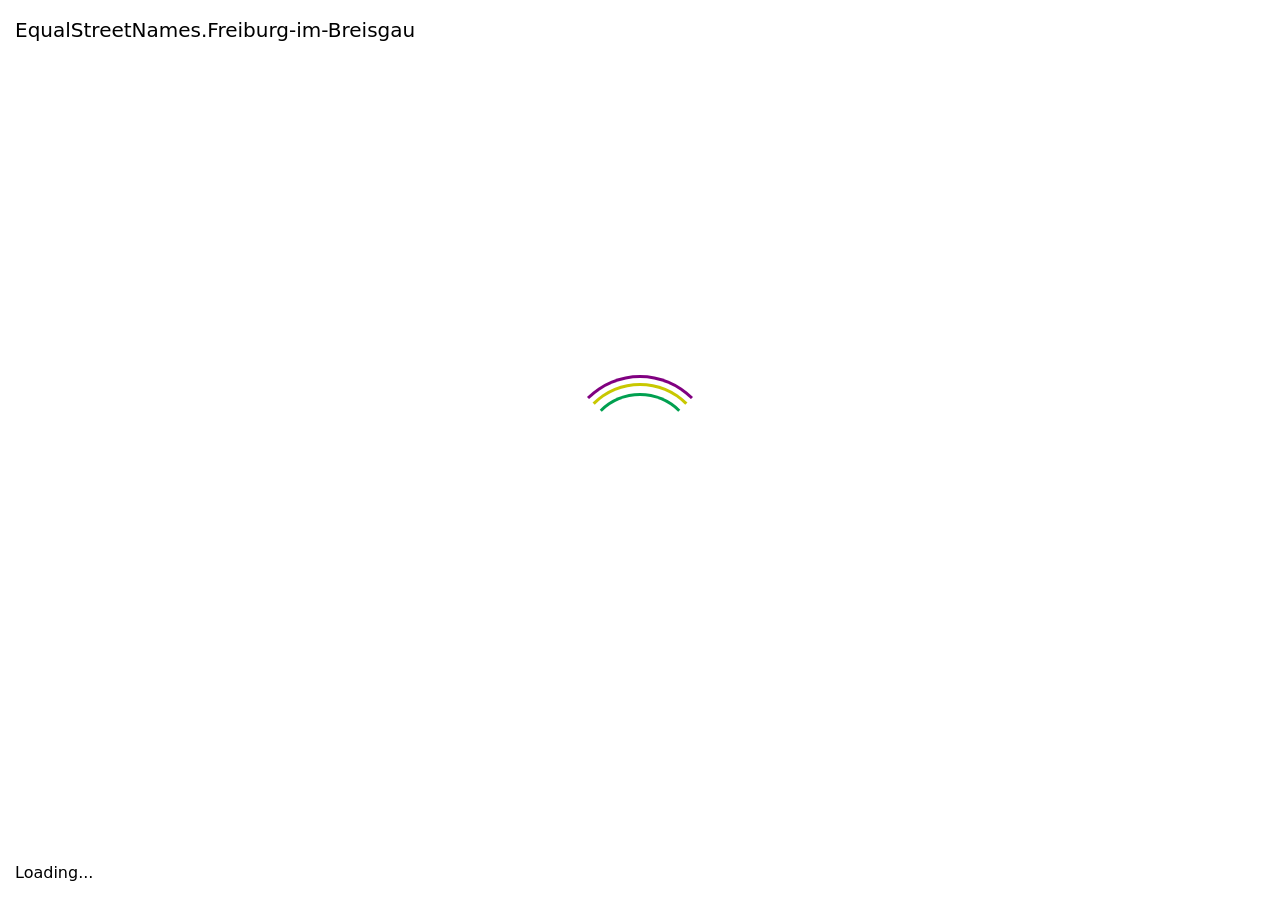
<file: index.html>
<!doctype html><html lang="en"><head><meta charset="utf-8"><meta name="viewport" content="width=device-width, initial-scale=1, shrink-to-fit=no"><link rel="stylesheet" href="https://stackpath.bootstrapcdn.com/bootstrap/4.4.1/css/bootstrap.min.css" integrity="sha384-Vkoo8x4CGsO3+Hhxv8T/Q5PaXtkKtu6ug5TOeNV6gBiFeWPGFN9MuhOf23Q9Ifjh" crossorigin><title>EqualStreetNames.Freiburg-im-Breisgau</title><style>html,body{height:100vh;width:100vw}</style></head><body class="align-items-center d-flex flex-column"> <div class="list-group mt-3 text-center"> <a href="/en/index.html" class="list-group-item list-group-item-action"> English </a> <a href="/de/index.html" class="list-group-item list-group-item-action"> German </a> </div> <script type="module">!function(){switch((navigator.language||navigator.browserLanguage).slice(0,2)){case"en":document.location.href="./en/index.html";break;case"de":document.location.href="./de/index.html"}}();</script> </body></html>
</file>
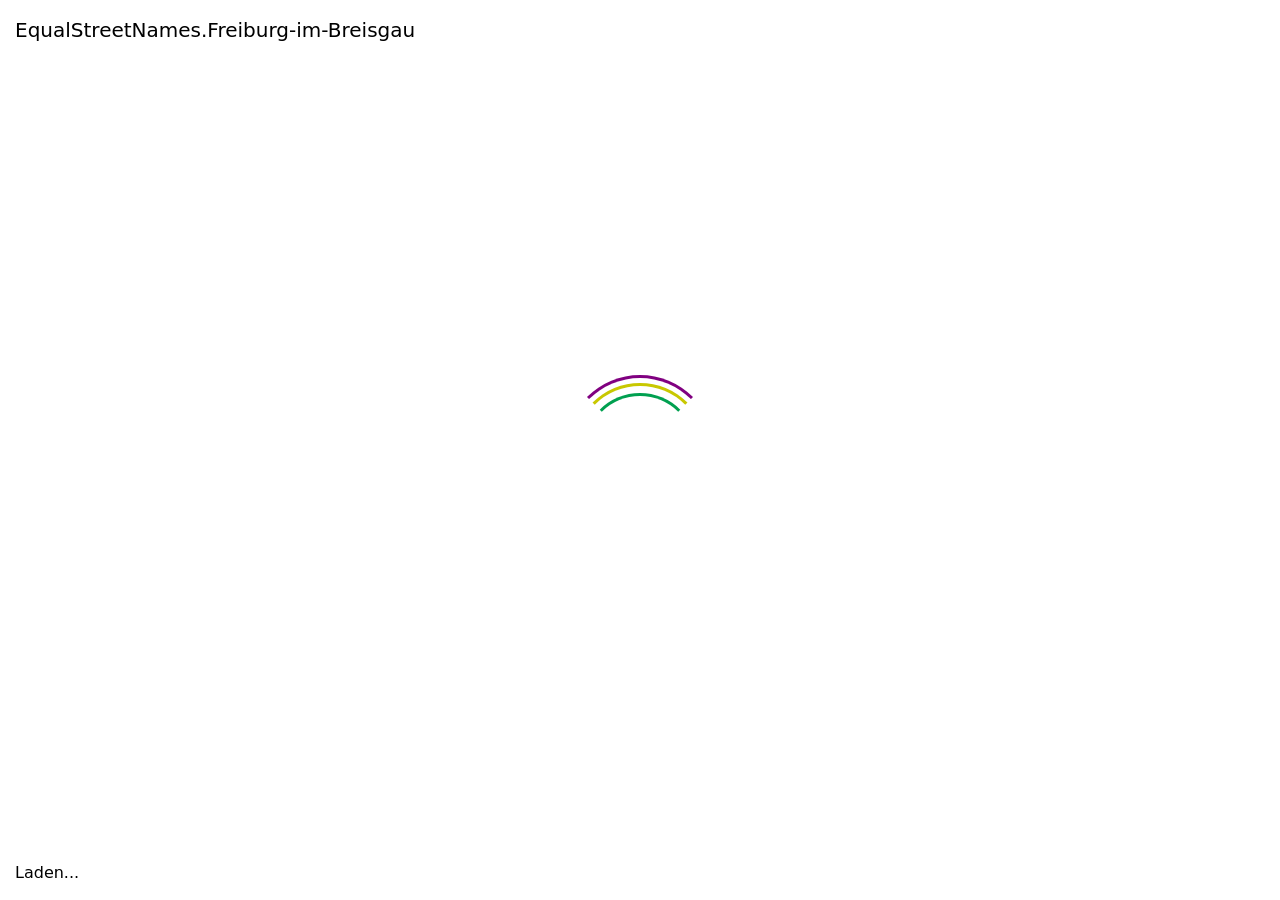
<file: de/index.html>
<!doctype html><html lang="de"><head><meta charset="utf-8"><meta name="viewport" content="width=device-width, initial-scale=1, shrink-to-fit=no"><link rel="stylesheet" href="/en/index.9d1f47d4.css"><link rel="stylesheet" href="/en/index.53ff3216.css"><title>EqualStreetNames.Freiburg-im-Breisgau</title></head><body> <div id="loader-wrapper"> <div id="loader-title">EqualStreetNames.Freiburg-im-Breisgau</div> <div id="loader"></div> <div id="loader-status">Laden...</div> </div> <nav class="fixed-top navbar navbar-dark navbar-expand-lg"> <div class="container-fluid"> <a class="navbar-brand" href="https://equalstreetnames.org/">EqualStreetNames.Freiburg-im-Breisgau</a> <button class="navbar-toggler" type="button" data-bs-toggle="collapse" data-bs-target="#navbarSupportedContent" aria-controls="navbarSupportedContent" aria-expanded="false" aria-label="Toggle navigation"> <span class="navbar-toggler-icon"></span> </button> <div class="collapse navbar-collapse" id="navbarSupportedContent"> <ul class="ms-auto navbar-nav"> <li class="nav-item"> <a class="nav-link" data-bs-toggle="modal" href="#contact"> <i class="fa-envelope fas"></i> Kontakt </a> </li> <li class="nav-item"> <a class="nav-link" target="_blank" href="https://github.com/openknowledgebe/equalstreetnames/"> <i class="fa-github fab"></i> GitHub </a> </li> <li class="nav-item"> <div class="form-check form-switch"> <input class="form-check-input" type="checkbox" id="themeSwitch"> <label class="form-check-label" for="themeSwitch"><i class="fa-adjust fas"></i></label> </div> </li> <li class="dropdown nav-item"> <a class="dropdown-toggle nav-link" data-bs-toggle="dropdown" href="#" role="button" aria-haspopup="true" aria-expanded="false">Deutsch</a> <div class="dropdown-menu dropdown-menu-right"> <a class="dropdown-item" href="/de/index.html">English</a> </div> </li> </ul> </div> </div> </nav> <main class="flex-fill"> <div id="map"></div> <div id="chart-overlay" class="d-none d-sm-block"> <div id="gender-chart"> <table id="gender-chart-legend" class="table table-borderless table-sm"> <tbody> <tr class="gender-chart-label" data-gender="m"> <td class="text-center"><i class="fa-lg fa-mars fas"></i></td> <td>Männlich (cis)</td> <td class="gender-chart-count text-end"></td> <td class="gender-chart-pct text-end"></td> </tr> <tr class="gender-chart-label" data-gender="f"> <td class="text-center"><i class="fa-lg fa-venus fas"></i></td> <td>Weiblich (cis)</td> <td class="gender-chart-count text-end"></td> <td class="gender-chart-pct text-end"></td> </tr> <tr class="gender-chart-label" data-gender="mx"> <td class="text-center"><i class="fa-lg fa-transgender-alt fas"></i></td> <td>Männlich (trans)</td> <td class="gender-chart-count text-end"></td> <td class="gender-chart-pct text-end"></td> </tr> <tr class="gender-chart-label" data-gender="fx"> <td class="text-center"><i class="fa-lg fa-transgender-alt fas"></i></td> <td>Weiblich (trans)</td> <td class="gender-chart-count text-end"></td> <td class="gender-chart-pct text-end"></td> </tr> </tbody> </table> <canvas width="250" height="100"></canvas> </div> <div id="count-information" class="small"> Von <span id="count-total"></span> Straßennamen sind <span id="count-person"></span> nach einer Person benannt. </div> <div class="mt-2 small text-muted"> Stand: <span id="last-update"></span> </div> </div> </main> <div id="contact" class="fade modal" tabindex="-1" role="dialog" aria-hidden="true"> <div class="modal-dialog modal-dialog-centered modal-lg" role="document"> <div class="modal-content"> <div class="modal-header"> <h5 class="modal-title"> <i class="fa-envelope fas"></i> Kontakt </h5> <button type="button" class="btn-close" data-bs-dismiss="modal" aria-label="Close"></button> </div> <div class="modal-body"> <p> Interested in replicating EqualStreetNames in another city?<br> Interested in hosting workshops or organizing a workshop in your municipality?<br> </p> <div> Please contact us via <ul> <li> Open Knowledge Belgium: <a href="mailto:equalstreetnames@openknowledge.be">equalstreetnames@openknowledge.be</a> </li> </ul> </div> </div> </div> </div> </div> <script type="module" src="/de/index.d3ac5e02.js"></script> </body></html>
</file>
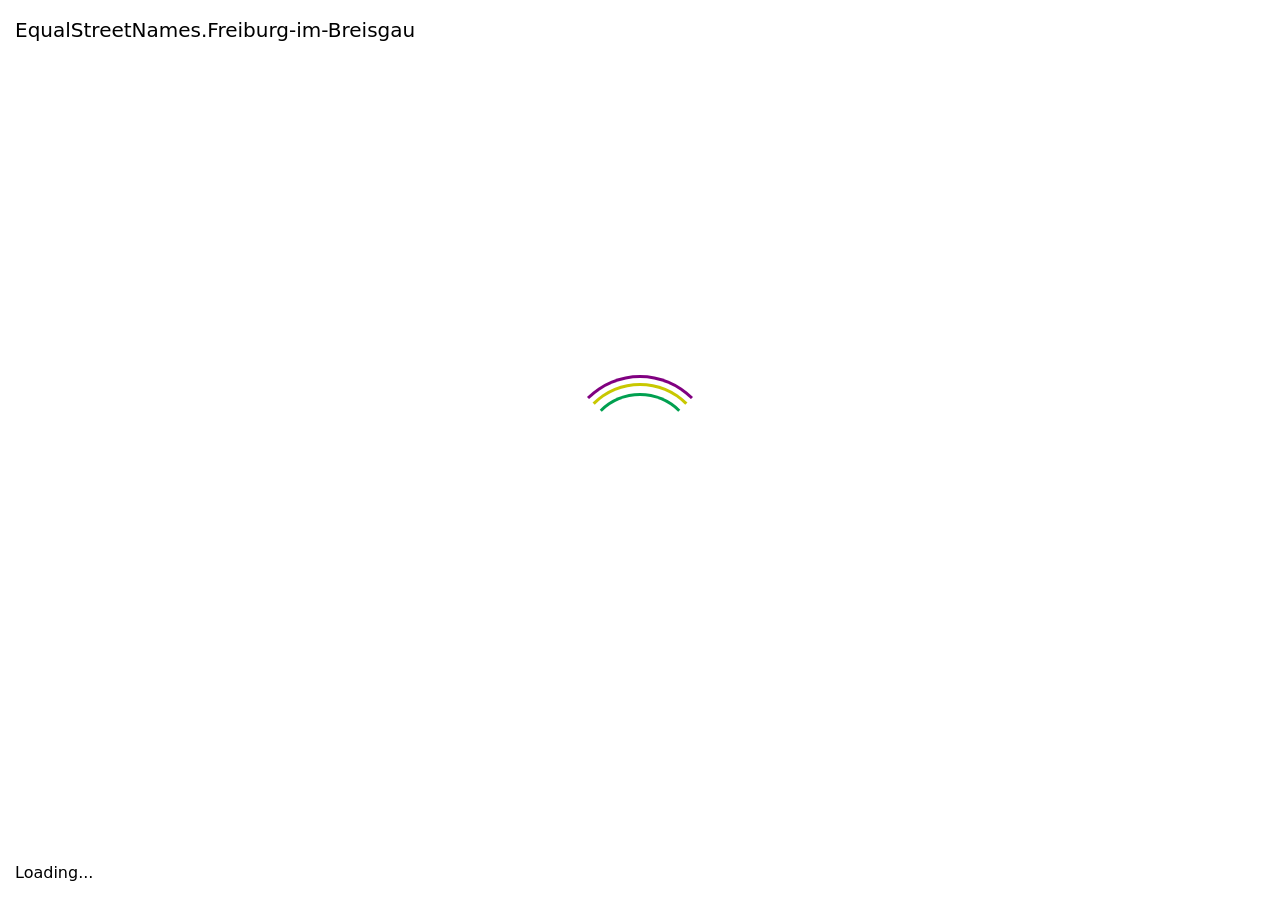
<file: en/index.html>
<!doctype html><html lang="en"><head><meta charset="utf-8"><meta name="viewport" content="width=device-width, initial-scale=1, shrink-to-fit=no"><link rel="stylesheet" href="/en/index.9d1f47d4.css"><link rel="stylesheet" href="/en/index.53ff3216.css"><title>EqualStreetNames.Freiburg-im-Breisgau</title></head><body> <div id="loader-wrapper"> <div id="loader-title">EqualStreetNames.Freiburg-im-Breisgau</div> <div id="loader"></div> <div id="loader-status">Loading...</div> </div> <nav class="fixed-top navbar navbar-dark navbar-expand-lg"> <div class="container-fluid"> <a class="navbar-brand" href="https://equalstreetnames.org/">EqualStreetNames.Freiburg-im-Breisgau</a> <button class="navbar-toggler" type="button" data-bs-toggle="collapse" data-bs-target="#navbarSupportedContent" aria-controls="navbarSupportedContent" aria-expanded="false" aria-label="Toggle navigation"> <span class="navbar-toggler-icon"></span> </button> <div class="collapse navbar-collapse" id="navbarSupportedContent"> <ul class="ms-auto navbar-nav"> <li class="nav-item"> <a class="nav-link" data-bs-toggle="modal" href="#contact"> <i class="fa-envelope fas"></i> Contact </a> </li> <li class="nav-item"> <a class="nav-link" target="_blank" href="https://github.com/openknowledgebe/equalstreetnames/"> <i class="fa-github fab"></i> GitHub </a> </li> <li class="nav-item"> <div class="form-check form-switch"> <input class="form-check-input" type="checkbox" id="themeSwitch"> <label class="form-check-label" for="themeSwitch"><i class="fa-adjust fas"></i></label> </div> </li> <li class="dropdown nav-item"> <a class="dropdown-toggle nav-link" data-bs-toggle="dropdown" href="#" role="button" aria-haspopup="true" aria-expanded="false">English</a> <div class="dropdown-menu dropdown-menu-right"> <a class="dropdown-item" href="/de/index.html">Deutsch</a> </div> </li> </ul> </div> </div> </nav> <main class="flex-fill"> <div id="map"></div> <div id="chart-overlay" class="d-none d-sm-block"> <div id="gender-chart"> <table id="gender-chart-legend" class="table table-borderless table-sm"> <tbody> <tr class="gender-chart-label" data-gender="m"> <td class="text-center"><i class="fa-lg fa-mars fas"></i></td> <td>Male (cis)</td> <td class="gender-chart-count text-end"></td> <td class="gender-chart-pct text-end"></td> </tr> <tr class="gender-chart-label" data-gender="f"> <td class="text-center"><i class="fa-lg fa-venus fas"></i></td> <td>Female (cis)</td> <td class="gender-chart-count text-end"></td> <td class="gender-chart-pct text-end"></td> </tr> <tr class="gender-chart-label" data-gender="mx"> <td class="text-center"><i class="fa-lg fa-transgender-alt fas"></i></td> <td>Male (trans)</td> <td class="gender-chart-count text-end"></td> <td class="gender-chart-pct text-end"></td> </tr> <tr class="gender-chart-label" data-gender="fx"> <td class="text-center"><i class="fa-lg fa-transgender-alt fas"></i></td> <td>Female (trans)</td> <td class="gender-chart-count text-end"></td> <td class="gender-chart-pct text-end"></td> </tr> </tbody> </table> <canvas width="250" height="100"></canvas> </div> <div id="count-information" class="small"> Out of <span id="count-total"></span> streetnames, <span id="count-person"></span> have been found to be named after a person. </div> <div class="mt-2 small text-muted"> Last update: <span id="last-update"></span> </div> </div> </main> <div id="contact" class="fade modal" tabindex="-1" role="dialog" aria-hidden="true"> <div class="modal-dialog modal-dialog-centered modal-lg" role="document"> <div class="modal-content"> <div class="modal-header"> <h5 class="modal-title"> <i class="fa-envelope fas"></i> Contact </h5> <button type="button" class="btn-close" data-bs-dismiss="modal" aria-label="Close"></button> </div> <div class="modal-body"> <p> Interested in replicating EqualStreetNames in another city?<br> Interested in hosting workshops or organizing a workshop in your municipality?<br> </p> <div> Please contact us via <ul> <li> Open Knowledge Belgium: <a href="mailto:equalstreetnames@openknowledge.be">equalstreetnames@openknowledge.be</a> </li> </ul> </div> </div> </div> </div> </div> <script type="module" src="/de/index.d3ac5e02.js"></script> </body></html>
</file>
<file: en/index.9d1f47d4.css>
@font-face{font-family:"Font Awesome 5 Brands";font-style:normal;font-weight:400;font-display:block;src:url(../fa-brands-400.e4f790e7.eot);src:url(../fa-brands-400.e4f790e7.eot#iefix)format("embedded-opentype"),url(../fa-brands-400.0b52c614.woff2)format("woff2"),url(../fa-brands-400.a0b02584.woff)format("woff"),url(../fa-brands-400.81da6092.ttf)format("truetype"),url(../fa-brands-400.068b1299.svg#fontawesome)format("svg")}.fab{font-family:"Font Awesome 5 Brands";font-weight:400}@font-face{font-family:"Font Awesome 5 Free";font-style:normal;font-weight:900;font-display:block;src:url(../fa-solid-900.6b1a037a.eot);src:url(../fa-solid-900.6b1a037a.eot#iefix)format("embedded-opentype"),url(../fa-solid-900.6002b354.woff2)format("woff2"),url(../fa-solid-900.80005ece.woff)format("woff"),url(../fa-solid-900.67ecc626.ttf)format("truetype"),url(../fa-solid-900.45f46c3e.svg#fontawesome)format("svg")}.fa,.fas{font-family:"Font Awesome 5 Free";font-weight:900}.fa,.fas,.far,.fal,.fad,.fab{-moz-osx-font-smoothing:grayscale;-webkit-font-smoothing:antialiased;font-variant:normal;text-rendering:auto;font-style:normal;line-height:1;display:inline-block}.fa-lg{vertical-align:-.0667em;font-size:1.33333em;line-height:.75em}.fa-xs{font-size:.75em}.fa-sm{font-size:.875em}.fa-1x{font-size:1em}.fa-2x{font-size:2em}.fa-3x{font-size:3em}.fa-4x{font-size:4em}.fa-5x{font-size:5em}.fa-6x{font-size:6em}.fa-7x{font-size:7em}.fa-8x{font-size:8em}.fa-9x{font-size:9em}.fa-10x{font-size:10em}.fa-fw{text-align:center;width:1.25em}.fa-ul{margin-left:2.5em;padding-left:0;list-style-type:none}.fa-ul>li{position:relative}.fa-li{text-align:center;width:2em;line-height:inherit;position:absolute;left:-2em}.fa-border{border:.08em solid #eee;border-radius:.1em;padding:.2em .25em .15em}.fa-pull-left{float:left}.fa-pull-right{float:right}.fa.fa-pull-left,.fas.fa-pull-left,.far.fa-pull-left,.fal.fa-pull-left,.fab.fa-pull-left{margin-right:.3em}.fa.fa-pull-right,.fas.fa-pull-right,.far.fa-pull-right,.fal.fa-pull-right,.fab.fa-pull-right{margin-left:.3em}.fa-spin{animation:fa-spin 2s linear infinite}.fa-pulse{animation:fa-spin 1s steps(8,end) infinite}@keyframes fa-spin{0%{transform:rotate(0deg)}to{transform:rotate(360deg)}}.fa-rotate-90{-ms-filter:"progid:DXImageTransform.Microsoft.BasicImage(rotation=1)";transform:rotate(90deg)}.fa-rotate-180{-ms-filter:"progid:DXImageTransform.Microsoft.BasicImage(rotation=2)";transform:rotate(180deg)}.fa-rotate-270{-ms-filter:"progid:DXImageTransform.Microsoft.BasicImage(rotation=3)";transform:rotate(270deg)}.fa-flip-horizontal{-ms-filter:"progid:DXImageTransform.Microsoft.BasicImage(rotation=0, mirror=1)";transform:scaleX(-1)}.fa-flip-vertical{-ms-filter:"progid:DXImageTransform.Microsoft.BasicImage(rotation=2, mirror=1)";transform:scaleY(-1)}.fa-flip-both,.fa-flip-horizontal.fa-flip-vertical{-ms-filter:"progid:DXImageTransform.Microsoft.BasicImage(rotation=2, mirror=1)";transform:scale(-1)}:root .fa-rotate-90,:root .fa-rotate-180,:root .fa-rotate-270,:root .fa-flip-horizontal,:root .fa-flip-vertical,:root .fa-flip-both{-webkit-filter:none;filter:none}.fa-stack{height:2em;vertical-align:middle;width:2.5em;line-height:2em;display:inline-block;position:relative}.fa-stack-1x,.fa-stack-2x{text-align:center;width:100%;position:absolute;left:0}.fa-stack-1x{line-height:inherit}.fa-stack-2x{font-size:2em}.fa-inverse{color:#fff}.fa-500px:before{content:""}.fa-accessible-icon:before{content:""}.fa-accusoft:before{content:""}.fa-acquisitions-incorporated:before{content:""}.fa-ad:before{content:""}.fa-address-book:before{content:""}.fa-address-card:before{content:""}.fa-adjust:before{content:""}.fa-adn:before{content:""}.fa-adversal:before{content:""}.fa-affiliatetheme:before{content:""}.fa-air-freshener:before{content:""}.fa-airbnb:before{content:""}.fa-algolia:before{content:""}.fa-align-center:before{content:""}.fa-align-justify:before{content:""}.fa-align-left:before{content:""}.fa-align-right:before{content:""}.fa-alipay:before{content:""}.fa-allergies:before{content:""}.fa-amazon:before{content:""}.fa-amazon-pay:before{content:""}.fa-ambulance:before{content:""}.fa-american-sign-language-interpreting:before{content:""}.fa-amilia:before{content:""}.fa-anchor:before{content:""}.fa-android:before{content:""}.fa-angellist:before{content:""}.fa-angle-double-down:before{content:""}.fa-angle-double-left:before{content:""}.fa-angle-double-right:before{content:""}.fa-angle-double-up:before{content:""}.fa-angle-down:before{content:""}.fa-angle-left:before{content:""}.fa-angle-right:before{content:""}.fa-angle-up:before{content:""}.fa-angry:before{content:""}.fa-angrycreative:before{content:""}.fa-angular:before{content:""}.fa-ankh:before{content:""}.fa-app-store:before{content:""}.fa-app-store-ios:before{content:""}.fa-apper:before{content:""}.fa-apple:before{content:""}.fa-apple-alt:before{content:""}.fa-apple-pay:before{content:""}.fa-archive:before{content:""}.fa-archway:before{content:""}.fa-arrow-alt-circle-down:before{content:""}.fa-arrow-alt-circle-left:before{content:""}.fa-arrow-alt-circle-right:before{content:""}.fa-arrow-alt-circle-up:before{content:""}.fa-arrow-circle-down:before{content:""}.fa-arrow-circle-left:before{content:""}.fa-arrow-circle-right:before{content:""}.fa-arrow-circle-up:before{content:""}.fa-arrow-down:before{content:""}.fa-arrow-left:before{content:""}.fa-arrow-right:before{content:""}.fa-arrow-up:before{content:""}.fa-arrows-alt:before{content:""}.fa-arrows-alt-h:before{content:""}.fa-arrows-alt-v:before{content:""}.fa-artstation:before{content:""}.fa-assistive-listening-systems:before{content:""}.fa-asterisk:before{content:""}.fa-asymmetrik:before{content:""}.fa-at:before{content:""}.fa-atlas:before{content:""}.fa-atlassian:before{content:""}.fa-atom:before{content:""}.fa-audible:before{content:""}.fa-audio-description:before{content:""}.fa-autoprefixer:before{content:""}.fa-avianex:before{content:""}.fa-aviato:before{content:""}.fa-award:before{content:""}.fa-aws:before{content:""}.fa-baby:before{content:""}.fa-baby-carriage:before{content:""}.fa-backspace:before{content:""}.fa-backward:before{content:""}.fa-bacon:before{content:""}.fa-bacteria:before{content:""}.fa-bacterium:before{content:""}.fa-bahai:before{content:""}.fa-balance-scale:before{content:""}.fa-balance-scale-left:before{content:""}.fa-balance-scale-right:before{content:""}.fa-ban:before{content:""}.fa-band-aid:before{content:""}.fa-bandcamp:before{content:""}.fa-barcode:before{content:""}.fa-bars:before{content:""}.fa-baseball-ball:before{content:""}.fa-basketball-ball:before{content:""}.fa-bath:before{content:""}.fa-battery-empty:before{content:""}.fa-battery-full:before{content:""}.fa-battery-half:before{content:""}.fa-battery-quarter:before{content:""}.fa-battery-three-quarters:before{content:""}.fa-battle-net:before{content:""}.fa-bed:before{content:""}.fa-beer:before{content:""}.fa-behance:before{content:""}.fa-behance-square:before{content:""}.fa-bell:before{content:""}.fa-bell-slash:before{content:""}.fa-bezier-curve:before{content:""}.fa-bible:before{content:""}.fa-bicycle:before{content:""}.fa-biking:before{content:""}.fa-bimobject:before{content:""}.fa-binoculars:before{content:""}.fa-biohazard:before{content:""}.fa-birthday-cake:before{content:""}.fa-bitbucket:before{content:""}.fa-bitcoin:before{content:""}.fa-bity:before{content:""}.fa-black-tie:before{content:""}.fa-blackberry:before{content:""}.fa-blender:before{content:""}.fa-blender-phone:before{content:""}.fa-blind:before{content:""}.fa-blog:before{content:""}.fa-blogger:before{content:""}.fa-blogger-b:before{content:""}.fa-bluetooth:before{content:""}.fa-bluetooth-b:before{content:""}.fa-bold:before{content:""}.fa-bolt:before{content:""}.fa-bomb:before{content:""}.fa-bone:before{content:""}.fa-bong:before{content:""}.fa-book:before{content:""}.fa-book-dead:before{content:""}.fa-book-medical:before{content:""}.fa-book-open:before{content:""}.fa-book-reader:before{content:""}.fa-bookmark:before{content:""}.fa-bootstrap:before{content:""}.fa-border-all:before{content:""}.fa-border-none:before{content:""}.fa-border-style:before{content:""}.fa-bowling-ball:before{content:""}.fa-box:before{content:""}.fa-box-open:before{content:""}.fa-box-tissue:before{content:""}.fa-boxes:before{content:""}.fa-braille:before{content:""}.fa-brain:before{content:""}.fa-bread-slice:before{content:""}.fa-briefcase:before{content:""}.fa-briefcase-medical:before{content:""}.fa-broadcast-tower:before{content:""}.fa-broom:before{content:""}.fa-brush:before{content:""}.fa-btc:before{content:""}.fa-buffer:before{content:""}.fa-bug:before{content:""}.fa-building:before{content:""}.fa-bullhorn:before{content:""}.fa-bullseye:before{content:""}.fa-burn:before{content:""}.fa-buromobelexperte:before{content:""}.fa-bus:before{content:""}.fa-bus-alt:before{content:""}.fa-business-time:before{content:""}.fa-buy-n-large:before{content:""}.fa-buysellads:before{content:""}.fa-calculator:before{content:""}.fa-calendar:before{content:""}.fa-calendar-alt:before{content:""}.fa-calendar-check:before{content:""}.fa-calendar-day:before{content:""}.fa-calendar-minus:before{content:""}.fa-calendar-plus:before{content:""}.fa-calendar-times:before{content:""}.fa-calendar-week:before{content:""}.fa-camera:before{content:""}.fa-camera-retro:before{content:""}.fa-campground:before{content:""}.fa-canadian-maple-leaf:before{content:""}.fa-candy-cane:before{content:""}.fa-cannabis:before{content:""}.fa-capsules:before{content:""}.fa-car:before{content:""}.fa-car-alt:before{content:""}.fa-car-battery:before{content:""}.fa-car-crash:before{content:""}.fa-car-side:before{content:""}.fa-caravan:before{content:""}.fa-caret-down:before{content:""}.fa-caret-left:before{content:""}.fa-caret-right:before{content:""}.fa-caret-square-down:before{content:""}.fa-caret-square-left:before{content:""}.fa-caret-square-right:before{content:""}.fa-caret-square-up:before{content:""}.fa-caret-up:before{content:""}.fa-carrot:before{content:""}.fa-cart-arrow-down:before{content:""}.fa-cart-plus:before{content:""}.fa-cash-register:before{content:""}.fa-cat:before{content:""}.fa-cc-amazon-pay:before{content:""}.fa-cc-amex:before{content:""}.fa-cc-apple-pay:before{content:""}.fa-cc-diners-club:before{content:""}.fa-cc-discover:before{content:""}.fa-cc-jcb:before{content:""}.fa-cc-mastercard:before{content:""}.fa-cc-paypal:before{content:""}.fa-cc-stripe:before{content:""}.fa-cc-visa:before{content:""}.fa-centercode:before{content:""}.fa-centos:before{content:""}.fa-certificate:before{content:""}.fa-chair:before{content:""}.fa-chalkboard:before{content:""}.fa-chalkboard-teacher:before{content:""}.fa-charging-station:before{content:""}.fa-chart-area:before{content:""}.fa-chart-bar:before{content:""}.fa-chart-line:before{content:""}.fa-chart-pie:before{content:""}.fa-check:before{content:""}.fa-check-circle:before{content:""}.fa-check-double:before{content:""}.fa-check-square:before{content:""}.fa-cheese:before{content:""}.fa-chess:before{content:""}.fa-chess-bishop:before{content:""}.fa-chess-board:before{content:""}.fa-chess-king:before{content:""}.fa-chess-knight:before{content:""}.fa-chess-pawn:before{content:""}.fa-chess-queen:before{content:""}.fa-chess-rook:before{content:""}.fa-chevron-circle-down:before{content:""}.fa-chevron-circle-left:before{content:""}.fa-chevron-circle-right:before{content:""}.fa-chevron-circle-up:before{content:""}.fa-chevron-down:before{content:""}.fa-chevron-left:before{content:""}.fa-chevron-right:before{content:""}.fa-chevron-up:before{content:""}.fa-child:before{content:""}.fa-chrome:before{content:""}.fa-chromecast:before{content:""}.fa-church:before{content:""}.fa-circle:before{content:""}.fa-circle-notch:before{content:""}.fa-city:before{content:""}.fa-clinic-medical:before{content:""}.fa-clipboard:before{content:""}.fa-clipboard-check:before{content:""}.fa-clipboard-list:before{content:""}.fa-clock:before{content:""}.fa-clone:before{content:""}.fa-closed-captioning:before{content:""}.fa-cloud:before{content:""}.fa-cloud-download-alt:before{content:""}.fa-cloud-meatball:before{content:""}.fa-cloud-moon:before{content:""}.fa-cloud-moon-rain:before{content:""}.fa-cloud-rain:before{content:""}.fa-cloud-showers-heavy:before{content:""}.fa-cloud-sun:before{content:""}.fa-cloud-sun-rain:before{content:""}.fa-cloud-upload-alt:before{content:""}.fa-cloudflare:before{content:""}.fa-cloudscale:before{content:""}.fa-cloudsmith:before{content:""}.fa-cloudversify:before{content:""}.fa-cocktail:before{content:""}.fa-code:before{content:""}.fa-code-branch:before{content:""}.fa-codepen:before{content:""}.fa-codiepie:before{content:""}.fa-coffee:before{content:""}.fa-cog:before{content:""}.fa-cogs:before{content:""}.fa-coins:before{content:""}.fa-columns:before{content:""}.fa-comment:before{content:""}.fa-comment-alt:before{content:""}.fa-comment-dollar:before{content:""}.fa-comment-dots:before{content:""}.fa-comment-medical:before{content:""}.fa-comment-slash:before{content:""}.fa-comments:before{content:""}.fa-comments-dollar:before{content:""}.fa-compact-disc:before{content:""}.fa-compass:before{content:""}.fa-compress:before{content:""}.fa-compress-alt:before{content:""}.fa-compress-arrows-alt:before{content:""}.fa-concierge-bell:before{content:""}.fa-confluence:before{content:""}.fa-connectdevelop:before{content:""}.fa-contao:before{content:""}.fa-cookie:before{content:""}.fa-cookie-bite:before{content:""}.fa-copy:before{content:""}.fa-copyright:before{content:""}.fa-cotton-bureau:before{content:""}.fa-couch:before{content:""}.fa-cpanel:before{content:""}.fa-creative-commons:before{content:""}.fa-creative-commons-by:before{content:""}.fa-creative-commons-nc:before{content:""}.fa-creative-commons-nc-eu:before{content:""}.fa-creative-commons-nc-jp:before{content:""}.fa-creative-commons-nd:before{content:""}.fa-creative-commons-pd:before{content:""}.fa-creative-commons-pd-alt:before{content:""}.fa-creative-commons-remix:before{content:""}.fa-creative-commons-sa:before{content:""}.fa-creative-commons-sampling:before{content:""}.fa-creative-commons-sampling-plus:before{content:""}.fa-creative-commons-share:before{content:""}.fa-creative-commons-zero:before{content:""}.fa-credit-card:before{content:""}.fa-critical-role:before{content:""}.fa-crop:before{content:""}.fa-crop-alt:before{content:""}.fa-cross:before{content:""}.fa-crosshairs:before{content:""}.fa-crow:before{content:""}.fa-crown:before{content:""}.fa-crutch:before{content:""}.fa-css3:before{content:""}.fa-css3-alt:before{content:""}.fa-cube:before{content:""}.fa-cubes:before{content:""}.fa-cut:before{content:""}.fa-cuttlefish:before{content:""}.fa-d-and-d:before{content:""}.fa-d-and-d-beyond:before{content:""}.fa-dailymotion:before{content:""}.fa-dashcube:before{content:""}.fa-database:before{content:""}.fa-deaf:before{content:""}.fa-deezer:before{content:""}.fa-delicious:before{content:""}.fa-democrat:before{content:""}.fa-deploydog:before{content:""}.fa-deskpro:before{content:""}.fa-desktop:before{content:""}.fa-dev:before{content:""}.fa-deviantart:before{content:""}.fa-dharmachakra:before{content:""}.fa-dhl:before{content:""}.fa-diagnoses:before{content:""}.fa-diaspora:before{content:""}.fa-dice:before{content:""}.fa-dice-d20:before{content:""}.fa-dice-d6:before{content:""}.fa-dice-five:before{content:""}.fa-dice-four:before{content:""}.fa-dice-one:before{content:""}.fa-dice-six:before{content:""}.fa-dice-three:before{content:""}.fa-dice-two:before{content:""}.fa-digg:before{content:""}.fa-digital-ocean:before{content:""}.fa-digital-tachograph:before{content:""}.fa-directions:before{content:""}.fa-discord:before{content:""}.fa-discourse:before{content:""}.fa-disease:before{content:""}.fa-divide:before{content:""}.fa-dizzy:before{content:""}.fa-dna:before{content:""}.fa-dochub:before{content:""}.fa-docker:before{content:""}.fa-dog:before{content:""}.fa-dollar-sign:before{content:""}.fa-dolly:before{content:""}.fa-dolly-flatbed:before{content:""}.fa-donate:before{content:""}.fa-door-closed:before{content:""}.fa-door-open:before{content:""}.fa-dot-circle:before{content:""}.fa-dove:before{content:""}.fa-download:before{content:""}.fa-draft2digital:before{content:""}.fa-drafting-compass:before{content:""}.fa-dragon:before{content:""}.fa-draw-polygon:before{content:""}.fa-dribbble:before{content:""}.fa-dribbble-square:before{content:""}.fa-dropbox:before{content:""}.fa-drum:before{content:""}.fa-drum-steelpan:before{content:""}.fa-drumstick-bite:before{content:""}.fa-drupal:before{content:""}.fa-dumbbell:before{content:""}.fa-dumpster:before{content:""}.fa-dumpster-fire:before{content:""}.fa-dungeon:before{content:""}.fa-dyalog:before{content:""}.fa-earlybirds:before{content:""}.fa-ebay:before{content:""}.fa-edge:before{content:""}.fa-edge-legacy:before{content:""}.fa-edit:before{content:""}.fa-egg:before{content:""}.fa-eject:before{content:""}.fa-elementor:before{content:""}.fa-ellipsis-h:before{content:""}.fa-ellipsis-v:before{content:""}.fa-ello:before{content:""}.fa-ember:before{content:""}.fa-empire:before{content:""}.fa-envelope:before{content:""}.fa-envelope-open:before{content:""}.fa-envelope-open-text:before{content:""}.fa-envelope-square:before{content:""}.fa-envira:before{content:""}.fa-equals:before{content:""}.fa-eraser:before{content:""}.fa-erlang:before{content:""}.fa-ethereum:before{content:""}.fa-ethernet:before{content:""}.fa-etsy:before{content:""}.fa-euro-sign:before{content:""}.fa-evernote:before{content:""}.fa-exchange-alt:before{content:""}.fa-exclamation:before{content:""}.fa-exclamation-circle:before{content:""}.fa-exclamation-triangle:before{content:""}.fa-expand:before{content:""}.fa-expand-alt:before{content:""}.fa-expand-arrows-alt:before{content:""}.fa-expeditedssl:before{content:""}.fa-external-link-alt:before{content:""}.fa-external-link-square-alt:before{content:""}.fa-eye:before{content:""}.fa-eye-dropper:before{content:""}.fa-eye-slash:before{content:""}.fa-facebook:before{content:""}.fa-facebook-f:before{content:""}.fa-facebook-messenger:before{content:""}.fa-facebook-square:before{content:""}.fa-fan:before{content:""}.fa-fantasy-flight-games:before{content:""}.fa-fast-backward:before{content:""}.fa-fast-forward:before{content:""}.fa-faucet:before{content:""}.fa-fax:before{content:""}.fa-feather:before{content:""}.fa-feather-alt:before{content:""}.fa-fedex:before{content:""}.fa-fedora:before{content:""}.fa-female:before{content:""}.fa-fighter-jet:before{content:""}.fa-figma:before{content:""}.fa-file:before{content:""}.fa-file-alt:before{content:""}.fa-file-archive:before{content:""}.fa-file-audio:before{content:""}.fa-file-code:before{content:""}.fa-file-contract:before{content:""}.fa-file-csv:before{content:""}.fa-file-download:before{content:""}.fa-file-excel:before{content:""}.fa-file-export:before{content:""}.fa-file-image:before{content:""}.fa-file-import:before{content:""}.fa-file-invoice:before{content:""}.fa-file-invoice-dollar:before{content:""}.fa-file-medical:before{content:""}.fa-file-medical-alt:before{content:""}.fa-file-pdf:before{content:""}.fa-file-powerpoint:before{content:""}.fa-file-prescription:before{content:""}.fa-file-signature:before{content:""}.fa-file-upload:before{content:""}.fa-file-video:before{content:""}.fa-file-word:before{content:""}.fa-fill:before{content:""}.fa-fill-drip:before{content:""}.fa-film:before{content:""}.fa-filter:before{content:""}.fa-fingerprint:before{content:""}.fa-fire:before{content:""}.fa-fire-alt:before{content:""}.fa-fire-extinguisher:before{content:""}.fa-firefox:before{content:""}.fa-firefox-browser:before{content:""}.fa-first-aid:before{content:""}.fa-first-order:before{content:""}.fa-first-order-alt:before{content:""}.fa-firstdraft:before{content:""}.fa-fish:before{content:""}.fa-fist-raised:before{content:""}.fa-flag:before{content:""}.fa-flag-checkered:before{content:""}.fa-flag-usa:before{content:""}.fa-flask:before{content:""}.fa-flickr:before{content:""}.fa-flipboard:before{content:""}.fa-flushed:before{content:""}.fa-fly:before{content:""}.fa-folder:before{content:""}.fa-folder-minus:before{content:""}.fa-folder-open:before{content:""}.fa-folder-plus:before{content:""}.fa-font:before{content:""}.fa-font-awesome:before{content:""}.fa-font-awesome-alt:before{content:""}.fa-font-awesome-flag:before{content:""}.fa-font-awesome-logo-full:before{content:""}.fa-fonticons:before{content:""}.fa-fonticons-fi:before{content:""}.fa-football-ball:before{content:""}.fa-fort-awesome:before{content:""}.fa-fort-awesome-alt:before{content:""}.fa-forumbee:before{content:""}.fa-forward:before{content:""}.fa-foursquare:before{content:""}.fa-free-code-camp:before{content:""}.fa-freebsd:before{content:""}.fa-frog:before{content:""}.fa-frown:before{content:""}.fa-frown-open:before{content:""}.fa-fulcrum:before{content:""}.fa-funnel-dollar:before{content:""}.fa-futbol:before{content:""}.fa-galactic-republic:before{content:""}.fa-galactic-senate:before{content:""}.fa-gamepad:before{content:""}.fa-gas-pump:before{content:""}.fa-gavel:before{content:""}.fa-gem:before{content:""}.fa-genderless:before{content:""}.fa-get-pocket:before{content:""}.fa-gg:before{content:""}.fa-gg-circle:before{content:""}.fa-ghost:before{content:""}.fa-gift:before{content:""}.fa-gifts:before{content:""}.fa-git:before{content:""}.fa-git-alt:before{content:""}.fa-git-square:before{content:""}.fa-github:before{content:""}.fa-github-alt:before{content:""}.fa-github-square:before{content:""}.fa-gitkraken:before{content:""}.fa-gitlab:before{content:""}.fa-gitter:before{content:""}.fa-glass-cheers:before{content:""}.fa-glass-martini:before{content:""}.fa-glass-martini-alt:before{content:""}.fa-glass-whiskey:before{content:""}.fa-glasses:before{content:""}.fa-glide:before{content:""}.fa-glide-g:before{content:""}.fa-globe:before{content:""}.fa-globe-africa:before{content:""}.fa-globe-americas:before{content:""}.fa-globe-asia:before{content:""}.fa-globe-europe:before{content:""}.fa-gofore:before{content:""}.fa-golf-ball:before{content:""}.fa-goodreads:before{content:""}.fa-goodreads-g:before{content:""}.fa-google:before{content:""}.fa-google-drive:before{content:""}.fa-google-pay:before{content:""}.fa-google-play:before{content:""}.fa-google-plus:before{content:""}.fa-google-plus-g:before{content:""}.fa-google-plus-square:before{content:""}.fa-google-wallet:before{content:""}.fa-gopuram:before{content:""}.fa-graduation-cap:before{content:""}.fa-gratipay:before{content:""}.fa-grav:before{content:""}.fa-greater-than:before{content:""}.fa-greater-than-equal:before{content:""}.fa-grimace:before{content:""}.fa-grin:before{content:""}.fa-grin-alt:before{content:""}.fa-grin-beam:before{content:""}.fa-grin-beam-sweat:before{content:""}.fa-grin-hearts:before{content:""}.fa-grin-squint:before{content:""}.fa-grin-squint-tears:before{content:""}.fa-grin-stars:before{content:""}.fa-grin-tears:before{content:""}.fa-grin-tongue:before{content:""}.fa-grin-tongue-squint:before{content:""}.fa-grin-tongue-wink:before{content:""}.fa-grin-wink:before{content:""}.fa-grip-horizontal:before{content:""}.fa-grip-lines:before{content:""}.fa-grip-lines-vertical:before{content:""}.fa-grip-vertical:before{content:""}.fa-gripfire:before{content:""}.fa-grunt:before{content:""}.fa-guilded:before{content:""}.fa-guitar:before{content:""}.fa-gulp:before{content:""}.fa-h-square:before{content:""}.fa-hacker-news:before{content:""}.fa-hacker-news-square:before{content:""}.fa-hackerrank:before{content:""}.fa-hamburger:before{content:""}.fa-hammer:before{content:""}.fa-hamsa:before{content:""}.fa-hand-holding:before{content:""}.fa-hand-holding-heart:before{content:""}.fa-hand-holding-medical:before{content:""}.fa-hand-holding-usd:before{content:""}.fa-hand-holding-water:before{content:""}.fa-hand-lizard:before{content:""}.fa-hand-middle-finger:before{content:""}.fa-hand-paper:before{content:""}.fa-hand-peace:before{content:""}.fa-hand-point-down:before{content:""}.fa-hand-point-left:before{content:""}.fa-hand-point-right:before{content:""}.fa-hand-point-up:before{content:""}.fa-hand-pointer:before{content:""}.fa-hand-rock:before{content:""}.fa-hand-scissors:before{content:""}.fa-hand-sparkles:before{content:""}.fa-hand-spock:before{content:""}.fa-hands:before{content:""}.fa-hands-helping:before{content:""}.fa-hands-wash:before{content:""}.fa-handshake:before{content:""}.fa-handshake-alt-slash:before{content:""}.fa-handshake-slash:before{content:""}.fa-hanukiah:before{content:""}.fa-hard-hat:before{content:""}.fa-hashtag:before{content:""}.fa-hat-cowboy:before{content:""}.fa-hat-cowboy-side:before{content:""}.fa-hat-wizard:before{content:""}.fa-hdd:before{content:""}.fa-head-side-cough:before{content:""}.fa-head-side-cough-slash:before{content:""}.fa-head-side-mask:before{content:""}.fa-head-side-virus:before{content:""}.fa-heading:before{content:""}.fa-headphones:before{content:""}.fa-headphones-alt:before{content:""}.fa-headset:before{content:""}.fa-heart:before{content:""}.fa-heart-broken:before{content:""}.fa-heartbeat:before{content:""}.fa-helicopter:before{content:""}.fa-highlighter:before{content:""}.fa-hiking:before{content:""}.fa-hippo:before{content:""}.fa-hips:before{content:""}.fa-hire-a-helper:before{content:""}.fa-history:before{content:""}.fa-hive:before{content:""}.fa-hockey-puck:before{content:""}.fa-holly-berry:before{content:""}.fa-home:before{content:""}.fa-hooli:before{content:""}.fa-hornbill:before{content:""}.fa-horse:before{content:""}.fa-horse-head:before{content:""}.fa-hospital:before{content:""}.fa-hospital-alt:before{content:""}.fa-hospital-symbol:before{content:""}.fa-hospital-user:before{content:""}.fa-hot-tub:before{content:""}.fa-hotdog:before{content:""}.fa-hotel:before{content:""}.fa-hotjar:before{content:""}.fa-hourglass:before{content:""}.fa-hourglass-end:before{content:""}.fa-hourglass-half:before{content:""}.fa-hourglass-start:before{content:""}.fa-house-damage:before{content:""}.fa-house-user:before{content:""}.fa-houzz:before{content:""}.fa-hryvnia:before{content:""}.fa-html5:before{content:""}.fa-hubspot:before{content:""}.fa-i-cursor:before{content:""}.fa-ice-cream:before{content:""}.fa-icicles:before{content:""}.fa-icons:before{content:""}.fa-id-badge:before{content:""}.fa-id-card:before{content:""}.fa-id-card-alt:before{content:""}.fa-ideal:before{content:""}.fa-igloo:before{content:""}.fa-image:before{content:""}.fa-images:before{content:""}.fa-imdb:before{content:""}.fa-inbox:before{content:""}.fa-indent:before{content:""}.fa-industry:before{content:""}.fa-infinity:before{content:""}.fa-info:before{content:""}.fa-info-circle:before{content:""}.fa-innosoft:before{content:""}.fa-instagram:before{content:""}.fa-instagram-square:before{content:""}.fa-instalod:before{content:""}.fa-intercom:before{content:""}.fa-internet-explorer:before{content:""}.fa-invision:before{content:""}.fa-ioxhost:before{content:""}.fa-italic:before{content:""}.fa-itch-io:before{content:""}.fa-itunes:before{content:""}.fa-itunes-note:before{content:""}.fa-java:before{content:""}.fa-jedi:before{content:""}.fa-jedi-order:before{content:""}.fa-jenkins:before{content:""}.fa-jira:before{content:""}.fa-joget:before{content:""}.fa-joint:before{content:""}.fa-joomla:before{content:""}.fa-journal-whills:before{content:""}.fa-js:before{content:""}.fa-js-square:before{content:""}.fa-jsfiddle:before{content:""}.fa-kaaba:before{content:""}.fa-kaggle:before{content:""}.fa-key:before{content:""}.fa-keybase:before{content:""}.fa-keyboard:before{content:""}.fa-keycdn:before{content:""}.fa-khanda:before{content:""}.fa-kickstarter:before{content:""}.fa-kickstarter-k:before{content:""}.fa-kiss:before{content:""}.fa-kiss-beam:before{content:""}.fa-kiss-wink-heart:before{content:""}.fa-kiwi-bird:before{content:""}.fa-korvue:before{content:""}.fa-landmark:before{content:""}.fa-language:before{content:""}.fa-laptop:before{content:""}.fa-laptop-code:before{content:""}.fa-laptop-house:before{content:""}.fa-laptop-medical:before{content:""}.fa-laravel:before{content:""}.fa-lastfm:before{content:""}.fa-lastfm-square:before{content:""}.fa-laugh:before{content:""}.fa-laugh-beam:before{content:""}.fa-laugh-squint:before{content:""}.fa-laugh-wink:before{content:""}.fa-layer-group:before{content:""}.fa-leaf:before{content:""}.fa-leanpub:before{content:""}.fa-lemon:before{content:""}.fa-less:before{content:""}.fa-less-than:before{content:""}.fa-less-than-equal:before{content:""}.fa-level-down-alt:before{content:""}.fa-level-up-alt:before{content:""}.fa-life-ring:before{content:""}.fa-lightbulb:before{content:""}.fa-line:before{content:""}.fa-link:before{content:""}.fa-linkedin:before{content:""}.fa-linkedin-in:before{content:""}.fa-linode:before{content:""}.fa-linux:before{content:""}.fa-lira-sign:before{content:""}.fa-list:before{content:""}.fa-list-alt:before{content:""}.fa-list-ol:before{content:""}.fa-list-ul:before{content:""}.fa-location-arrow:before{content:""}.fa-lock:before{content:""}.fa-lock-open:before{content:""}.fa-long-arrow-alt-down:before{content:""}.fa-long-arrow-alt-left:before{content:""}.fa-long-arrow-alt-right:before{content:""}.fa-long-arrow-alt-up:before{content:""}.fa-low-vision:before{content:""}.fa-luggage-cart:before{content:""}.fa-lungs:before{content:""}.fa-lungs-virus:before{content:""}.fa-lyft:before{content:""}.fa-magento:before{content:""}.fa-magic:before{content:""}.fa-magnet:before{content:""}.fa-mail-bulk:before{content:""}.fa-mailchimp:before{content:""}.fa-male:before{content:""}.fa-mandalorian:before{content:""}.fa-map:before{content:""}.fa-map-marked:before{content:""}.fa-map-marked-alt:before{content:""}.fa-map-marker:before{content:""}.fa-map-marker-alt:before{content:""}.fa-map-pin:before{content:""}.fa-map-signs:before{content:""}.fa-markdown:before{content:""}.fa-marker:before{content:""}.fa-mars:before{content:""}.fa-mars-double:before{content:""}.fa-mars-stroke:before{content:""}.fa-mars-stroke-h:before{content:""}.fa-mars-stroke-v:before{content:""}.fa-mask:before{content:""}.fa-mastodon:before{content:""}.fa-maxcdn:before{content:""}.fa-mdb:before{content:""}.fa-medal:before{content:""}.fa-medapps:before{content:""}.fa-medium:before{content:""}.fa-medium-m:before{content:""}.fa-medkit:before{content:""}.fa-medrt:before{content:""}.fa-meetup:before{content:""}.fa-megaport:before{content:""}.fa-meh:before{content:""}.fa-meh-blank:before{content:""}.fa-meh-rolling-eyes:before{content:""}.fa-memory:before{content:""}.fa-mendeley:before{content:""}.fa-menorah:before{content:""}.fa-mercury:before{content:""}.fa-meteor:before{content:""}.fa-microblog:before{content:""}.fa-microchip:before{content:""}.fa-microphone:before{content:""}.fa-microphone-alt:before{content:""}.fa-microphone-alt-slash:before{content:""}.fa-microphone-slash:before{content:""}.fa-microscope:before{content:""}.fa-microsoft:before{content:""}.fa-minus:before{content:""}.fa-minus-circle:before{content:""}.fa-minus-square:before{content:""}.fa-mitten:before{content:""}.fa-mix:before{content:""}.fa-mixcloud:before{content:""}.fa-mixer:before{content:""}.fa-mizuni:before{content:""}.fa-mobile:before{content:""}.fa-mobile-alt:before{content:""}.fa-modx:before{content:""}.fa-monero:before{content:""}.fa-money-bill:before{content:""}.fa-money-bill-alt:before{content:""}.fa-money-bill-wave:before{content:""}.fa-money-bill-wave-alt:before{content:""}.fa-money-check:before{content:""}.fa-money-check-alt:before{content:""}.fa-monument:before{content:""}.fa-moon:before{content:""}.fa-mortar-pestle:before{content:""}.fa-mosque:before{content:""}.fa-motorcycle:before{content:""}.fa-mountain:before{content:""}.fa-mouse:before{content:""}.fa-mouse-pointer:before{content:""}.fa-mug-hot:before{content:""}.fa-music:before{content:""}.fa-napster:before{content:""}.fa-neos:before{content:""}.fa-network-wired:before{content:""}.fa-neuter:before{content:""}.fa-newspaper:before{content:""}.fa-nimblr:before{content:""}.fa-node:before{content:""}.fa-node-js:before{content:""}.fa-not-equal:before{content:""}.fa-notes-medical:before{content:""}.fa-npm:before{content:""}.fa-ns8:before{content:""}.fa-nutritionix:before{content:""}.fa-object-group:before{content:""}.fa-object-ungroup:before{content:""}.fa-octopus-deploy:before{content:""}.fa-odnoklassniki:before{content:""}.fa-odnoklassniki-square:before{content:""}.fa-oil-can:before{content:""}.fa-old-republic:before{content:""}.fa-om:before{content:""}.fa-opencart:before{content:""}.fa-openid:before{content:""}.fa-opera:before{content:""}.fa-optin-monster:before{content:""}.fa-orcid:before{content:""}.fa-osi:before{content:""}.fa-otter:before{content:""}.fa-outdent:before{content:""}.fa-page4:before{content:""}.fa-pagelines:before{content:""}.fa-pager:before{content:""}.fa-paint-brush:before{content:""}.fa-paint-roller:before{content:""}.fa-palette:before{content:""}.fa-palfed:before{content:""}.fa-pallet:before{content:""}.fa-paper-plane:before{content:""}.fa-paperclip:before{content:""}.fa-parachute-box:before{content:""}.fa-paragraph:before{content:""}.fa-parking:before{content:""}.fa-passport:before{content:""}.fa-pastafarianism:before{content:""}.fa-paste:before{content:""}.fa-patreon:before{content:""}.fa-pause:before{content:""}.fa-pause-circle:before{content:""}.fa-paw:before{content:""}.fa-paypal:before{content:""}.fa-peace:before{content:""}.fa-pen:before{content:""}.fa-pen-alt:before{content:""}.fa-pen-fancy:before{content:""}.fa-pen-nib:before{content:""}.fa-pen-square:before{content:""}.fa-pencil-alt:before{content:""}.fa-pencil-ruler:before{content:""}.fa-penny-arcade:before{content:""}.fa-people-arrows:before{content:""}.fa-people-carry:before{content:""}.fa-pepper-hot:before{content:""}.fa-perbyte:before{content:""}.fa-percent:before{content:""}.fa-percentage:before{content:""}.fa-periscope:before{content:""}.fa-person-booth:before{content:""}.fa-phabricator:before{content:""}.fa-phoenix-framework:before{content:""}.fa-phoenix-squadron:before{content:""}.fa-phone:before{content:""}.fa-phone-alt:before{content:""}.fa-phone-slash:before{content:""}.fa-phone-square:before{content:""}.fa-phone-square-alt:before{content:""}.fa-phone-volume:before{content:""}.fa-photo-video:before{content:""}.fa-php:before{content:""}.fa-pied-piper:before{content:""}.fa-pied-piper-alt:before{content:""}.fa-pied-piper-hat:before{content:""}.fa-pied-piper-pp:before{content:""}.fa-pied-piper-square:before{content:""}.fa-piggy-bank:before{content:""}.fa-pills:before{content:""}.fa-pinterest:before{content:""}.fa-pinterest-p:before{content:""}.fa-pinterest-square:before{content:""}.fa-pizza-slice:before{content:""}.fa-place-of-worship:before{content:""}.fa-plane:before{content:""}.fa-plane-arrival:before{content:""}.fa-plane-departure:before{content:""}.fa-plane-slash:before{content:""}.fa-play:before{content:""}.fa-play-circle:before{content:""}.fa-playstation:before{content:""}.fa-plug:before{content:""}.fa-plus:before{content:""}.fa-plus-circle:before{content:""}.fa-plus-square:before{content:""}.fa-podcast:before{content:""}.fa-poll:before{content:""}.fa-poll-h:before{content:""}.fa-poo:before{content:""}.fa-poo-storm:before{content:""}.fa-poop:before{content:""}.fa-portrait:before{content:""}.fa-pound-sign:before{content:""}.fa-power-off:before{content:""}.fa-pray:before{content:""}.fa-praying-hands:before{content:""}.fa-prescription:before{content:""}.fa-prescription-bottle:before{content:""}.fa-prescription-bottle-alt:before{content:""}.fa-print:before{content:""}.fa-procedures:before{content:""}.fa-product-hunt:before{content:""}.fa-project-diagram:before{content:""}.fa-pump-medical:before{content:""}.fa-pump-soap:before{content:""}.fa-pushed:before{content:""}.fa-puzzle-piece:before{content:""}.fa-python:before{content:""}.fa-qq:before{content:""}.fa-qrcode:before{content:""}.fa-question:before{content:""}.fa-question-circle:before{content:""}.fa-quidditch:before{content:""}.fa-quinscape:before{content:""}.fa-quora:before{content:""}.fa-quote-left:before{content:""}.fa-quote-right:before{content:""}.fa-quran:before{content:""}.fa-r-project:before{content:""}.fa-radiation:before{content:""}.fa-radiation-alt:before{content:""}.fa-rainbow:before{content:""}.fa-random:before{content:""}.fa-raspberry-pi:before{content:""}.fa-ravelry:before{content:""}.fa-react:before{content:""}.fa-reacteurope:before{content:""}.fa-readme:before{content:""}.fa-rebel:before{content:""}.fa-receipt:before{content:""}.fa-record-vinyl:before{content:""}.fa-recycle:before{content:""}.fa-red-river:before{content:""}.fa-reddit:before{content:""}.fa-reddit-alien:before{content:""}.fa-reddit-square:before{content:""}.fa-redhat:before{content:""}.fa-redo:before{content:""}.fa-redo-alt:before{content:""}.fa-registered:before{content:""}.fa-remove-format:before{content:""}.fa-renren:before{content:""}.fa-reply:before{content:""}.fa-reply-all:before{content:""}.fa-replyd:before{content:""}.fa-republican:before{content:""}.fa-researchgate:before{content:""}.fa-resolving:before{content:""}.fa-restroom:before{content:""}.fa-retweet:before{content:""}.fa-rev:before{content:""}.fa-ribbon:before{content:""}.fa-ring:before{content:""}.fa-road:before{content:""}.fa-robot:before{content:""}.fa-rocket:before{content:""}.fa-rocketchat:before{content:""}.fa-rockrms:before{content:""}.fa-route:before{content:""}.fa-rss:before{content:""}.fa-rss-square:before{content:""}.fa-ruble-sign:before{content:""}.fa-ruler:before{content:""}.fa-ruler-combined:before{content:""}.fa-ruler-horizontal:before{content:""}.fa-ruler-vertical:before{content:""}.fa-running:before{content:""}.fa-rupee-sign:before{content:""}.fa-rust:before{content:""}.fa-sad-cry:before{content:""}.fa-sad-tear:before{content:""}.fa-safari:before{content:""}.fa-salesforce:before{content:""}.fa-sass:before{content:""}.fa-satellite:before{content:""}.fa-satellite-dish:before{content:""}.fa-save:before{content:""}.fa-schlix:before{content:""}.fa-school:before{content:""}.fa-screwdriver:before{content:""}.fa-scribd:before{content:""}.fa-scroll:before{content:""}.fa-sd-card:before{content:""}.fa-search:before{content:""}.fa-search-dollar:before{content:""}.fa-search-location:before{content:""}.fa-search-minus:before{content:""}.fa-search-plus:before{content:""}.fa-searchengin:before{content:""}.fa-seedling:before{content:""}.fa-sellcast:before{content:""}.fa-sellsy:before{content:""}.fa-server:before{content:""}.fa-servicestack:before{content:""}.fa-shapes:before{content:""}.fa-share:before{content:""}.fa-share-alt:before{content:""}.fa-share-alt-square:before{content:""}.fa-share-square:before{content:""}.fa-shekel-sign:before{content:""}.fa-shield-alt:before{content:""}.fa-shield-virus:before{content:""}.fa-ship:before{content:""}.fa-shipping-fast:before{content:""}.fa-shirtsinbulk:before{content:""}.fa-shoe-prints:before{content:""}.fa-shopify:before{content:""}.fa-shopping-bag:before{content:""}.fa-shopping-basket:before{content:""}.fa-shopping-cart:before{content:""}.fa-shopware:before{content:""}.fa-shower:before{content:""}.fa-shuttle-van:before{content:""}.fa-sign:before{content:""}.fa-sign-in-alt:before{content:""}.fa-sign-language:before{content:""}.fa-sign-out-alt:before{content:""}.fa-signal:before{content:""}.fa-signature:before{content:""}.fa-sim-card:before{content:""}.fa-simplybuilt:before{content:""}.fa-sink:before{content:""}.fa-sistrix:before{content:""}.fa-sitemap:before{content:""}.fa-sith:before{content:""}.fa-skating:before{content:""}.fa-sketch:before{content:""}.fa-skiing:before{content:""}.fa-skiing-nordic:before{content:""}.fa-skull:before{content:""}.fa-skull-crossbones:before{content:""}.fa-skyatlas:before{content:""}.fa-skype:before{content:""}.fa-slack:before{content:""}.fa-slack-hash:before{content:""}.fa-slash:before{content:""}.fa-sleigh:before{content:""}.fa-sliders-h:before{content:""}.fa-slideshare:before{content:""}.fa-smile:before{content:""}.fa-smile-beam:before{content:""}.fa-smile-wink:before{content:""}.fa-smog:before{content:""}.fa-smoking:before{content:""}.fa-smoking-ban:before{content:""}.fa-sms:before{content:""}.fa-snapchat:before{content:""}.fa-snapchat-ghost:before{content:""}.fa-snapchat-square:before{content:""}.fa-snowboarding:before{content:""}.fa-snowflake:before{content:""}.fa-snowman:before{content:""}.fa-snowplow:before{content:""}.fa-soap:before{content:""}.fa-socks:before{content:""}.fa-solar-panel:before{content:""}.fa-sort:before{content:""}.fa-sort-alpha-down:before{content:""}.fa-sort-alpha-down-alt:before{content:""}.fa-sort-alpha-up:before{content:""}.fa-sort-alpha-up-alt:before{content:""}.fa-sort-amount-down:before{content:""}.fa-sort-amount-down-alt:before{content:""}.fa-sort-amount-up:before{content:""}.fa-sort-amount-up-alt:before{content:""}.fa-sort-down:before{content:""}.fa-sort-numeric-down:before{content:""}.fa-sort-numeric-down-alt:before{content:""}.fa-sort-numeric-up:before{content:""}.fa-sort-numeric-up-alt:before{content:""}.fa-sort-up:before{content:""}.fa-soundcloud:before{content:""}.fa-sourcetree:before{content:""}.fa-spa:before{content:""}.fa-space-shuttle:before{content:""}.fa-speakap:before{content:""}.fa-speaker-deck:before{content:""}.fa-spell-check:before{content:""}.fa-spider:before{content:""}.fa-spinner:before{content:""}.fa-splotch:before{content:""}.fa-spotify:before{content:""}.fa-spray-can:before{content:""}.fa-square:before{content:""}.fa-square-full:before{content:""}.fa-square-root-alt:before{content:""}.fa-squarespace:before{content:""}.fa-stack-exchange:before{content:""}.fa-stack-overflow:before{content:""}.fa-stackpath:before{content:""}.fa-stamp:before{content:""}.fa-star:before{content:""}.fa-star-and-crescent:before{content:""}.fa-star-half:before{content:""}.fa-star-half-alt:before{content:""}.fa-star-of-david:before{content:""}.fa-star-of-life:before{content:""}.fa-staylinked:before{content:""}.fa-steam:before{content:""}.fa-steam-square:before{content:""}.fa-steam-symbol:before{content:""}.fa-step-backward:before{content:""}.fa-step-forward:before{content:""}.fa-stethoscope:before{content:""}.fa-sticker-mule:before{content:""}.fa-sticky-note:before{content:""}.fa-stop:before{content:""}.fa-stop-circle:before{content:""}.fa-stopwatch:before{content:""}.fa-stopwatch-20:before{content:""}.fa-store:before{content:""}.fa-store-alt:before{content:""}.fa-store-alt-slash:before{content:""}.fa-store-slash:before{content:""}.fa-strava:before{content:""}.fa-stream:before{content:""}.fa-street-view:before{content:""}.fa-strikethrough:before{content:""}.fa-stripe:before{content:""}.fa-stripe-s:before{content:""}.fa-stroopwafel:before{content:""}.fa-studiovinari:before{content:""}.fa-stumbleupon:before{content:""}.fa-stumbleupon-circle:before{content:""}.fa-subscript:before{content:""}.fa-subway:before{content:""}.fa-suitcase:before{content:""}.fa-suitcase-rolling:before{content:""}.fa-sun:before{content:""}.fa-superpowers:before{content:""}.fa-superscript:before{content:""}.fa-supple:before{content:""}.fa-surprise:before{content:""}.fa-suse:before{content:""}.fa-swatchbook:before{content:""}.fa-swift:before{content:""}.fa-swimmer:before{content:""}.fa-swimming-pool:before{content:""}.fa-symfony:before{content:""}.fa-synagogue:before{content:""}.fa-sync:before{content:""}.fa-sync-alt:before{content:""}.fa-syringe:before{content:""}.fa-table:before{content:""}.fa-table-tennis:before{content:""}.fa-tablet:before{content:""}.fa-tablet-alt:before{content:""}.fa-tablets:before{content:""}.fa-tachometer-alt:before{content:""}.fa-tag:before{content:""}.fa-tags:before{content:""}.fa-tape:before{content:""}.fa-tasks:before{content:""}.fa-taxi:before{content:""}.fa-teamspeak:before{content:""}.fa-teeth:before{content:""}.fa-teeth-open:before{content:""}.fa-telegram:before{content:""}.fa-telegram-plane:before{content:""}.fa-temperature-high:before{content:""}.fa-temperature-low:before{content:""}.fa-tencent-weibo:before{content:""}.fa-tenge:before{content:""}.fa-terminal:before{content:""}.fa-text-height:before{content:""}.fa-text-width:before{content:""}.fa-th:before{content:""}.fa-th-large:before{content:""}.fa-th-list:before{content:""}.fa-the-red-yeti:before{content:""}.fa-theater-masks:before{content:""}.fa-themeco:before{content:""}.fa-themeisle:before{content:""}.fa-thermometer:before{content:""}.fa-thermometer-empty:before{content:""}.fa-thermometer-full:before{content:""}.fa-thermometer-half:before{content:""}.fa-thermometer-quarter:before{content:""}.fa-thermometer-three-quarters:before{content:""}.fa-think-peaks:before{content:""}.fa-thumbs-down:before{content:""}.fa-thumbs-up:before{content:""}.fa-thumbtack:before{content:""}.fa-ticket-alt:before{content:""}.fa-tiktok:before{content:""}.fa-times:before{content:""}.fa-times-circle:before{content:""}.fa-tint:before{content:""}.fa-tint-slash:before{content:""}.fa-tired:before{content:""}.fa-toggle-off:before{content:""}.fa-toggle-on:before{content:""}.fa-toilet:before{content:""}.fa-toilet-paper:before{content:""}.fa-toilet-paper-slash:before{content:""}.fa-toolbox:before{content:""}.fa-tools:before{content:""}.fa-tooth:before{content:""}.fa-torah:before{content:""}.fa-torii-gate:before{content:""}.fa-tractor:before{content:""}.fa-trade-federation:before{content:""}.fa-trademark:before{content:""}.fa-traffic-light:before{content:""}.fa-trailer:before{content:""}.fa-train:before{content:""}.fa-tram:before{content:""}.fa-transgender:before{content:""}.fa-transgender-alt:before{content:""}.fa-trash:before{content:""}.fa-trash-alt:before{content:""}.fa-trash-restore:before{content:""}.fa-trash-restore-alt:before{content:""}.fa-tree:before{content:""}.fa-trello:before{content:""}.fa-trophy:before{content:""}.fa-truck:before{content:""}.fa-truck-loading:before{content:""}.fa-truck-monster:before{content:""}.fa-truck-moving:before{content:""}.fa-truck-pickup:before{content:""}.fa-tshirt:before{content:""}.fa-tty:before{content:""}.fa-tumblr:before{content:""}.fa-tumblr-square:before{content:""}.fa-tv:before{content:""}.fa-twitch:before{content:""}.fa-twitter:before{content:""}.fa-twitter-square:before{content:""}.fa-typo3:before{content:""}.fa-uber:before{content:""}.fa-ubuntu:before{content:""}.fa-uikit:before{content:""}.fa-umbraco:before{content:""}.fa-umbrella:before{content:""}.fa-umbrella-beach:before{content:""}.fa-uncharted:before{content:""}.fa-underline:before{content:""}.fa-undo:before{content:""}.fa-undo-alt:before{content:""}.fa-uniregistry:before{content:""}.fa-unity:before{content:""}.fa-universal-access:before{content:""}.fa-university:before{content:""}.fa-unlink:before{content:""}.fa-unlock:before{content:""}.fa-unlock-alt:before{content:""}.fa-unsplash:before{content:""}.fa-untappd:before{content:""}.fa-upload:before{content:""}.fa-ups:before{content:""}.fa-usb:before{content:""}.fa-user:before{content:""}.fa-user-alt:before{content:""}.fa-user-alt-slash:before{content:""}.fa-user-astronaut:before{content:""}.fa-user-check:before{content:""}.fa-user-circle:before{content:""}.fa-user-clock:before{content:""}.fa-user-cog:before{content:""}.fa-user-edit:before{content:""}.fa-user-friends:before{content:""}.fa-user-graduate:before{content:""}.fa-user-injured:before{content:""}.fa-user-lock:before{content:""}.fa-user-md:before{content:""}.fa-user-minus:before{content:""}.fa-user-ninja:before{content:""}.fa-user-nurse:before{content:""}.fa-user-plus:before{content:""}.fa-user-secret:before{content:""}.fa-user-shield:before{content:""}.fa-user-slash:before{content:""}.fa-user-tag:before{content:""}.fa-user-tie:before{content:""}.fa-user-times:before{content:""}.fa-users:before{content:""}.fa-users-cog:before{content:""}.fa-users-slash:before{content:""}.fa-usps:before{content:""}.fa-ussunnah:before{content:""}.fa-utensil-spoon:before{content:""}.fa-utensils:before{content:""}.fa-vaadin:before{content:""}.fa-vector-square:before{content:""}.fa-venus:before{content:""}.fa-venus-double:before{content:""}.fa-venus-mars:before{content:""}.fa-vest:before{content:""}.fa-vest-patches:before{content:""}.fa-viacoin:before{content:""}.fa-viadeo:before{content:""}.fa-viadeo-square:before{content:""}.fa-vial:before{content:""}.fa-vials:before{content:""}.fa-viber:before{content:""}.fa-video:before{content:""}.fa-video-slash:before{content:""}.fa-vihara:before{content:""}.fa-vimeo:before{content:""}.fa-vimeo-square:before{content:""}.fa-vimeo-v:before{content:""}.fa-vine:before{content:""}.fa-virus:before{content:""}.fa-virus-slash:before{content:""}.fa-viruses:before{content:""}.fa-vk:before{content:""}.fa-vnv:before{content:""}.fa-voicemail:before{content:""}.fa-volleyball-ball:before{content:""}.fa-volume-down:before{content:""}.fa-volume-mute:before{content:""}.fa-volume-off:before{content:""}.fa-volume-up:before{content:""}.fa-vote-yea:before{content:""}.fa-vr-cardboard:before{content:""}.fa-vuejs:before{content:""}.fa-walking:before{content:""}.fa-wallet:before{content:""}.fa-warehouse:before{content:""}.fa-watchman-monitoring:before{content:""}.fa-water:before{content:""}.fa-wave-square:before{content:""}.fa-waze:before{content:""}.fa-weebly:before{content:""}.fa-weibo:before{content:""}.fa-weight:before{content:""}.fa-weight-hanging:before{content:""}.fa-weixin:before{content:""}.fa-whatsapp:before{content:""}.fa-whatsapp-square:before{content:""}.fa-wheelchair:before{content:""}.fa-whmcs:before{content:""}.fa-wifi:before{content:""}.fa-wikipedia-w:before{content:""}.fa-wind:before{content:""}.fa-window-close:before{content:""}.fa-window-maximize:before{content:""}.fa-window-minimize:before{content:""}.fa-window-restore:before{content:""}.fa-windows:before{content:""}.fa-wine-bottle:before{content:""}.fa-wine-glass:before{content:""}.fa-wine-glass-alt:before{content:""}.fa-wix:before{content:""}.fa-wizards-of-the-coast:before{content:""}.fa-wodu:before{content:""}.fa-wolf-pack-battalion:before{content:""}.fa-won-sign:before{content:""}.fa-wordpress:before{content:""}.fa-wordpress-simple:before{content:""}.fa-wpbeginner:before{content:""}.fa-wpexplorer:before{content:""}.fa-wpforms:before{content:""}.fa-wpressr:before{content:""}.fa-wrench:before{content:""}.fa-x-ray:before{content:""}.fa-xbox:before{content:""}.fa-xing:before{content:""}.fa-xing-square:before{content:""}.fa-y-combinator:before{content:""}.fa-yahoo:before{content:""}.fa-yammer:before{content:""}.fa-yandex:before{content:""}.fa-yandex-international:before{content:""}.fa-yarn:before{content:""}.fa-yelp:before{content:""}.fa-yen-sign:before{content:""}.fa-yin-yang:before{content:""}.fa-yoast:before{content:""}.fa-youtube:before{content:""}.fa-youtube-square:before{content:""}.fa-zhihu:before{content:""}.sr-only{clip:rect(0,0,0,0);height:1px;width:1px;border:0;margin:-1px;padding:0;position:absolute;overflow:hidden}.sr-only-focusable:active,.sr-only-focusable:focus{clip:auto;height:auto;width:auto;margin:0;position:static;overflow:visible}.mapboxgl-map,.maplibregl-map{-webkit-tap-highlight-color:#0000;font:12px/20px Helvetica Neue,Arial,Helvetica,sans-serif;position:relative;overflow:hidden}.mapboxgl-canvas,.maplibregl-canvas{position:absolute;top:0;left:0}.mapboxgl-map:-webkit-full-screen,.maplibregl-map:-webkit-full-screen{width:100%;height:100%}.mapboxgl-canvas-container.mapboxgl-interactive,.mapboxgl-ctrl-group button.mapboxgl-ctrl-compass,.maplibregl-canvas-container.maplibregl-interactive,.maplibregl-ctrl-group button.maplibregl-ctrl-compass{cursor:-webkit-grab;cursor:-moz-grab;cursor:grab;-webkit-user-select:none;user-select:none}.mapboxgl-canvas-container.mapboxgl-interactive.mapboxgl-track-pointer,.maplibregl-canvas-container.maplibregl-interactive.maplibregl-track-pointer{cursor:pointer}.mapboxgl-canvas-container.mapboxgl-interactive:active,.mapboxgl-ctrl-group button.mapboxgl-ctrl-compass:active,.maplibregl-canvas-container.maplibregl-interactive:active,.maplibregl-ctrl-group button.maplibregl-ctrl-compass:active{cursor:-webkit-grabbing;cursor:-moz-grabbing;cursor:grabbing}.mapboxgl-canvas-container.mapboxgl-touch-zoom-rotate,.mapboxgl-canvas-container.mapboxgl-touch-zoom-rotate .mapboxgl-canvas,.maplibregl-canvas-container.maplibregl-touch-zoom-rotate,.maplibregl-canvas-container.maplibregl-touch-zoom-rotate .maplibregl-canvas{touch-action:pan-x pan-y}.mapboxgl-canvas-container.mapboxgl-touch-drag-pan,.mapboxgl-canvas-container.mapboxgl-touch-drag-pan .mapboxgl-canvas,.maplibregl-canvas-container.maplibregl-touch-drag-pan,.maplibregl-canvas-container.maplibregl-touch-drag-pan .maplibregl-canvas{touch-action:pinch-zoom}.mapboxgl-canvas-container.mapboxgl-touch-zoom-rotate.mapboxgl-touch-drag-pan,.mapboxgl-canvas-container.mapboxgl-touch-zoom-rotate.mapboxgl-touch-drag-pan .mapboxgl-canvas,.maplibregl-canvas-container.maplibregl-touch-zoom-rotate.maplibregl-touch-drag-pan,.maplibregl-canvas-container.maplibregl-touch-zoom-rotate.maplibregl-touch-drag-pan .maplibregl-canvas{touch-action:none}.mapboxgl-ctrl-bottom-left,.mapboxgl-ctrl-bottom-right,.mapboxgl-ctrl-top-left,.mapboxgl-ctrl-top-right,.maplibregl-ctrl-bottom-left,.maplibregl-ctrl-bottom-right,.maplibregl-ctrl-top-left,.maplibregl-ctrl-top-right{pointer-events:none;z-index:2;position:absolute}.mapboxgl-ctrl-top-left,.maplibregl-ctrl-top-left{top:0;left:0}.mapboxgl-ctrl-top-right,.maplibregl-ctrl-top-right{top:0;right:0}.mapboxgl-ctrl-bottom-left,.maplibregl-ctrl-bottom-left{bottom:0;left:0}.mapboxgl-ctrl-bottom-right,.maplibregl-ctrl-bottom-right{bottom:0;right:0}.mapboxgl-ctrl,.maplibregl-ctrl{clear:both;pointer-events:auto;transform:translate(0)}.mapboxgl-ctrl-top-left .mapboxgl-ctrl,.maplibregl-ctrl-top-left .maplibregl-ctrl{float:left;margin:10px 0 0 10px}.mapboxgl-ctrl-top-right .mapboxgl-ctrl,.maplibregl-ctrl-top-right .maplibregl-ctrl{float:right;margin:10px 10px 0 0}.mapboxgl-ctrl-bottom-left .mapboxgl-ctrl,.maplibregl-ctrl-bottom-left .maplibregl-ctrl{float:left;margin:0 0 10px 10px}.mapboxgl-ctrl-bottom-right .mapboxgl-ctrl,.maplibregl-ctrl-bottom-right .maplibregl-ctrl{float:right;margin:0 10px 10px 0}.mapboxgl-ctrl-group,.maplibregl-ctrl-group{background:#fff;border-radius:4px}.mapboxgl-ctrl-group:not(:empty),.maplibregl-ctrl-group:not(:empty){-webkit-box-shadow:0 0 2px #0000001a;-moz-box-shadow:0 0 2px #0000001a;box-shadow:0 0 0 2px #0000001a}@media (-ms-high-contrast:active){.mapboxgl-ctrl-group:not(:empty),.maplibregl-ctrl-group:not(:empty){box-shadow:0 0 0 2px ButtonText}}.mapboxgl-ctrl-group button,.maplibregl-ctrl-group button{width:29px;height:29px;box-sizing:border-box;cursor:pointer;background-color:#0000;border:0;outline:none;padding:0;display:block}.mapboxgl-ctrl-group button+button,.maplibregl-ctrl-group button+button{border-top:1px solid #ddd}.mapboxgl-ctrl button .mapboxgl-ctrl-icon,.maplibregl-ctrl button .maplibregl-ctrl-icon{width:100%;height:100%;background-position:50%;background-repeat:no-repeat;display:block}@media (-ms-high-contrast:active){.mapboxgl-ctrl-icon,.maplibregl-ctrl-icon{background-color:#0000}.mapboxgl-ctrl-group button+button,.maplibregl-ctrl-group button+button{border-top:1px solid ButtonText}}.mapboxgl-ctrl button::-moz-focus-inner,.maplibregl-ctrl button::-moz-focus-inner{border:0;padding:0}.mapboxgl-ctrl-attrib-button:focus,.mapboxgl-ctrl-group button:focus,.maplibregl-ctrl-attrib-button:focus,.maplibregl-ctrl-group button:focus{box-shadow:0 0 2px 2px #0096ff}.mapboxgl-ctrl button:disabled,.maplibregl-ctrl button:disabled{cursor:not-allowed}.mapboxgl-ctrl button:disabled .mapboxgl-ctrl-icon,.maplibregl-ctrl button:disabled .maplibregl-ctrl-icon{opacity:.25}.mapboxgl-ctrl button:not(:disabled):hover,.maplibregl-ctrl button:not(:disabled):hover{background-color:#0000000d}.mapboxgl-ctrl-group button:focus:focus-visible,.maplibregl-ctrl-group button:focus:focus-visible{box-shadow:0 0 2px 2px #0096ff}.mapboxgl-ctrl-group button:focus:not(:focus-visible),.maplibregl-ctrl-group button:focus:not(:focus-visible){box-shadow:none}.mapboxgl-ctrl-group button:focus:first-child,.maplibregl-ctrl-group button:focus:first-child{border-radius:4px 4px 0 0}.mapboxgl-ctrl-group button:focus:last-child,.maplibregl-ctrl-group button:focus:last-child{border-radius:0 0 4px 4px}.mapboxgl-ctrl-group button:focus:only-child,.maplibregl-ctrl-group button:focus:only-child{border-radius:inherit}.mapboxgl-ctrl button.mapboxgl-ctrl-zoom-out .mapboxgl-ctrl-icon,.maplibregl-ctrl button.maplibregl-ctrl-zoom-out .maplibregl-ctrl-icon{background-image:url("data:image/svg+xml;charset=utf-8,%3Csvg width='29' height='29' viewBox='0 0 29 29' xmlns='http://www.w3.org/2000/svg' fill='%23333'%3E%3Cpath d='M10 13c-.75 0-1.5.75-1.5 1.5S9.25 16 10 16h9c.75 0 1.5-.75 1.5-1.5S19.75 13 19 13h-9z'/%3E%3C/svg%3E")}.mapboxgl-ctrl button.mapboxgl-ctrl-zoom-in .mapboxgl-ctrl-icon,.maplibregl-ctrl button.maplibregl-ctrl-zoom-in .maplibregl-ctrl-icon{background-image:url("data:image/svg+xml;charset=utf-8,%3Csvg width='29' height='29' viewBox='0 0 29 29' xmlns='http://www.w3.org/2000/svg' fill='%23333'%3E%3Cpath d='M14.5 8.5c-.75 0-1.5.75-1.5 1.5v3h-3c-.75 0-1.5.75-1.5 1.5S9.25 16 10 16h3v3c0 .75.75 1.5 1.5 1.5S16 19.75 16 19v-3h3c.75 0 1.5-.75 1.5-1.5S19.75 13 19 13h-3v-3c0-.75-.75-1.5-1.5-1.5z'/%3E%3C/svg%3E")}@media (-ms-high-contrast:active){.mapboxgl-ctrl button.mapboxgl-ctrl-zoom-out .mapboxgl-ctrl-icon,.maplibregl-ctrl button.maplibregl-ctrl-zoom-out .maplibregl-ctrl-icon{background-image:url("data:image/svg+xml;charset=utf-8,%3Csvg width='29' height='29' viewBox='0 0 29 29' xmlns='http://www.w3.org/2000/svg' fill='%23fff'%3E%3Cpath d='M10 13c-.75 0-1.5.75-1.5 1.5S9.25 16 10 16h9c.75 0 1.5-.75 1.5-1.5S19.75 13 19 13h-9z'/%3E%3C/svg%3E")}.mapboxgl-ctrl button.mapboxgl-ctrl-zoom-in .mapboxgl-ctrl-icon,.maplibregl-ctrl button.maplibregl-ctrl-zoom-in .maplibregl-ctrl-icon{background-image:url("data:image/svg+xml;charset=utf-8,%3Csvg width='29' height='29' viewBox='0 0 29 29' xmlns='http://www.w3.org/2000/svg' fill='%23fff'%3E%3Cpath d='M14.5 8.5c-.75 0-1.5.75-1.5 1.5v3h-3c-.75 0-1.5.75-1.5 1.5S9.25 16 10 16h3v3c0 .75.75 1.5 1.5 1.5S16 19.75 16 19v-3h3c.75 0 1.5-.75 1.5-1.5S19.75 13 19 13h-3v-3c0-.75-.75-1.5-1.5-1.5z'/%3E%3C/svg%3E")}}@media (-ms-high-contrast:black-on-white){.mapboxgl-ctrl button.mapboxgl-ctrl-zoom-out .mapboxgl-ctrl-icon,.maplibregl-ctrl button.maplibregl-ctrl-zoom-out .maplibregl-ctrl-icon{background-image:url("data:image/svg+xml;charset=utf-8,%3Csvg width='29' height='29' viewBox='0 0 29 29' xmlns='http://www.w3.org/2000/svg'%3E%3Cpath d='M10 13c-.75 0-1.5.75-1.5 1.5S9.25 16 10 16h9c.75 0 1.5-.75 1.5-1.5S19.75 13 19 13h-9z'/%3E%3C/svg%3E")}.mapboxgl-ctrl button.mapboxgl-ctrl-zoom-in .mapboxgl-ctrl-icon,.maplibregl-ctrl button.maplibregl-ctrl-zoom-in .maplibregl-ctrl-icon{background-image:url("data:image/svg+xml;charset=utf-8,%3Csvg width='29' height='29' viewBox='0 0 29 29' xmlns='http://www.w3.org/2000/svg'%3E%3Cpath d='M14.5 8.5c-.75 0-1.5.75-1.5 1.5v3h-3c-.75 0-1.5.75-1.5 1.5S9.25 16 10 16h3v3c0 .75.75 1.5 1.5 1.5S16 19.75 16 19v-3h3c.75 0 1.5-.75 1.5-1.5S19.75 13 19 13h-3v-3c0-.75-.75-1.5-1.5-1.5z'/%3E%3C/svg%3E")}}.mapboxgl-ctrl button.mapboxgl-ctrl-fullscreen .mapboxgl-ctrl-icon,.maplibregl-ctrl button.maplibregl-ctrl-fullscreen .maplibregl-ctrl-icon{background-image:url("data:image/svg+xml;charset=utf-8,%3Csvg width='29' height='29' viewBox='0 0 29 29' xmlns='http://www.w3.org/2000/svg' fill='%23333'%3E%3Cpath d='M24 16v5.5c0 1.75-.75 2.5-2.5 2.5H16v-1l3-1.5-4-5.5 1-1 5.5 4 1.5-3h1zM6 16l1.5 3 5.5-4 1 1-4 5.5 3 1.5v1H7.5C5.75 24 5 23.25 5 21.5V16h1zm7-11v1l-3 1.5 4 5.5-1 1-5.5-4L6 13H5V7.5C5 5.75 5.75 5 7.5 5H13zm11 2.5c0-1.75-.75-2.5-2.5-2.5H16v1l3 1.5-4 5.5 1 1 5.5-4 1.5 3h1V7.5z'/%3E%3C/svg%3E")}.mapboxgl-ctrl button.mapboxgl-ctrl-shrink .mapboxgl-ctrl-icon,.maplibregl-ctrl button.maplibregl-ctrl-shrink .maplibregl-ctrl-icon{background-image:url("data:image/svg+xml;charset=utf-8,%3Csvg width='29' height='29' viewBox='0 0 29 29' xmlns='http://www.w3.org/2000/svg'%3E%3Cpath d='M18.5 16c-1.75 0-2.5.75-2.5 2.5V24h1l1.5-3 5.5 4 1-1-4-5.5 3-1.5v-1h-5.5zM13 18.5c0-1.75-.75-2.5-2.5-2.5H5v1l3 1.5L4 24l1 1 5.5-4 1.5 3h1v-5.5zm3-8c0 1.75.75 2.5 2.5 2.5H24v-1l-3-1.5L25 5l-1-1-5.5 4L17 5h-1v5.5zM10.5 13c1.75 0 2.5-.75 2.5-2.5V5h-1l-1.5 3L5 4 4 5l4 5.5L5 12v1h5.5z'/%3E%3C/svg%3E")}@media (-ms-high-contrast:active){.mapboxgl-ctrl button.mapboxgl-ctrl-fullscreen .mapboxgl-ctrl-icon,.maplibregl-ctrl button.maplibregl-ctrl-fullscreen .maplibregl-ctrl-icon{background-image:url("data:image/svg+xml;charset=utf-8,%3Csvg width='29' height='29' viewBox='0 0 29 29' xmlns='http://www.w3.org/2000/svg' fill='%23fff'%3E%3Cpath d='M24 16v5.5c0 1.75-.75 2.5-2.5 2.5H16v-1l3-1.5-4-5.5 1-1 5.5 4 1.5-3h1zM6 16l1.5 3 5.5-4 1 1-4 5.5 3 1.5v1H7.5C5.75 24 5 23.25 5 21.5V16h1zm7-11v1l-3 1.5 4 5.5-1 1-5.5-4L6 13H5V7.5C5 5.75 5.75 5 7.5 5H13zm11 2.5c0-1.75-.75-2.5-2.5-2.5H16v1l3 1.5-4 5.5 1 1 5.5-4 1.5 3h1V7.5z'/%3E%3C/svg%3E")}.mapboxgl-ctrl button.mapboxgl-ctrl-shrink .mapboxgl-ctrl-icon,.maplibregl-ctrl button.maplibregl-ctrl-shrink .maplibregl-ctrl-icon{background-image:url("data:image/svg+xml;charset=utf-8,%3Csvg width='29' height='29' viewBox='0 0 29 29' xmlns='http://www.w3.org/2000/svg' fill='%23fff'%3E%3Cpath d='M18.5 16c-1.75 0-2.5.75-2.5 2.5V24h1l1.5-3 5.5 4 1-1-4-5.5 3-1.5v-1h-5.5zM13 18.5c0-1.75-.75-2.5-2.5-2.5H5v1l3 1.5L4 24l1 1 5.5-4 1.5 3h1v-5.5zm3-8c0 1.75.75 2.5 2.5 2.5H24v-1l-3-1.5L25 5l-1-1-5.5 4L17 5h-1v5.5zM10.5 13c1.75 0 2.5-.75 2.5-2.5V5h-1l-1.5 3L5 4 4 5l4 5.5L5 12v1h5.5z'/%3E%3C/svg%3E")}}@media (-ms-high-contrast:black-on-white){.mapboxgl-ctrl button.mapboxgl-ctrl-fullscreen .mapboxgl-ctrl-icon,.maplibregl-ctrl button.maplibregl-ctrl-fullscreen .maplibregl-ctrl-icon{background-image:url("data:image/svg+xml;charset=utf-8,%3Csvg width='29' height='29' viewBox='0 0 29 29' xmlns='http://www.w3.org/2000/svg'%3E%3Cpath d='M24 16v5.5c0 1.75-.75 2.5-2.5 2.5H16v-1l3-1.5-4-5.5 1-1 5.5 4 1.5-3h1zM6 16l1.5 3 5.5-4 1 1-4 5.5 3 1.5v1H7.5C5.75 24 5 23.25 5 21.5V16h1zm7-11v1l-3 1.5 4 5.5-1 1-5.5-4L6 13H5V7.5C5 5.75 5.75 5 7.5 5H13zm11 2.5c0-1.75-.75-2.5-2.5-2.5H16v1l3 1.5-4 5.5 1 1 5.5-4 1.5 3h1V7.5z'/%3E%3C/svg%3E")}.mapboxgl-ctrl button.mapboxgl-ctrl-shrink .mapboxgl-ctrl-icon,.maplibregl-ctrl button.maplibregl-ctrl-shrink .maplibregl-ctrl-icon{background-image:url("data:image/svg+xml;charset=utf-8,%3Csvg width='29' height='29' viewBox='0 0 29 29' xmlns='http://www.w3.org/2000/svg'%3E%3Cpath d='M18.5 16c-1.75 0-2.5.75-2.5 2.5V24h1l1.5-3 5.5 4 1-1-4-5.5 3-1.5v-1h-5.5zM13 18.5c0-1.75-.75-2.5-2.5-2.5H5v1l3 1.5L4 24l1 1 5.5-4 1.5 3h1v-5.5zm3-8c0 1.75.75 2.5 2.5 2.5H24v-1l-3-1.5L25 5l-1-1-5.5 4L17 5h-1v5.5zM10.5 13c1.75 0 2.5-.75 2.5-2.5V5h-1l-1.5 3L5 4 4 5l4 5.5L5 12v1h5.5z'/%3E%3C/svg%3E")}}.mapboxgl-ctrl button.mapboxgl-ctrl-compass .mapboxgl-ctrl-icon,.maplibregl-ctrl button.maplibregl-ctrl-compass .maplibregl-ctrl-icon{background-image:url("data:image/svg+xml;charset=utf-8,%3Csvg width='29' height='29' viewBox='0 0 29 29' xmlns='http://www.w3.org/2000/svg' fill='%23333'%3E%3Cpath d='M10.5 14l4-8 4 8h-8z'/%3E%3Cpath d='M10.5 16l4 8 4-8h-8z' fill='%23ccc'/%3E%3C/svg%3E")}@media (-ms-high-contrast:active){.mapboxgl-ctrl button.mapboxgl-ctrl-compass .mapboxgl-ctrl-icon,.maplibregl-ctrl button.maplibregl-ctrl-compass .maplibregl-ctrl-icon{background-image:url("data:image/svg+xml;charset=utf-8,%3Csvg width='29' height='29' viewBox='0 0 29 29' xmlns='http://www.w3.org/2000/svg' fill='%23fff'%3E%3Cpath d='M10.5 14l4-8 4 8h-8z'/%3E%3Cpath d='M10.5 16l4 8 4-8h-8z' fill='%23999'/%3E%3C/svg%3E")}}@media (-ms-high-contrast:black-on-white){.mapboxgl-ctrl button.mapboxgl-ctrl-compass .mapboxgl-ctrl-icon,.maplibregl-ctrl button.maplibregl-ctrl-compass .maplibregl-ctrl-icon{background-image:url("data:image/svg+xml;charset=utf-8,%3Csvg width='29' height='29' viewBox='0 0 29 29' xmlns='http://www.w3.org/2000/svg'%3E%3Cpath d='M10.5 14l4-8 4 8h-8z'/%3E%3Cpath d='M10.5 16l4 8 4-8h-8z' fill='%23ccc'/%3E%3C/svg%3E")}}.mapboxgl-ctrl button.mapboxgl-ctrl-geolocate .mapboxgl-ctrl-icon,.maplibregl-ctrl button.maplibregl-ctrl-geolocate .maplibregl-ctrl-icon{background-image:url("data:image/svg+xml;charset=utf-8,%3Csvg width='29' height='29' viewBox='0 0 20 20' xmlns='http://www.w3.org/2000/svg' fill='%23333'%3E%3Cpath d='M10 4C9 4 9 5 9 5v.1A5 5 0 005.1 9H5s-1 0-1 1 1 1 1 1h.1A5 5 0 009 14.9v.1s0 1 1 1 1-1 1-1v-.1a5 5 0 003.9-3.9h.1s1 0 1-1-1-1-1-1h-.1A5 5 0 0011 5.1V5s0-1-1-1zm0 2.5a3.5 3.5 0 110 7 3.5 3.5 0 110-7z'/%3E%3Ccircle cx='10' cy='10' r='2'/%3E%3C/svg%3E")}.mapboxgl-ctrl button.mapboxgl-ctrl-geolocate:disabled .mapboxgl-ctrl-icon,.maplibregl-ctrl button.maplibregl-ctrl-geolocate:disabled .maplibregl-ctrl-icon{background-image:url("data:image/svg+xml;charset=utf-8,%3Csvg width='29' height='29' viewBox='0 0 20 20' xmlns='http://www.w3.org/2000/svg' fill='%23aaa'%3E%3Cpath d='M10 4C9 4 9 5 9 5v.1A5 5 0 005.1 9H5s-1 0-1 1 1 1 1 1h.1A5 5 0 009 14.9v.1s0 1 1 1 1-1 1-1v-.1a5 5 0 003.9-3.9h.1s1 0 1-1-1-1-1-1h-.1A5 5 0 0011 5.1V5s0-1-1-1zm0 2.5a3.5 3.5 0 110 7 3.5 3.5 0 110-7z'/%3E%3Ccircle cx='10' cy='10' r='2'/%3E%3Cpath d='M14 5l1 1-9 9-1-1 9-9z' fill='red'/%3E%3C/svg%3E")}.mapboxgl-ctrl button.mapboxgl-ctrl-geolocate.mapboxgl-ctrl-geolocate-active .mapboxgl-ctrl-icon,.maplibregl-ctrl button.maplibregl-ctrl-geolocate.maplibregl-ctrl-geolocate-active .maplibregl-ctrl-icon{background-image:url("data:image/svg+xml;charset=utf-8,%3Csvg width='29' height='29' viewBox='0 0 20 20' xmlns='http://www.w3.org/2000/svg' fill='%2333b5e5'%3E%3Cpath d='M10 4C9 4 9 5 9 5v.1A5 5 0 005.1 9H5s-1 0-1 1 1 1 1 1h.1A5 5 0 009 14.9v.1s0 1 1 1 1-1 1-1v-.1a5 5 0 003.9-3.9h.1s1 0 1-1-1-1-1-1h-.1A5 5 0 0011 5.1V5s0-1-1-1zm0 2.5a3.5 3.5 0 110 7 3.5 3.5 0 110-7z'/%3E%3Ccircle cx='10' cy='10' r='2'/%3E%3C/svg%3E")}.mapboxgl-ctrl button.mapboxgl-ctrl-geolocate.mapboxgl-ctrl-geolocate-active-error .mapboxgl-ctrl-icon,.maplibregl-ctrl button.maplibregl-ctrl-geolocate.maplibregl-ctrl-geolocate-active-error .maplibregl-ctrl-icon{background-image:url("data:image/svg+xml;charset=utf-8,%3Csvg width='29' height='29' viewBox='0 0 20 20' xmlns='http://www.w3.org/2000/svg' fill='%23e58978'%3E%3Cpath d='M10 4C9 4 9 5 9 5v.1A5 5 0 005.1 9H5s-1 0-1 1 1 1 1 1h.1A5 5 0 009 14.9v.1s0 1 1 1 1-1 1-1v-.1a5 5 0 003.9-3.9h.1s1 0 1-1-1-1-1-1h-.1A5 5 0 0011 5.1V5s0-1-1-1zm0 2.5a3.5 3.5 0 110 7 3.5 3.5 0 110-7z'/%3E%3Ccircle cx='10' cy='10' r='2'/%3E%3C/svg%3E")}.mapboxgl-ctrl button.mapboxgl-ctrl-geolocate.mapboxgl-ctrl-geolocate-background .mapboxgl-ctrl-icon,.maplibregl-ctrl button.maplibregl-ctrl-geolocate.maplibregl-ctrl-geolocate-background .maplibregl-ctrl-icon{background-image:url("data:image/svg+xml;charset=utf-8,%3Csvg width='29' height='29' viewBox='0 0 20 20' xmlns='http://www.w3.org/2000/svg' fill='%2333b5e5'%3E%3Cpath d='M10 4C9 4 9 5 9 5v.1A5 5 0 005.1 9H5s-1 0-1 1 1 1 1 1h.1A5 5 0 009 14.9v.1s0 1 1 1 1-1 1-1v-.1a5 5 0 003.9-3.9h.1s1 0 1-1-1-1-1-1h-.1A5 5 0 0011 5.1V5s0-1-1-1zm0 2.5a3.5 3.5 0 110 7 3.5 3.5 0 110-7z'/%3E%3C/svg%3E")}.mapboxgl-ctrl button.mapboxgl-ctrl-geolocate.mapboxgl-ctrl-geolocate-background-error .mapboxgl-ctrl-icon,.maplibregl-ctrl button.maplibregl-ctrl-geolocate.maplibregl-ctrl-geolocate-background-error .maplibregl-ctrl-icon{background-image:url("data:image/svg+xml;charset=utf-8,%3Csvg width='29' height='29' viewBox='0 0 20 20' xmlns='http://www.w3.org/2000/svg' fill='%23e54e33'%3E%3Cpath d='M10 4C9 4 9 5 9 5v.1A5 5 0 005.1 9H5s-1 0-1 1 1 1 1 1h.1A5 5 0 009 14.9v.1s0 1 1 1 1-1 1-1v-.1a5 5 0 003.9-3.9h.1s1 0 1-1-1-1-1-1h-.1A5 5 0 0011 5.1V5s0-1-1-1zm0 2.5a3.5 3.5 0 110 7 3.5 3.5 0 110-7z'/%3E%3C/svg%3E")}.mapboxgl-ctrl button.mapboxgl-ctrl-geolocate.mapboxgl-ctrl-geolocate-waiting .mapboxgl-ctrl-icon,.maplibregl-ctrl button.maplibregl-ctrl-geolocate.maplibregl-ctrl-geolocate-waiting .maplibregl-ctrl-icon{-ms-animation:maplibregl-spin 2s infinite linear;animation:maplibregl-spin 2s linear infinite}@media (-ms-high-contrast:active){.mapboxgl-ctrl button.mapboxgl-ctrl-geolocate .mapboxgl-ctrl-icon,.maplibregl-ctrl button.maplibregl-ctrl-geolocate .maplibregl-ctrl-icon{background-image:url("data:image/svg+xml;charset=utf-8,%3Csvg width='29' height='29' viewBox='0 0 20 20' xmlns='http://www.w3.org/2000/svg' fill='%23fff'%3E%3Cpath d='M10 4C9 4 9 5 9 5v.1A5 5 0 005.1 9H5s-1 0-1 1 1 1 1 1h.1A5 5 0 009 14.9v.1s0 1 1 1 1-1 1-1v-.1a5 5 0 003.9-3.9h.1s1 0 1-1-1-1-1-1h-.1A5 5 0 0011 5.1V5s0-1-1-1zm0 2.5a3.5 3.5 0 110 7 3.5 3.5 0 110-7z'/%3E%3Ccircle cx='10' cy='10' r='2'/%3E%3C/svg%3E")}.mapboxgl-ctrl button.mapboxgl-ctrl-geolocate:disabled .mapboxgl-ctrl-icon,.maplibregl-ctrl button.maplibregl-ctrl-geolocate:disabled .maplibregl-ctrl-icon{background-image:url("data:image/svg+xml;charset=utf-8,%3Csvg width='29' height='29' viewBox='0 0 20 20' xmlns='http://www.w3.org/2000/svg' fill='%23999'%3E%3Cpath d='M10 4C9 4 9 5 9 5v.1A5 5 0 005.1 9H5s-1 0-1 1 1 1 1 1h.1A5 5 0 009 14.9v.1s0 1 1 1 1-1 1-1v-.1a5 5 0 003.9-3.9h.1s1 0 1-1-1-1-1-1h-.1A5 5 0 0011 5.1V5s0-1-1-1zm0 2.5a3.5 3.5 0 110 7 3.5 3.5 0 110-7z'/%3E%3Ccircle cx='10' cy='10' r='2'/%3E%3Cpath d='M14 5l1 1-9 9-1-1 9-9z' fill='red'/%3E%3C/svg%3E")}.mapboxgl-ctrl button.mapboxgl-ctrl-geolocate.mapboxgl-ctrl-geolocate-active .mapboxgl-ctrl-icon,.maplibregl-ctrl button.maplibregl-ctrl-geolocate.maplibregl-ctrl-geolocate-active .maplibregl-ctrl-icon{background-image:url("data:image/svg+xml;charset=utf-8,%3Csvg width='29' height='29' viewBox='0 0 20 20' xmlns='http://www.w3.org/2000/svg' fill='%2333b5e5'%3E%3Cpath d='M10 4C9 4 9 5 9 5v.1A5 5 0 005.1 9H5s-1 0-1 1 1 1 1 1h.1A5 5 0 009 14.9v.1s0 1 1 1 1-1 1-1v-.1a5 5 0 003.9-3.9h.1s1 0 1-1-1-1-1-1h-.1A5 5 0 0011 5.1V5s0-1-1-1zm0 2.5a3.5 3.5 0 110 7 3.5 3.5 0 110-7z'/%3E%3Ccircle cx='10' cy='10' r='2'/%3E%3C/svg%3E")}.mapboxgl-ctrl button.mapboxgl-ctrl-geolocate.mapboxgl-ctrl-geolocate-active-error .mapboxgl-ctrl-icon,.maplibregl-ctrl button.maplibregl-ctrl-geolocate.maplibregl-ctrl-geolocate-active-error .maplibregl-ctrl-icon{background-image:url("data:image/svg+xml;charset=utf-8,%3Csvg width='29' height='29' viewBox='0 0 20 20' xmlns='http://www.w3.org/2000/svg' fill='%23e58978'%3E%3Cpath d='M10 4C9 4 9 5 9 5v.1A5 5 0 005.1 9H5s-1 0-1 1 1 1 1 1h.1A5 5 0 009 14.9v.1s0 1 1 1 1-1 1-1v-.1a5 5 0 003.9-3.9h.1s1 0 1-1-1-1-1-1h-.1A5 5 0 0011 5.1V5s0-1-1-1zm0 2.5a3.5 3.5 0 110 7 3.5 3.5 0 110-7z'/%3E%3Ccircle cx='10' cy='10' r='2'/%3E%3C/svg%3E")}.mapboxgl-ctrl button.mapboxgl-ctrl-geolocate.mapboxgl-ctrl-geolocate-background .mapboxgl-ctrl-icon,.maplibregl-ctrl button.maplibregl-ctrl-geolocate.maplibregl-ctrl-geolocate-background .maplibregl-ctrl-icon{background-image:url("data:image/svg+xml;charset=utf-8,%3Csvg width='29' height='29' viewBox='0 0 20 20' xmlns='http://www.w3.org/2000/svg' fill='%2333b5e5'%3E%3Cpath d='M10 4C9 4 9 5 9 5v.1A5 5 0 005.1 9H5s-1 0-1 1 1 1 1 1h.1A5 5 0 009 14.9v.1s0 1 1 1 1-1 1-1v-.1a5 5 0 003.9-3.9h.1s1 0 1-1-1-1-1-1h-.1A5 5 0 0011 5.1V5s0-1-1-1zm0 2.5a3.5 3.5 0 110 7 3.5 3.5 0 110-7z'/%3E%3C/svg%3E")}.mapboxgl-ctrl button.mapboxgl-ctrl-geolocate.mapboxgl-ctrl-geolocate-background-error .mapboxgl-ctrl-icon,.maplibregl-ctrl button.maplibregl-ctrl-geolocate.maplibregl-ctrl-geolocate-background-error .maplibregl-ctrl-icon{background-image:url("data:image/svg+xml;charset=utf-8,%3Csvg width='29' height='29' viewBox='0 0 20 20' xmlns='http://www.w3.org/2000/svg' fill='%23e54e33'%3E%3Cpath d='M10 4C9 4 9 5 9 5v.1A5 5 0 005.1 9H5s-1 0-1 1 1 1 1 1h.1A5 5 0 009 14.9v.1s0 1 1 1 1-1 1-1v-.1a5 5 0 003.9-3.9h.1s1 0 1-1-1-1-1-1h-.1A5 5 0 0011 5.1V5s0-1-1-1zm0 2.5a3.5 3.5 0 110 7 3.5 3.5 0 110-7z'/%3E%3C/svg%3E")}}@media (-ms-high-contrast:black-on-white){.mapboxgl-ctrl button.mapboxgl-ctrl-geolocate .mapboxgl-ctrl-icon,.maplibregl-ctrl button.maplibregl-ctrl-geolocate .maplibregl-ctrl-icon{background-image:url("data:image/svg+xml;charset=utf-8,%3Csvg width='29' height='29' viewBox='0 0 20 20' xmlns='http://www.w3.org/2000/svg'%3E%3Cpath d='M10 4C9 4 9 5 9 5v.1A5 5 0 005.1 9H5s-1 0-1 1 1 1 1 1h.1A5 5 0 009 14.9v.1s0 1 1 1 1-1 1-1v-.1a5 5 0 003.9-3.9h.1s1 0 1-1-1-1-1-1h-.1A5 5 0 0011 5.1V5s0-1-1-1zm0 2.5a3.5 3.5 0 110 7 3.5 3.5 0 110-7z'/%3E%3Ccircle cx='10' cy='10' r='2'/%3E%3C/svg%3E")}.mapboxgl-ctrl button.mapboxgl-ctrl-geolocate:disabled .mapboxgl-ctrl-icon,.maplibregl-ctrl button.maplibregl-ctrl-geolocate:disabled .maplibregl-ctrl-icon{background-image:url("data:image/svg+xml;charset=utf-8,%3Csvg width='29' height='29' viewBox='0 0 20 20' xmlns='http://www.w3.org/2000/svg' fill='%23666'%3E%3Cpath d='M10 4C9 4 9 5 9 5v.1A5 5 0 005.1 9H5s-1 0-1 1 1 1 1 1h.1A5 5 0 009 14.9v.1s0 1 1 1 1-1 1-1v-.1a5 5 0 003.9-3.9h.1s1 0 1-1-1-1-1-1h-.1A5 5 0 0011 5.1V5s0-1-1-1zm0 2.5a3.5 3.5 0 110 7 3.5 3.5 0 110-7z'/%3E%3Ccircle cx='10' cy='10' r='2'/%3E%3Cpath d='M14 5l1 1-9 9-1-1 9-9z' fill='red'/%3E%3C/svg%3E")}}@-webkit-keyframes maplibregl-spin{0%{-webkit-transform:rotate(0deg)}to{-webkit-transform:rotate(1turn)}}@-moz-keyframes maplibregl-spin{0%{-moz-transform:rotate(0deg)}to{-moz-transform:rotate(1turn)}}@-o-keyframes maplibregl-spin{0%{-o-transform:rotate(0deg)}to{-o-transform:rotate(1turn)}}@keyframes maplibregl-spin{0%{transform:rotate(0deg)}to{transform:rotate(1turn)}}a.mapboxgl-ctrl-logo,a.maplibregl-ctrl-logo{width:88px;height:23px;cursor:pointer;background-image:url("data:image/svg+xml;charset=utf-8,%3Csvg xmlns='http://www.w3.org/2000/svg' width='88' height='23' fill='none'%3E%3Cpath d='M17.408 16.796h-1.827l2.501-12.095h.198l3.324 6.533.988 2.19.988-2.19 3.258-6.533h.181l2.6 12.095h-1.81l-1.218-5.644-.362-1.71-.658 1.71-2.929 5.644h-.098l-2.914-5.644-.757-1.71-.345 1.71zm1.958-3.42l-.726 3.663a1.255 1.255 0 01-1.232 1.011h-1.827a1.255 1.255 0 01-1.229-1.509l2.501-12.095a1.255 1.255 0 011.23-1.001h.197a1.255 1.255 0 011.12.685l3.19 6.273 3.125-6.263a1.255 1.255 0 011.123-.695h.181a1.255 1.255 0 011.227.991l1.443 6.71a5.11 5.11 0 01.314-.787l.009-.016a4.623 4.623 0 011.777-1.887c.782-.46 1.668-.667 2.611-.667a4.548 4.548 0 011.7.32l.306.134c.21-.16.474-.256.759-.256h1.694a1.255 1.255 0 011.212.925 1.255 1.255 0 011.212-.925h1.711c.284 0 .545.094.755.252.613-.3 1.312-.45 2.075-.45 1.356 0 2.557.445 3.482 1.4.314.319.566.676.763 1.064V4.701a1.255 1.255 0 011.255-1.255h1.86A1.255 1.255 0 0154.44 4.7v9.194h2.217c.19 0 .37.043.532.118v-4.77c0-.356.147-.678.385-.906a2.416 2.416 0 01-.682-1.71c0-.665.267-1.253.735-1.7a2.448 2.448 0 011.722-.674 2.43 2.43 0 011.705.675c.211.2.381.43.504.683V4.7a1.255 1.255 0 011.255-1.255h1.744A1.255 1.255 0 0165.812 4.7v3.335a4.76 4.76 0 011.526-.246c.938 0 1.817.214 2.59.69a4.47 4.47 0 011.67 1.743v-.98a1.255 1.255 0 011.256-1.256h1.777c.233 0 .451.064.639.174a3.407 3.407 0 011.567-.372c.346 0 .861.02 1.285.232a1.255 1.255 0 01.689 1.004 4.73 4.73 0 01.853-.588c.795-.44 1.675-.647 2.61-.647 1.385 0 2.65.39 3.525 1.396.836.938 1.168 2.173 1.168 3.528 0 .343-.02.694-.056 1.051a1.255 1.255 0 01-.947 1.09l.408.952a1.255 1.255 0 01-.477 1.552c-.418.268-.92.463-1.458.612-.613.171-1.304.244-2.049.244-1.06 0-2.043-.207-2.886-.698l-.015-.008c-.798-.48-1.419-1.135-1.818-1.963l-.004-.008a5.815 5.815 0 01-.548-2.512c0-.286.017-.567.053-.843a1.255 1.255 0 01-.333-.086l-.166-.004c-.223 0-.426.062-.643.228-.03.024-.142.139-.142.59v3.883a1.255 1.255 0 01-1.256 1.256h-1.777a1.255 1.255 0 01-1.256-1.256V15.69l-.032.057a4.778 4.778 0 01-1.86 1.833 5.04 5.04 0 01-2.484.634 4.47 4.47 0 01-1.935-.424 1.252 1.252 0 01-.764.258h-1.71a1.255 1.255 0 01-1.256-1.255V7.687a2.402 2.402 0 01-.428.625c.253.23.412.561.412.93v7.553a1.255 1.255 0 01-1.256 1.255h-1.843a1.25 1.25 0 01-.894-.373c-.228.23-.544.373-.894.373H51.32a1.255 1.255 0 01-1.256-1.255v-1.251l-.061.117a4.703 4.703 0 01-1.782 1.884 4.767 4.767 0 01-2.485.67 5.6 5.6 0 01-1.485-.188l.009 2.764a1.255 1.255 0 01-1.255 1.259h-1.729a1.255 1.255 0 01-1.255-1.255v-3.537a1.255 1.255 0 01-1.167.793h-1.679a1.25 1.25 0 01-.77-.263 4.47 4.47 0 01-1.945.429c-.885 0-1.724-.21-2.495-.632l-.017-.01a4.983 4.983 0 01-1.081-.836 1.255 1.255 0 01-1.254 1.312h-1.81a1.255 1.255 0 01-1.228-.99l-.782-3.625-2.044 3.939a1.255 1.255 0 01-1.115.676h-.098a1.255 1.255 0 01-1.116-.68l-2.061-3.994zM35.92 16.63l.207-.114.223-.15c.329-.237.574-.499.735-.785l.061-.118.033 1.332h1.678V9.242h-1.694l-.033 1.267c-.088-.22-.264-.438-.526-.658l-.032-.028a3.16 3.16 0 00-.668-.428l-.27-.12a3.293 3.293 0 00-1.235-.23c-.757 0-1.415.163-1.974.493a3.36 3.36 0 00-1.3 1.382c-.297.593-.444 1.284-.444 2.074 0 .8.17 1.503.51 2.107a3.795 3.795 0 001.382 1.381 3.883 3.883 0 001.893.477c.53 0 1.015-.11 1.455-.33zm-2.789-5.38c-.384.45-.575 1.038-.575 1.762 0 .735.186 1.332.559 1.794.384.45.933.675 1.645.675a2.25 2.25 0 00.934-.19 2.17 2.17 0 00.468-.29l.178-.161a2.163 2.163 0 00.397-.561c.163-.333.244-.717.244-1.15v-.115c0-.472-.098-.894-.296-1.267l-.043-.077a2.211 2.211 0 00-.633-.709l-.13-.086-.047-.028a2.099 2.099 0 00-1.073-.285c-.702 0-1.244.231-1.629.692zm2.316 2.706c.163-.17.28-.407.28-.83v-.114c0-.292-.06-.508-.15-.68a.958.958 0 00-.353-.389.851.851 0 00-.464-.127c-.4 0-.56.114-.664.239l-.01.012c-.148.174-.275.45-.275.945 0 .506.122.801.27.99.097.11.266.224.68.224.303 0 .504-.09.687-.269zm7.545 1.705a2.626 2.626 0 00.331.423c.213.22.464.402.755.548l.173.074c.433.17.93.255 1.49.255.68 0 1.295-.165 1.844-.493a3.447 3.447 0 001.316-1.4c.329-.603.493-1.299.493-2.089 0-1.273-.33-2.243-.988-2.913-.658-.68-1.52-1.02-2.584-1.02-.598 0-1.124.115-1.575.347a2.807 2.807 0 00-.415.262l-.199.166a3.35 3.35 0 00-.64.82V9.242h-1.712v11.553h1.729l-.017-5.134zm.53-1.138c.137.193.297.36.48.5l.155.11.053.034c.34.197.713.297 1.119.297.714 0 1.262-.225 1.645-.675.385-.46.576-1.048.576-1.762 0-.746-.192-1.338-.576-1.777-.372-.45-.92-.675-1.645-.675-.29 0-.569.053-.835.16a2.366 2.366 0 00-.284.136 1.99 1.99 0 00-.363.254 2.237 2.237 0 00-.46.569l-.082.162a2.56 2.56 0 00-.213 1.072v.115c0 .471.098.894.296 1.267l.135.211zm.964-.818a1.11 1.11 0 00.367.385.937.937 0 00.476.118c.423 0 .59-.117.687-.23.159-.194.28-.478.28-.95 0-.53-.133-.8-.266-.952l-.021-.025c-.078-.094-.231-.221-.68-.221a.995.995 0 00-.503.135l-.012.007a.859.859 0 00-.335.343c-.073.133-.132.324-.132.614v.115a1.43 1.43 0 00.14.66zm15.7-6.222c.232-.23.346-.516.346-.856a1.053 1.053 0 00-.345-.79 1.175 1.175 0 00-.84-.329c-.34 0-.625.11-.855.33a1.053 1.053 0 00-.346.79c0 .34.115.625.346.855.23.23.516.346.856.346.34 0 .62-.115.839-.346zm4.337 9.314l.033-1.332c.128.269.324.518.59.747l.098.081a3.727 3.727 0 00.316.224l.223.122a3.21 3.21 0 001.44.322 3.785 3.785 0 001.875-.477 3.52 3.52 0 001.382-1.366c.352-.593.526-1.29.526-2.09 0-.79-.147-1.48-.444-2.073a3.235 3.235 0 00-1.283-1.399c-.549-.34-1.195-.51-1.942-.51a3.476 3.476 0 00-1.527.344l-.086.043-.165.09a3.412 3.412 0 00-.33.214c-.288.21-.507.446-.656.707a1.893 1.893 0 00-.099.198l.082-1.283V4.701h-1.744v12.095zm.473-2.509a2.482 2.482 0 00.566.7c.078.065.159.125.245.18l.144.08a2.105 2.105 0 00.975.232c.713 0 1.262-.225 1.645-.675.384-.46.576-1.053.576-1.778 0-.734-.192-1.327-.576-1.777-.373-.46-.921-.692-1.645-.692a2.18 2.18 0 00-1.015.235c-.147.075-.285.17-.415.282l-.15.142a2.086 2.086 0 00-.42.594c-.149.32-.223.685-.223 1.1v.115c0 .47.097.89.293 1.26zm2.616-.293c.157-.191.28-.479.28-.967 0-.51-.13-.79-.276-.961l-.021-.026c-.082-.1-.232-.225-.67-.225a.868.868 0 00-.681.279l-.012.011c-.154.155-.274.38-.274.807v.115c0 .285.057.499.144.669a1.13 1.13 0 00.367.405c.137.082.28.123.455.123.423 0 .59-.118.686-.23zm8.266-3.013c.23-.087.472-.134.724-.14l.069-.002c.329 0 .542.033.642.099l.247-1.794c-.13-.066-.37-.099-.717-.099a2.3 2.3 0 00-.545.063 2.086 2.086 0 00-.411.148 2.18 2.18 0 00-.4.249 2.482 2.482 0 00-.485.499 2.659 2.659 0 00-.32.581l-.05.137v-1.48h-1.778v7.553h1.777v-3.884c0-.364.053-.678.159-.943a1.49 1.49 0 01.466-.636 2.52 2.52 0 01.399-.253 2.19 2.19 0 01.224-.099zm9.784 2.656l.05-.922c0-1.162-.285-2.062-.856-2.698-.559-.647-1.42-.97-2.584-.97-.746 0-1.415.163-2.007.493a3.462 3.462 0 00-1.4 1.382c-.329.604-.493 1.306-.493 2.106 0 .714.143 1.371.428 1.975.285.593.73 1.07 1.332 1.432.604.351 1.355.526 2.255.526.649 0 1.204-.062 1.668-.185l.044-.012.135-.04c.409-.122.736-.263.984-.421l-.542-1.267c-.2.108-.415.199-.642.274l-.297.087c-.34.088-.773.131-1.3.131-.636 0-1.135-.147-1.497-.444a1.573 1.573 0 01-.192-.193c-.244-.294-.415-.705-.512-1.234l-.004-.021h5.43zm-5.427-1.256l-.003.022h3.752v-.138c-.007-.485-.104-.857-.288-1.118a1.056 1.056 0 00-.156-.176c-.307-.285-.746-.428-1.316-.428-.657 0-1.155.202-1.494.604-.253.3-.417.712-.494 1.234zm-27.053 2.77V4.7h-1.86v12.095h5.333V15.15zm7.103-5.908v7.553h-1.843V9.242h1.843z' fill='%23000' fill-opacity='.4' fill-rule='evenodd'/%3E%3Cpath d='M19.63 11.151l-.757-1.71-.345 1.71-1.12 5.644h-1.827L18.083 4.7h.197l3.325 6.533.988 2.19.988-2.19L26.839 4.7h.181l2.6 12.095h-1.81l-1.218-5.644-.362-1.71-.658 1.71-2.93 5.644h-.098l-2.913-5.644zm14.836 5.81c-.68 0-1.311-.16-1.893-.478a3.795 3.795 0 01-1.381-1.382c-.34-.604-.51-1.306-.51-2.106 0-.79.147-1.482.444-2.074a3.364 3.364 0 011.3-1.382c.559-.33 1.217-.494 1.974-.494a3.293 3.293 0 011.234.231 3.341 3.341 0 01.97.575c.264.22.44.439.527.659l.033-1.267h1.694v7.553H37.18l-.033-1.332c-.186.395-.526.746-1.02 1.053a3.167 3.167 0 01-1.662.444zm.296-1.482c.626 0 1.152-.214 1.58-.642.428-.44.642-1.01.642-1.711v-.115c0-.472-.098-.894-.296-1.267a2.211 2.211 0 00-.807-.872 2.098 2.098 0 00-1.119-.313c-.702 0-1.245.231-1.629.692-.384.45-.575 1.037-.575 1.76 0 .736.186 1.333.559 1.795.384.45.933.675 1.645.675zm6.521-6.237h1.711v1.4c.604-1.065 1.547-1.597 2.83-1.597 1.064 0 1.926.34 2.584 1.02.659.67.988 1.641.988 2.914 0 .79-.164 1.487-.493 2.09a3.456 3.456 0 01-1.316 1.399 3.51 3.51 0 01-1.844.493c-.636 0-1.19-.11-1.662-.329a2.665 2.665 0 01-1.086-.97l.017 5.134h-1.728V9.242zm4.048 6.22c.714 0 1.262-.224 1.645-.674.385-.46.576-1.048.576-1.762 0-.746-.192-1.338-.576-1.777-.372-.45-.92-.675-1.645-.675-.395 0-.768.098-1.12.296-.34.187-.613.46-.822.823-.197.351-.296.763-.296 1.234v.115c0 .472.098.894.296 1.267.209.362.483.647.823.855.34.197.713.297 1.119.297z' fill='%23fff'/%3E%3Cpath d='M51.325 4.7h1.86v10.45h3.473v1.646h-5.333zm7.12 4.542h1.843v7.553h-1.843zm.905-1.415a1.159 1.159 0 01-.856-.346 1.165 1.165 0 01-.346-.856 1.053 1.053 0 01.346-.79c.23-.219.516-.329.856-.329.329 0 .609.11.839.33a1.053 1.053 0 01.345.79 1.159 1.159 0 01-.345.855c-.22.23-.5.346-.84.346zm7.875 9.133a3.167 3.167 0 01-1.662-.444c-.482-.307-.817-.658-1.004-1.053l-.033 1.332h-1.71V4.701h1.743v4.657l-.082 1.283c.186-.438.548-.812 1.086-1.119a3.486 3.486 0 011.778-.477c.746 0 1.393.17 1.942.51a3.235 3.235 0 011.283 1.4c.297.592.444 1.282.444 2.072 0 .8-.175 1.498-.526 2.09a3.52 3.52 0 01-1.382 1.366 3.785 3.785 0 01-1.876.477zm-.296-1.481c.713 0 1.26-.225 1.645-.675.384-.46.577-1.053.577-1.778 0-.734-.193-1.327-.577-1.776-.373-.46-.921-.692-1.645-.692a2.115 2.115 0 00-1.58.659c-.428.428-.642.992-.642 1.694v.115c0 .473.098.895.296 1.267a2.385 2.385 0 00.807.872 2.1 2.1 0 001.119.313zm5.927-6.237h1.777v1.481c.176-.505.46-.91.856-1.217a2.14 2.14 0 011.349-.46c.351 0 .593.032.724.098l-.247 1.794c-.099-.066-.313-.099-.642-.099-.516 0-.988.164-1.416.494-.417.329-.626.855-.626 1.58v3.883h-1.777V9.242zm9.534 7.718c-.9 0-1.651-.175-2.255-.526-.603-.362-1.047-.84-1.332-1.432a4.567 4.567 0 01-.428-1.975c0-.8.164-1.502.493-2.106a3.462 3.462 0 011.4-1.382c.592-.33 1.262-.494 2.007-.494 1.163 0 2.024.324 2.584.97.57.637.856 1.537.856 2.7 0 .296-.017.603-.05.92h-5.43c.12.67.356 1.153.708 1.45.362.296.86.443 1.497.443.526 0 .96-.044 1.3-.131a4.123 4.123 0 00.938-.362l.542 1.267c-.274.175-.647.329-1.119.46-.472.132-1.042.197-1.711.197zm1.596-4.558c.01-.68-.137-1.158-.444-1.432-.307-.285-.746-.428-1.316-.428-1.152 0-1.815.62-1.991 1.86h3.752z' fill='%23e1e3e9'/%3E%3Cg fill-rule='evenodd' stroke-width='1.036'%3E%3Cpath d='M8.166 16.146l-.002.002a1.54 1.54 0 01-2.009 0l-.002-.002-.043-.034-.002-.002-.199-.162H4.377a.657.657 0 00-.659.659v1.84a.657.657 0 00.659.659h5.565a.657.657 0 00.659-.659v-1.84a.657.657 0 00-.659-.659H8.411l-.202.164zm-1.121-.905a.29.29 0 00.113.023.286.286 0 00.189-.07l.077-.063c.634-.508 4.672-3.743 4.672-7.575 0-2.55-2.215-4.625-4.938-4.625S2.221 5.006 2.221 7.556c0 3.225 2.86 6.027 4.144 7.137h.004l.04.038.484.4.077.063a.628.628 0 00.074.047zm-2.52-.548a16.898 16.898 0 01-1.183-1.315C2.187 11.942.967 9.897.967 7.555c0-3.319 2.855-5.88 6.192-5.88 3.338 0 6.193 2.561 6.193 5.881 0 2.34-1.22 4.387-2.376 5.822a16.898 16.898 0 01-1.182 1.315h.15a1.912 1.912 0 011.914 1.914v1.84a1.912 1.912 0 01-1.914 1.914H4.377a1.912 1.912 0 01-1.914-1.914v-1.84a1.912 1.912 0 011.914-1.914zm3.82-6.935c0 .692-.55 1.222-1.187 1.222s-1.185-.529-1.185-1.222.548-1.222 1.185-1.222c.638 0 1.186.529 1.186 1.222zm-1.186 2.477c1.348 0 2.442-1.11 2.442-2.478S8.507 5.28 7.159 5.28 4.72 6.39 4.72 7.758s1.092 2.477 2.44 2.477zm2.048 7.71H5.114v-.838h4.093z' fill='%23000' fill-opacity='.4'/%3E%3Cpath d='M2.222 7.555c0-2.55 2.214-4.625 4.937-4.625 2.723 0 4.938 2.075 4.938 4.625 0 3.832-4.038 7.068-4.672 7.575l-.077.063a.286.286 0 01-.189.07.286.286 0 01-.188-.07l-.077-.063c-.634-.507-4.672-3.743-4.672-7.575zm4.937 2.68c1.348 0 2.442-1.11 2.442-2.478S8.507 5.28 7.159 5.28 4.72 6.39 4.72 7.758s1.092 2.477 2.44 2.477z' fill='%23e1e3e9'/%3E%3Cpath d='M4.377 15.948a.657.657 0 00-.659.659v1.84a.657.657 0 00.659.659h5.565a.657.657 0 00.659-.659v-1.84a.657.657 0 00-.659-.659zm4.83 1.16H5.114v.838h4.093z' fill='%23fff'/%3E%3C/g%3E%3C/svg%3E");background-repeat:no-repeat;margin:0 0 -4px -4px;display:block;overflow:hidden}a.mapboxgl-ctrl-logo.mapboxgl-compact,a.maplibregl-ctrl-logo.maplibregl-compact{width:14px}@media (-ms-high-contrast:active){a.mapboxgl-ctrl-logo,a.maplibregl-ctrl-logo{background-color:#0000;background-image:url("data:image/svg+xml;charset=utf-8,%3Csvg xmlns='http://www.w3.org/2000/svg' width='88' height='23' fill='none'%3E%3Cpath d='M17.408 16.796h-1.827l2.501-12.095h.198l3.324 6.533.988 2.19.988-2.19 3.258-6.533h.181l2.6 12.095h-1.81l-1.218-5.644-.362-1.71-.658 1.71-2.929 5.644h-.098l-2.914-5.644-.757-1.71-.345 1.71zm1.958-3.42l-.726 3.663a1.255 1.255 0 01-1.232 1.011h-1.827a1.255 1.255 0 01-1.229-1.509l2.501-12.095a1.255 1.255 0 011.23-1.001h.197a1.255 1.255 0 011.12.685l3.19 6.273 3.125-6.263a1.255 1.255 0 011.123-.695h.181a1.255 1.255 0 011.227.991l1.443 6.71a5.11 5.11 0 01.314-.787l.009-.016a4.623 4.623 0 011.777-1.887c.782-.46 1.668-.667 2.611-.667a4.548 4.548 0 011.7.32l.306.134c.21-.16.474-.256.759-.256h1.694a1.255 1.255 0 011.212.925 1.255 1.255 0 011.212-.925h1.711c.284 0 .545.094.755.252.613-.3 1.312-.45 2.075-.45 1.356 0 2.557.445 3.482 1.4.314.319.566.676.763 1.064V4.701a1.255 1.255 0 011.255-1.255h1.86A1.255 1.255 0 0154.44 4.7v9.194h2.217c.19 0 .37.043.532.118v-4.77c0-.356.147-.678.385-.906a2.416 2.416 0 01-.682-1.71c0-.665.267-1.253.735-1.7a2.448 2.448 0 011.722-.674 2.43 2.43 0 011.705.675c.211.2.381.43.504.683V4.7a1.255 1.255 0 011.255-1.255h1.744A1.255 1.255 0 0165.812 4.7v3.335a4.76 4.76 0 011.526-.246c.938 0 1.817.214 2.59.69a4.47 4.47 0 011.67 1.743v-.98a1.255 1.255 0 011.256-1.256h1.777c.233 0 .451.064.639.174a3.407 3.407 0 011.567-.372c.346 0 .861.02 1.285.232a1.255 1.255 0 01.689 1.004 4.73 4.73 0 01.853-.588c.795-.44 1.675-.647 2.61-.647 1.385 0 2.65.39 3.525 1.396.836.938 1.168 2.173 1.168 3.528 0 .343-.02.694-.056 1.051a1.255 1.255 0 01-.947 1.09l.408.952a1.255 1.255 0 01-.477 1.552c-.418.268-.92.463-1.458.612-.613.171-1.304.244-2.049.244-1.06 0-2.043-.207-2.886-.698l-.015-.008c-.798-.48-1.419-1.135-1.818-1.963l-.004-.008a5.815 5.815 0 01-.548-2.512c0-.286.017-.567.053-.843a1.255 1.255 0 01-.333-.086l-.166-.004c-.223 0-.426.062-.643.228-.03.024-.142.139-.142.59v3.883a1.255 1.255 0 01-1.256 1.256h-1.777a1.255 1.255 0 01-1.256-1.256V15.69l-.032.057a4.778 4.778 0 01-1.86 1.833 5.04 5.04 0 01-2.484.634 4.47 4.47 0 01-1.935-.424 1.252 1.252 0 01-.764.258h-1.71a1.255 1.255 0 01-1.256-1.255V7.687a2.402 2.402 0 01-.428.625c.253.23.412.561.412.93v7.553a1.255 1.255 0 01-1.256 1.255h-1.843a1.25 1.25 0 01-.894-.373c-.228.23-.544.373-.894.373H51.32a1.255 1.255 0 01-1.256-1.255v-1.251l-.061.117a4.703 4.703 0 01-1.782 1.884 4.767 4.767 0 01-2.485.67 5.6 5.6 0 01-1.485-.188l.009 2.764a1.255 1.255 0 01-1.255 1.259h-1.729a1.255 1.255 0 01-1.255-1.255v-3.537a1.255 1.255 0 01-1.167.793h-1.679a1.25 1.25 0 01-.77-.263 4.47 4.47 0 01-1.945.429c-.885 0-1.724-.21-2.495-.632l-.017-.01a4.983 4.983 0 01-1.081-.836 1.255 1.255 0 01-1.254 1.312h-1.81a1.255 1.255 0 01-1.228-.99l-.782-3.625-2.044 3.939a1.255 1.255 0 01-1.115.676h-.098a1.255 1.255 0 01-1.116-.68l-2.061-3.994zM35.92 16.63l.207-.114.223-.15c.329-.237.574-.499.735-.785l.061-.118.033 1.332h1.678V9.242h-1.694l-.033 1.267c-.088-.22-.264-.438-.526-.658l-.032-.028a3.16 3.16 0 00-.668-.428l-.27-.12a3.293 3.293 0 00-1.235-.23c-.757 0-1.415.163-1.974.493a3.36 3.36 0 00-1.3 1.382c-.297.593-.444 1.284-.444 2.074 0 .8.17 1.503.51 2.107a3.795 3.795 0 001.382 1.381 3.883 3.883 0 001.893.477c.53 0 1.015-.11 1.455-.33zm-2.789-5.38c-.384.45-.575 1.038-.575 1.762 0 .735.186 1.332.559 1.794.384.45.933.675 1.645.675a2.25 2.25 0 00.934-.19 2.17 2.17 0 00.468-.29l.178-.161a2.163 2.163 0 00.397-.561c.163-.333.244-.717.244-1.15v-.115c0-.472-.098-.894-.296-1.267l-.043-.077a2.211 2.211 0 00-.633-.709l-.13-.086-.047-.028a2.099 2.099 0 00-1.073-.285c-.702 0-1.244.231-1.629.692zm2.316 2.706c.163-.17.28-.407.28-.83v-.114c0-.292-.06-.508-.15-.68a.958.958 0 00-.353-.389.851.851 0 00-.464-.127c-.4 0-.56.114-.664.239l-.01.012c-.148.174-.275.45-.275.945 0 .506.122.801.27.99.097.11.266.224.68.224.303 0 .504-.09.687-.269zm7.545 1.705a2.626 2.626 0 00.331.423c.213.22.464.402.755.548l.173.074c.433.17.93.255 1.49.255.68 0 1.295-.165 1.844-.493a3.447 3.447 0 001.316-1.4c.329-.603.493-1.299.493-2.089 0-1.273-.33-2.243-.988-2.913-.658-.68-1.52-1.02-2.584-1.02-.598 0-1.124.115-1.575.347a2.807 2.807 0 00-.415.262l-.199.166a3.35 3.35 0 00-.64.82V9.242h-1.712v11.553h1.729l-.017-5.134zm.53-1.138c.137.193.297.36.48.5l.155.11.053.034c.34.197.713.297 1.119.297.714 0 1.262-.225 1.645-.675.385-.46.576-1.048.576-1.762 0-.746-.192-1.338-.576-1.777-.372-.45-.92-.675-1.645-.675-.29 0-.569.053-.835.16a2.366 2.366 0 00-.284.136 1.99 1.99 0 00-.363.254 2.237 2.237 0 00-.46.569l-.082.162a2.56 2.56 0 00-.213 1.072v.115c0 .471.098.894.296 1.267l.135.211zm.964-.818a1.11 1.11 0 00.367.385.937.937 0 00.476.118c.423 0 .59-.117.687-.23.159-.194.28-.478.28-.95 0-.53-.133-.8-.266-.952l-.021-.025c-.078-.094-.231-.221-.68-.221a.995.995 0 00-.503.135l-.012.007a.859.859 0 00-.335.343c-.073.133-.132.324-.132.614v.115a1.43 1.43 0 00.14.66zm15.7-6.222c.232-.23.346-.516.346-.856a1.053 1.053 0 00-.345-.79 1.175 1.175 0 00-.84-.329c-.34 0-.625.11-.855.33a1.053 1.053 0 00-.346.79c0 .34.115.625.346.855.23.23.516.346.856.346.34 0 .62-.115.839-.346zm4.337 9.314l.033-1.332c.128.269.324.518.59.747l.098.081a3.727 3.727 0 00.316.224l.223.122a3.21 3.21 0 001.44.322 3.785 3.785 0 001.875-.477 3.52 3.52 0 001.382-1.366c.352-.593.526-1.29.526-2.09 0-.79-.147-1.48-.444-2.073a3.235 3.235 0 00-1.283-1.399c-.549-.34-1.195-.51-1.942-.51a3.476 3.476 0 00-1.527.344l-.086.043-.165.09a3.412 3.412 0 00-.33.214c-.288.21-.507.446-.656.707a1.893 1.893 0 00-.099.198l.082-1.283V4.701h-1.744v12.095zm.473-2.509a2.482 2.482 0 00.566.7c.078.065.159.125.245.18l.144.08a2.105 2.105 0 00.975.232c.713 0 1.262-.225 1.645-.675.384-.46.576-1.053.576-1.778 0-.734-.192-1.327-.576-1.777-.373-.46-.921-.692-1.645-.692a2.18 2.18 0 00-1.015.235c-.147.075-.285.17-.415.282l-.15.142a2.086 2.086 0 00-.42.594c-.149.32-.223.685-.223 1.1v.115c0 .47.097.89.293 1.26zm2.616-.293c.157-.191.28-.479.28-.967 0-.51-.13-.79-.276-.961l-.021-.026c-.082-.1-.232-.225-.67-.225a.868.868 0 00-.681.279l-.012.011c-.154.155-.274.38-.274.807v.115c0 .285.057.499.144.669a1.13 1.13 0 00.367.405c.137.082.28.123.455.123.423 0 .59-.118.686-.23zm8.266-3.013c.23-.087.472-.134.724-.14l.069-.002c.329 0 .542.033.642.099l.247-1.794c-.13-.066-.37-.099-.717-.099a2.3 2.3 0 00-.545.063 2.086 2.086 0 00-.411.148 2.18 2.18 0 00-.4.249 2.482 2.482 0 00-.485.499 2.659 2.659 0 00-.32.581l-.05.137v-1.48h-1.778v7.553h1.777v-3.884c0-.364.053-.678.159-.943a1.49 1.49 0 01.466-.636 2.52 2.52 0 01.399-.253 2.19 2.19 0 01.224-.099zm9.784 2.656l.05-.922c0-1.162-.285-2.062-.856-2.698-.559-.647-1.42-.97-2.584-.97-.746 0-1.415.163-2.007.493a3.462 3.462 0 00-1.4 1.382c-.329.604-.493 1.306-.493 2.106 0 .714.143 1.371.428 1.975.285.593.73 1.07 1.332 1.432.604.351 1.355.526 2.255.526.649 0 1.204-.062 1.668-.185l.044-.012.135-.04c.409-.122.736-.263.984-.421l-.542-1.267c-.2.108-.415.199-.642.274l-.297.087c-.34.088-.773.131-1.3.131-.636 0-1.135-.147-1.497-.444a1.573 1.573 0 01-.192-.193c-.244-.294-.415-.705-.512-1.234l-.004-.021h5.43zm-5.427-1.256l-.003.022h3.752v-.138c-.007-.485-.104-.857-.288-1.118a1.056 1.056 0 00-.156-.176c-.307-.285-.746-.428-1.316-.428-.657 0-1.155.202-1.494.604-.253.3-.417.712-.494 1.234zm-27.053 2.77V4.7h-1.86v12.095h5.333V15.15zm7.103-5.908v7.553h-1.843V9.242h1.843z' fill='%23000' fill-opacity='.4' fill-rule='evenodd'/%3E%3Cpath d='M19.63 11.151l-.757-1.71-.345 1.71-1.12 5.644h-1.827L18.083 4.7h.197l3.325 6.533.988 2.19.988-2.19L26.839 4.7h.181l2.6 12.095h-1.81l-1.218-5.644-.362-1.71-.658 1.71-2.93 5.644h-.098l-2.913-5.644zm14.836 5.81c-.68 0-1.311-.16-1.893-.478a3.795 3.795 0 01-1.381-1.382c-.34-.604-.51-1.306-.51-2.106 0-.79.147-1.482.444-2.074a3.364 3.364 0 011.3-1.382c.559-.33 1.217-.494 1.974-.494a3.293 3.293 0 011.234.231 3.341 3.341 0 01.97.575c.264.22.44.439.527.659l.033-1.267h1.694v7.553H37.18l-.033-1.332c-.186.395-.526.746-1.02 1.053a3.167 3.167 0 01-1.662.444zm.296-1.482c.626 0 1.152-.214 1.58-.642.428-.44.642-1.01.642-1.711v-.115c0-.472-.098-.894-.296-1.267a2.211 2.211 0 00-.807-.872 2.098 2.098 0 00-1.119-.313c-.702 0-1.245.231-1.629.692-.384.45-.575 1.037-.575 1.76 0 .736.186 1.333.559 1.795.384.45.933.675 1.645.675zm6.521-6.237h1.711v1.4c.604-1.065 1.547-1.597 2.83-1.597 1.064 0 1.926.34 2.584 1.02.659.67.988 1.641.988 2.914 0 .79-.164 1.487-.493 2.09a3.456 3.456 0 01-1.316 1.399 3.51 3.51 0 01-1.844.493c-.636 0-1.19-.11-1.662-.329a2.665 2.665 0 01-1.086-.97l.017 5.134h-1.728V9.242zm4.048 6.22c.714 0 1.262-.224 1.645-.674.385-.46.576-1.048.576-1.762 0-.746-.192-1.338-.576-1.777-.372-.45-.92-.675-1.645-.675-.395 0-.768.098-1.12.296-.34.187-.613.46-.822.823-.197.351-.296.763-.296 1.234v.115c0 .472.098.894.296 1.267.209.362.483.647.823.855.34.197.713.297 1.119.297z' fill='%23fff'/%3E%3Cpath d='M51.325 4.7h1.86v10.45h3.473v1.646h-5.333zm7.12 4.542h1.843v7.553h-1.843zm.905-1.415a1.159 1.159 0 01-.856-.346 1.165 1.165 0 01-.346-.856 1.053 1.053 0 01.346-.79c.23-.219.516-.329.856-.329.329 0 .609.11.839.33a1.053 1.053 0 01.345.79 1.159 1.159 0 01-.345.855c-.22.23-.5.346-.84.346zm7.875 9.133a3.167 3.167 0 01-1.662-.444c-.482-.307-.817-.658-1.004-1.053l-.033 1.332h-1.71V4.701h1.743v4.657l-.082 1.283c.186-.438.548-.812 1.086-1.119a3.486 3.486 0 011.778-.477c.746 0 1.393.17 1.942.51a3.235 3.235 0 011.283 1.4c.297.592.444 1.282.444 2.072 0 .8-.175 1.498-.526 2.09a3.52 3.52 0 01-1.382 1.366 3.785 3.785 0 01-1.876.477zm-.296-1.481c.713 0 1.26-.225 1.645-.675.384-.46.577-1.053.577-1.778 0-.734-.193-1.327-.577-1.776-.373-.46-.921-.692-1.645-.692a2.115 2.115 0 00-1.58.659c-.428.428-.642.992-.642 1.694v.115c0 .473.098.895.296 1.267a2.385 2.385 0 00.807.872 2.1 2.1 0 001.119.313zm5.927-6.237h1.777v1.481c.176-.505.46-.91.856-1.217a2.14 2.14 0 011.349-.46c.351 0 .593.032.724.098l-.247 1.794c-.099-.066-.313-.099-.642-.099-.516 0-.988.164-1.416.494-.417.329-.626.855-.626 1.58v3.883h-1.777V9.242zm9.534 7.718c-.9 0-1.651-.175-2.255-.526-.603-.362-1.047-.84-1.332-1.432a4.567 4.567 0 01-.428-1.975c0-.8.164-1.502.493-2.106a3.462 3.462 0 011.4-1.382c.592-.33 1.262-.494 2.007-.494 1.163 0 2.024.324 2.584.97.57.637.856 1.537.856 2.7 0 .296-.017.603-.05.92h-5.43c.12.67.356 1.153.708 1.45.362.296.86.443 1.497.443.526 0 .96-.044 1.3-.131a4.123 4.123 0 00.938-.362l.542 1.267c-.274.175-.647.329-1.119.46-.472.132-1.042.197-1.711.197zm1.596-4.558c.01-.68-.137-1.158-.444-1.432-.307-.285-.746-.428-1.316-.428-1.152 0-1.815.62-1.991 1.86h3.752z' fill='%23e1e3e9'/%3E%3Cg fill-rule='evenodd' stroke-width='1.036'%3E%3Cpath d='M8.166 16.146l-.002.002a1.54 1.54 0 01-2.009 0l-.002-.002-.043-.034-.002-.002-.199-.162H4.377a.657.657 0 00-.659.659v1.84a.657.657 0 00.659.659h5.565a.657.657 0 00.659-.659v-1.84a.657.657 0 00-.659-.659H8.411l-.202.164zm-1.121-.905a.29.29 0 00.113.023.286.286 0 00.189-.07l.077-.063c.634-.508 4.672-3.743 4.672-7.575 0-2.55-2.215-4.625-4.938-4.625S2.221 5.006 2.221 7.556c0 3.225 2.86 6.027 4.144 7.137h.004l.04.038.484.4.077.063a.628.628 0 00.074.047zm-2.52-.548a16.898 16.898 0 01-1.183-1.315C2.187 11.942.967 9.897.967 7.555c0-3.319 2.855-5.88 6.192-5.88 3.338 0 6.193 2.561 6.193 5.881 0 2.34-1.22 4.387-2.376 5.822a16.898 16.898 0 01-1.182 1.315h.15a1.912 1.912 0 011.914 1.914v1.84a1.912 1.912 0 01-1.914 1.914H4.377a1.912 1.912 0 01-1.914-1.914v-1.84a1.912 1.912 0 011.914-1.914zm3.82-6.935c0 .692-.55 1.222-1.187 1.222s-1.185-.529-1.185-1.222.548-1.222 1.185-1.222c.638 0 1.186.529 1.186 1.222zm-1.186 2.477c1.348 0 2.442-1.11 2.442-2.478S8.507 5.28 7.159 5.28 4.72 6.39 4.72 7.758s1.092 2.477 2.44 2.477zm2.048 7.71H5.114v-.838h4.093z' fill='%23000' fill-opacity='.4'/%3E%3Cpath d='M2.222 7.555c0-2.55 2.214-4.625 4.937-4.625 2.723 0 4.938 2.075 4.938 4.625 0 3.832-4.038 7.068-4.672 7.575l-.077.063a.286.286 0 01-.189.07.286.286 0 01-.188-.07l-.077-.063c-.634-.507-4.672-3.743-4.672-7.575zm4.937 2.68c1.348 0 2.442-1.11 2.442-2.478S8.507 5.28 7.159 5.28 4.72 6.39 4.72 7.758s1.092 2.477 2.44 2.477z' fill='%23e1e3e9'/%3E%3Cpath d='M4.377 15.948a.657.657 0 00-.659.659v1.84a.657.657 0 00.659.659h5.565a.657.657 0 00.659-.659v-1.84a.657.657 0 00-.659-.659zm4.83 1.16H5.114v.838h4.093z' fill='%23fff'/%3E%3C/g%3E%3C/svg%3E")}}@media (-ms-high-contrast:black-on-white){a.mapboxgl-ctrl-logo,a.maplibregl-ctrl-logo{background-image:url("data:image/svg+xml;charset=utf-8,%3Csvg xmlns='http://www.w3.org/2000/svg' width='88' height='23' fill='none'%3E%3Cpath d='M17.408 16.796h-1.827l2.501-12.095h.198l3.324 6.533.988 2.19.988-2.19 3.258-6.533h.181l2.6 12.095h-1.81l-1.218-5.644-.362-1.71-.658 1.71-2.929 5.644h-.098l-2.914-5.644-.757-1.71-.345 1.71zm1.958-3.42l-.726 3.663a1.255 1.255 0 01-1.232 1.011h-1.827a1.255 1.255 0 01-1.229-1.509l2.501-12.095a1.255 1.255 0 011.23-1.001h.197a1.255 1.255 0 011.12.685l3.19 6.273 3.125-6.263a1.255 1.255 0 011.123-.695h.181a1.255 1.255 0 011.227.991l1.443 6.71a5.11 5.11 0 01.314-.787l.009-.016a4.623 4.623 0 011.777-1.887c.782-.46 1.668-.667 2.611-.667a4.548 4.548 0 011.7.32l.306.134c.21-.16.474-.256.759-.256h1.694a1.255 1.255 0 011.212.925 1.255 1.255 0 011.212-.925h1.711c.284 0 .545.094.755.252.613-.3 1.312-.45 2.075-.45 1.356 0 2.557.445 3.482 1.4.314.319.566.676.763 1.064V4.701a1.255 1.255 0 011.255-1.255h1.86A1.255 1.255 0 0154.44 4.7v9.194h2.217c.19 0 .37.043.532.118v-4.77c0-.356.147-.678.385-.906a2.416 2.416 0 01-.682-1.71c0-.665.267-1.253.735-1.7a2.448 2.448 0 011.722-.674 2.43 2.43 0 011.705.675c.211.2.381.43.504.683V4.7a1.255 1.255 0 011.255-1.255h1.744A1.255 1.255 0 0165.812 4.7v3.335a4.76 4.76 0 011.526-.246c.938 0 1.817.214 2.59.69a4.47 4.47 0 011.67 1.743v-.98a1.255 1.255 0 011.256-1.256h1.777c.233 0 .451.064.639.174a3.407 3.407 0 011.567-.372c.346 0 .861.02 1.285.232a1.255 1.255 0 01.689 1.004 4.73 4.73 0 01.853-.588c.795-.44 1.675-.647 2.61-.647 1.385 0 2.65.39 3.525 1.396.836.938 1.168 2.173 1.168 3.528 0 .343-.02.694-.056 1.051a1.255 1.255 0 01-.947 1.09l.408.952a1.255 1.255 0 01-.477 1.552c-.418.268-.92.463-1.458.612-.613.171-1.304.244-2.049.244-1.06 0-2.043-.207-2.886-.698l-.015-.008c-.798-.48-1.419-1.135-1.818-1.963l-.004-.008a5.815 5.815 0 01-.548-2.512c0-.286.017-.567.053-.843a1.255 1.255 0 01-.333-.086l-.166-.004c-.223 0-.426.062-.643.228-.03.024-.142.139-.142.59v3.883a1.255 1.255 0 01-1.256 1.256h-1.777a1.255 1.255 0 01-1.256-1.256V15.69l-.032.057a4.778 4.778 0 01-1.86 1.833 5.04 5.04 0 01-2.484.634 4.47 4.47 0 01-1.935-.424 1.252 1.252 0 01-.764.258h-1.71a1.255 1.255 0 01-1.256-1.255V7.687a2.402 2.402 0 01-.428.625c.253.23.412.561.412.93v7.553a1.255 1.255 0 01-1.256 1.255h-1.843a1.25 1.25 0 01-.894-.373c-.228.23-.544.373-.894.373H51.32a1.255 1.255 0 01-1.256-1.255v-1.251l-.061.117a4.703 4.703 0 01-1.782 1.884 4.767 4.767 0 01-2.485.67 5.6 5.6 0 01-1.485-.188l.009 2.764a1.255 1.255 0 01-1.255 1.259h-1.729a1.255 1.255 0 01-1.255-1.255v-3.537a1.255 1.255 0 01-1.167.793h-1.679a1.25 1.25 0 01-.77-.263 4.47 4.47 0 01-1.945.429c-.885 0-1.724-.21-2.495-.632l-.017-.01a4.983 4.983 0 01-1.081-.836 1.255 1.255 0 01-1.254 1.312h-1.81a1.255 1.255 0 01-1.228-.99l-.782-3.625-2.044 3.939a1.255 1.255 0 01-1.115.676h-.098a1.255 1.255 0 01-1.116-.68l-2.061-3.994zM35.92 16.63l.207-.114.223-.15c.329-.237.574-.499.735-.785l.061-.118.033 1.332h1.678V9.242h-1.694l-.033 1.267c-.088-.22-.264-.438-.526-.658l-.032-.028a3.16 3.16 0 00-.668-.428l-.27-.12a3.293 3.293 0 00-1.235-.23c-.757 0-1.415.163-1.974.493a3.36 3.36 0 00-1.3 1.382c-.297.593-.444 1.284-.444 2.074 0 .8.17 1.503.51 2.107a3.795 3.795 0 001.382 1.381 3.883 3.883 0 001.893.477c.53 0 1.015-.11 1.455-.33zm-2.789-5.38c-.384.45-.575 1.038-.575 1.762 0 .735.186 1.332.559 1.794.384.45.933.675 1.645.675a2.25 2.25 0 00.934-.19 2.17 2.17 0 00.468-.29l.178-.161a2.163 2.163 0 00.397-.561c.163-.333.244-.717.244-1.15v-.115c0-.472-.098-.894-.296-1.267l-.043-.077a2.211 2.211 0 00-.633-.709l-.13-.086-.047-.028a2.099 2.099 0 00-1.073-.285c-.702 0-1.244.231-1.629.692zm2.316 2.706c.163-.17.28-.407.28-.83v-.114c0-.292-.06-.508-.15-.68a.958.958 0 00-.353-.389.851.851 0 00-.464-.127c-.4 0-.56.114-.664.239l-.01.012c-.148.174-.275.45-.275.945 0 .506.122.801.27.99.097.11.266.224.68.224.303 0 .504-.09.687-.269zm7.545 1.705a2.626 2.626 0 00.331.423c.213.22.464.402.755.548l.173.074c.433.17.93.255 1.49.255.68 0 1.295-.165 1.844-.493a3.447 3.447 0 001.316-1.4c.329-.603.493-1.299.493-2.089 0-1.273-.33-2.243-.988-2.913-.658-.68-1.52-1.02-2.584-1.02-.598 0-1.124.115-1.575.347a2.807 2.807 0 00-.415.262l-.199.166a3.35 3.35 0 00-.64.82V9.242h-1.712v11.553h1.729l-.017-5.134zm.53-1.138c.137.193.297.36.48.5l.155.11.053.034c.34.197.713.297 1.119.297.714 0 1.262-.225 1.645-.675.385-.46.576-1.048.576-1.762 0-.746-.192-1.338-.576-1.777-.372-.45-.92-.675-1.645-.675-.29 0-.569.053-.835.16a2.366 2.366 0 00-.284.136 1.99 1.99 0 00-.363.254 2.237 2.237 0 00-.46.569l-.082.162a2.56 2.56 0 00-.213 1.072v.115c0 .471.098.894.296 1.267l.135.211zm.964-.818a1.11 1.11 0 00.367.385.937.937 0 00.476.118c.423 0 .59-.117.687-.23.159-.194.28-.478.28-.95 0-.53-.133-.8-.266-.952l-.021-.025c-.078-.094-.231-.221-.68-.221a.995.995 0 00-.503.135l-.012.007a.859.859 0 00-.335.343c-.073.133-.132.324-.132.614v.115a1.43 1.43 0 00.14.66zm15.7-6.222c.232-.23.346-.516.346-.856a1.053 1.053 0 00-.345-.79 1.175 1.175 0 00-.84-.329c-.34 0-.625.11-.855.33a1.053 1.053 0 00-.346.79c0 .34.115.625.346.855.23.23.516.346.856.346.34 0 .62-.115.839-.346zm4.337 9.314l.033-1.332c.128.269.324.518.59.747l.098.081a3.727 3.727 0 00.316.224l.223.122a3.21 3.21 0 001.44.322 3.785 3.785 0 001.875-.477 3.52 3.52 0 001.382-1.366c.352-.593.526-1.29.526-2.09 0-.79-.147-1.48-.444-2.073a3.235 3.235 0 00-1.283-1.399c-.549-.34-1.195-.51-1.942-.51a3.476 3.476 0 00-1.527.344l-.086.043-.165.09a3.412 3.412 0 00-.33.214c-.288.21-.507.446-.656.707a1.893 1.893 0 00-.099.198l.082-1.283V4.701h-1.744v12.095zm.473-2.509a2.482 2.482 0 00.566.7c.078.065.159.125.245.18l.144.08a2.105 2.105 0 00.975.232c.713 0 1.262-.225 1.645-.675.384-.46.576-1.053.576-1.778 0-.734-.192-1.327-.576-1.777-.373-.46-.921-.692-1.645-.692a2.18 2.18 0 00-1.015.235c-.147.075-.285.17-.415.282l-.15.142a2.086 2.086 0 00-.42.594c-.149.32-.223.685-.223 1.1v.115c0 .47.097.89.293 1.26zm2.616-.293c.157-.191.28-.479.28-.967 0-.51-.13-.79-.276-.961l-.021-.026c-.082-.1-.232-.225-.67-.225a.868.868 0 00-.681.279l-.012.011c-.154.155-.274.38-.274.807v.115c0 .285.057.499.144.669a1.13 1.13 0 00.367.405c.137.082.28.123.455.123.423 0 .59-.118.686-.23zm8.266-3.013c.23-.087.472-.134.724-.14l.069-.002c.329 0 .542.033.642.099l.247-1.794c-.13-.066-.37-.099-.717-.099a2.3 2.3 0 00-.545.063 2.086 2.086 0 00-.411.148 2.18 2.18 0 00-.4.249 2.482 2.482 0 00-.485.499 2.659 2.659 0 00-.32.581l-.05.137v-1.48h-1.778v7.553h1.777v-3.884c0-.364.053-.678.159-.943a1.49 1.49 0 01.466-.636 2.52 2.52 0 01.399-.253 2.19 2.19 0 01.224-.099zm9.784 2.656l.05-.922c0-1.162-.285-2.062-.856-2.698-.559-.647-1.42-.97-2.584-.97-.746 0-1.415.163-2.007.493a3.462 3.462 0 00-1.4 1.382c-.329.604-.493 1.306-.493 2.106 0 .714.143 1.371.428 1.975.285.593.73 1.07 1.332 1.432.604.351 1.355.526 2.255.526.649 0 1.204-.062 1.668-.185l.044-.012.135-.04c.409-.122.736-.263.984-.421l-.542-1.267c-.2.108-.415.199-.642.274l-.297.087c-.34.088-.773.131-1.3.131-.636 0-1.135-.147-1.497-.444a1.573 1.573 0 01-.192-.193c-.244-.294-.415-.705-.512-1.234l-.004-.021h5.43zm-5.427-1.256l-.003.022h3.752v-.138c-.007-.485-.104-.857-.288-1.118a1.056 1.056 0 00-.156-.176c-.307-.285-.746-.428-1.316-.428-.657 0-1.155.202-1.494.604-.253.3-.417.712-.494 1.234zm-27.053 2.77V4.7h-1.86v12.095h5.333V15.15zm7.103-5.908v7.553h-1.843V9.242h1.843z' fill='%23000' fill-opacity='.4' fill-rule='evenodd'/%3E%3Cpath d='M19.63 11.151l-.757-1.71-.345 1.71-1.12 5.644h-1.827L18.083 4.7h.197l3.325 6.533.988 2.19.988-2.19L26.839 4.7h.181l2.6 12.095h-1.81l-1.218-5.644-.362-1.71-.658 1.71-2.93 5.644h-.098l-2.913-5.644zm14.836 5.81c-.68 0-1.311-.16-1.893-.478a3.795 3.795 0 01-1.381-1.382c-.34-.604-.51-1.306-.51-2.106 0-.79.147-1.482.444-2.074a3.364 3.364 0 011.3-1.382c.559-.33 1.217-.494 1.974-.494a3.293 3.293 0 011.234.231 3.341 3.341 0 01.97.575c.264.22.44.439.527.659l.033-1.267h1.694v7.553H37.18l-.033-1.332c-.186.395-.526.746-1.02 1.053a3.167 3.167 0 01-1.662.444zm.296-1.482c.626 0 1.152-.214 1.58-.642.428-.44.642-1.01.642-1.711v-.115c0-.472-.098-.894-.296-1.267a2.211 2.211 0 00-.807-.872 2.098 2.098 0 00-1.119-.313c-.702 0-1.245.231-1.629.692-.384.45-.575 1.037-.575 1.76 0 .736.186 1.333.559 1.795.384.45.933.675 1.645.675zm6.521-6.237h1.711v1.4c.604-1.065 1.547-1.597 2.83-1.597 1.064 0 1.926.34 2.584 1.02.659.67.988 1.641.988 2.914 0 .79-.164 1.487-.493 2.09a3.456 3.456 0 01-1.316 1.399 3.51 3.51 0 01-1.844.493c-.636 0-1.19-.11-1.662-.329a2.665 2.665 0 01-1.086-.97l.017 5.134h-1.728V9.242zm4.048 6.22c.714 0 1.262-.224 1.645-.674.385-.46.576-1.048.576-1.762 0-.746-.192-1.338-.576-1.777-.372-.45-.92-.675-1.645-.675-.395 0-.768.098-1.12.296-.34.187-.613.46-.822.823-.197.351-.296.763-.296 1.234v.115c0 .472.098.894.296 1.267.209.362.483.647.823.855.34.197.713.297 1.119.297z' fill='%23fff'/%3E%3Cpath d='M51.325 4.7h1.86v10.45h3.473v1.646h-5.333zm7.12 4.542h1.843v7.553h-1.843zm.905-1.415a1.159 1.159 0 01-.856-.346 1.165 1.165 0 01-.346-.856 1.053 1.053 0 01.346-.79c.23-.219.516-.329.856-.329.329 0 .609.11.839.33a1.053 1.053 0 01.345.79 1.159 1.159 0 01-.345.855c-.22.23-.5.346-.84.346zm7.875 9.133a3.167 3.167 0 01-1.662-.444c-.482-.307-.817-.658-1.004-1.053l-.033 1.332h-1.71V4.701h1.743v4.657l-.082 1.283c.186-.438.548-.812 1.086-1.119a3.486 3.486 0 011.778-.477c.746 0 1.393.17 1.942.51a3.235 3.235 0 011.283 1.4c.297.592.444 1.282.444 2.072 0 .8-.175 1.498-.526 2.09a3.52 3.52 0 01-1.382 1.366 3.785 3.785 0 01-1.876.477zm-.296-1.481c.713 0 1.26-.225 1.645-.675.384-.46.577-1.053.577-1.778 0-.734-.193-1.327-.577-1.776-.373-.46-.921-.692-1.645-.692a2.115 2.115 0 00-1.58.659c-.428.428-.642.992-.642 1.694v.115c0 .473.098.895.296 1.267a2.385 2.385 0 00.807.872 2.1 2.1 0 001.119.313zm5.927-6.237h1.777v1.481c.176-.505.46-.91.856-1.217a2.14 2.14 0 011.349-.46c.351 0 .593.032.724.098l-.247 1.794c-.099-.066-.313-.099-.642-.099-.516 0-.988.164-1.416.494-.417.329-.626.855-.626 1.58v3.883h-1.777V9.242zm9.534 7.718c-.9 0-1.651-.175-2.255-.526-.603-.362-1.047-.84-1.332-1.432a4.567 4.567 0 01-.428-1.975c0-.8.164-1.502.493-2.106a3.462 3.462 0 011.4-1.382c.592-.33 1.262-.494 2.007-.494 1.163 0 2.024.324 2.584.97.57.637.856 1.537.856 2.7 0 .296-.017.603-.05.92h-5.43c.12.67.356 1.153.708 1.45.362.296.86.443 1.497.443.526 0 .96-.044 1.3-.131a4.123 4.123 0 00.938-.362l.542 1.267c-.274.175-.647.329-1.119.46-.472.132-1.042.197-1.711.197zm1.596-4.558c.01-.68-.137-1.158-.444-1.432-.307-.285-.746-.428-1.316-.428-1.152 0-1.815.62-1.991 1.86h3.752z' fill='%23e1e3e9'/%3E%3Cg fill-rule='evenodd' stroke-width='1.036'%3E%3Cpath d='M8.166 16.146l-.002.002a1.54 1.54 0 01-2.009 0l-.002-.002-.043-.034-.002-.002-.199-.162H4.377a.657.657 0 00-.659.659v1.84a.657.657 0 00.659.659h5.565a.657.657 0 00.659-.659v-1.84a.657.657 0 00-.659-.659H8.411l-.202.164zm-1.121-.905a.29.29 0 00.113.023.286.286 0 00.189-.07l.077-.063c.634-.508 4.672-3.743 4.672-7.575 0-2.55-2.215-4.625-4.938-4.625S2.221 5.006 2.221 7.556c0 3.225 2.86 6.027 4.144 7.137h.004l.04.038.484.4.077.063a.628.628 0 00.074.047zm-2.52-.548a16.898 16.898 0 01-1.183-1.315C2.187 11.942.967 9.897.967 7.555c0-3.319 2.855-5.88 6.192-5.88 3.338 0 6.193 2.561 6.193 5.881 0 2.34-1.22 4.387-2.376 5.822a16.898 16.898 0 01-1.182 1.315h.15a1.912 1.912 0 011.914 1.914v1.84a1.912 1.912 0 01-1.914 1.914H4.377a1.912 1.912 0 01-1.914-1.914v-1.84a1.912 1.912 0 011.914-1.914zm3.82-6.935c0 .692-.55 1.222-1.187 1.222s-1.185-.529-1.185-1.222.548-1.222 1.185-1.222c.638 0 1.186.529 1.186 1.222zm-1.186 2.477c1.348 0 2.442-1.11 2.442-2.478S8.507 5.28 7.159 5.28 4.72 6.39 4.72 7.758s1.092 2.477 2.44 2.477zm2.048 7.71H5.114v-.838h4.093z' fill='%23000' fill-opacity='.4'/%3E%3Cpath d='M2.222 7.555c0-2.55 2.214-4.625 4.937-4.625 2.723 0 4.938 2.075 4.938 4.625 0 3.832-4.038 7.068-4.672 7.575l-.077.063a.286.286 0 01-.189.07.286.286 0 01-.188-.07l-.077-.063c-.634-.507-4.672-3.743-4.672-7.575zm4.937 2.68c1.348 0 2.442-1.11 2.442-2.478S8.507 5.28 7.159 5.28 4.72 6.39 4.72 7.758s1.092 2.477 2.44 2.477z' fill='%23e1e3e9'/%3E%3Cpath d='M4.377 15.948a.657.657 0 00-.659.659v1.84a.657.657 0 00.659.659h5.565a.657.657 0 00.659-.659v-1.84a.657.657 0 00-.659-.659zm4.83 1.16H5.114v.838h4.093z' fill='%23fff'/%3E%3C/g%3E%3C/svg%3E")}}.mapboxgl-ctrl.mapboxgl-ctrl-attrib,.maplibregl-ctrl.maplibregl-ctrl-attrib{background-color:#ffffff80;margin:0;padding:0 5px}@media screen{.mapboxgl-ctrl-attrib.mapboxgl-compact,.maplibregl-ctrl-attrib.maplibregl-compact{min-height:20px;background-color:#fff;border-radius:12px;margin:10px;padding:2px 24px 2px 0;position:relative}.mapboxgl-ctrl-attrib.mapboxgl-compact-show,.maplibregl-ctrl-attrib.maplibregl-compact-show{visibility:visible;padding:2px 28px 2px 8px}.mapboxgl-ctrl-bottom-left>.mapboxgl-ctrl-attrib.mapboxgl-compact-show,.mapboxgl-ctrl-top-left>.mapboxgl-ctrl-attrib.mapboxgl-compact-show,.maplibregl-ctrl-bottom-left>.maplibregl-ctrl-attrib.maplibregl-compact-show,.maplibregl-ctrl-top-left>.maplibregl-ctrl-attrib.maplibregl-compact-show{border-radius:12px;padding:2px 8px 2px 28px}.mapboxgl-ctrl-attrib.mapboxgl-compact .mapboxgl-ctrl-attrib-inner,.maplibregl-ctrl-attrib.maplibregl-compact .maplibregl-ctrl-attrib-inner{display:none}.mapboxgl-ctrl-attrib-button,.maplibregl-ctrl-attrib-button{cursor:pointer;width:24px;height:24px;box-sizing:border-box;background-color:#ffffff80;background-image:url("data:image/svg+xml;charset=utf-8,%3Csvg width='24' height='24' viewBox='0 0 20 20' xmlns='http://www.w3.org/2000/svg' fill-rule='evenodd'%3E%3Cpath d='M4 10a6 6 0 1012 0 6 6 0 10-12 0m5-3a1 1 0 102 0 1 1 0 10-2 0m0 3a1 1 0 112 0v3a1 1 0 11-2 0'/%3E%3C/svg%3E");border:0;border-radius:12px;outline:none;display:none;position:absolute;top:0;right:0}.mapboxgl-ctrl-bottom-left .mapboxgl-ctrl-attrib-button,.mapboxgl-ctrl-top-left .mapboxgl-ctrl-attrib-button,.maplibregl-ctrl-bottom-left .maplibregl-ctrl-attrib-button,.maplibregl-ctrl-top-left .maplibregl-ctrl-attrib-button{left:0}.mapboxgl-ctrl-attrib.mapboxgl-compact-show .mapboxgl-ctrl-attrib-inner,.mapboxgl-ctrl-attrib.mapboxgl-compact .mapboxgl-ctrl-attrib-button,.maplibregl-ctrl-attrib.maplibregl-compact-show .maplibregl-ctrl-attrib-inner,.maplibregl-ctrl-attrib.maplibregl-compact .maplibregl-ctrl-attrib-button{display:block}.mapboxgl-ctrl-attrib.mapboxgl-compact-show .mapboxgl-ctrl-attrib-button,.maplibregl-ctrl-attrib.maplibregl-compact-show .maplibregl-ctrl-attrib-button{background-color:#0000000d}.mapboxgl-ctrl-bottom-right>.mapboxgl-ctrl-attrib.mapboxgl-compact:after,.maplibregl-ctrl-bottom-right>.maplibregl-ctrl-attrib.maplibregl-compact:after{bottom:0;right:0}.mapboxgl-ctrl-top-right>.mapboxgl-ctrl-attrib.mapboxgl-compact:after,.maplibregl-ctrl-top-right>.maplibregl-ctrl-attrib.maplibregl-compact:after{top:0;right:0}.mapboxgl-ctrl-top-left>.mapboxgl-ctrl-attrib.mapboxgl-compact:after,.maplibregl-ctrl-top-left>.maplibregl-ctrl-attrib.maplibregl-compact:after{top:0;left:0}.mapboxgl-ctrl-bottom-left>.mapboxgl-ctrl-attrib.mapboxgl-compact:after,.maplibregl-ctrl-bottom-left>.maplibregl-ctrl-attrib.maplibregl-compact:after{bottom:0;left:0}}@media screen and (-ms-high-contrast:active){.mapboxgl-ctrl-attrib.mapboxgl-compact:after,.maplibregl-ctrl-attrib.maplibregl-compact:after{background-image:url("data:image/svg+xml;charset=utf-8,%3Csvg width='24' height='24' viewBox='0 0 20 20' xmlns='http://www.w3.org/2000/svg' fill-rule='evenodd' fill='%23fff'%3E%3Cpath d='M4 10a6 6 0 1012 0 6 6 0 10-12 0m5-3a1 1 0 102 0 1 1 0 10-2 0m0 3a1 1 0 112 0v3a1 1 0 11-2 0'/%3E%3C/svg%3E")}}@media screen and (-ms-high-contrast:black-on-white){.mapboxgl-ctrl-attrib.mapboxgl-compact:after,.maplibregl-ctrl-attrib.maplibregl-compact:after{background-image:url("data:image/svg+xml;charset=utf-8,%3Csvg width='24' height='24' viewBox='0 0 20 20' xmlns='http://www.w3.org/2000/svg' fill-rule='evenodd'%3E%3Cpath d='M4 10a6 6 0 1012 0 6 6 0 10-12 0m5-3a1 1 0 102 0 1 1 0 10-2 0m0 3a1 1 0 112 0v3a1 1 0 11-2 0'/%3E%3C/svg%3E")}}.mapboxgl-ctrl-attrib a,.maplibregl-ctrl-attrib a{color:#000000bf;text-decoration:none}.mapboxgl-ctrl-attrib a:hover,.maplibregl-ctrl-attrib a:hover{color:inherit;text-decoration:underline}.mapboxgl-ctrl-attrib .mapbox-improve-map,.maplibregl-ctrl-attrib .mapbox-improve-map{margin-left:2px;font-weight:700}.mapboxgl-attrib-empty,.maplibregl-attrib-empty{display:none}.mapboxgl-ctrl-scale,.maplibregl-ctrl-scale{color:#333;box-sizing:border-box;background-color:#ffffffbf;border:2px solid #333;border-top:#333;padding:0 5px;font-size:10px}.mapboxgl-popup,.maplibregl-popup{will-change:transform;pointer-events:none;display:flex;position:absolute;top:0;left:0}.mapboxgl-popup-anchor-top,.mapboxgl-popup-anchor-top-left,.mapboxgl-popup-anchor-top-right,.maplibregl-popup-anchor-top,.maplibregl-popup-anchor-top-left,.maplibregl-popup-anchor-top-right{flex-direction:column}.mapboxgl-popup-anchor-bottom,.mapboxgl-popup-anchor-bottom-left,.mapboxgl-popup-anchor-bottom-right,.maplibregl-popup-anchor-bottom,.maplibregl-popup-anchor-bottom-left,.maplibregl-popup-anchor-bottom-right{flex-direction:column-reverse}.mapboxgl-popup-anchor-left,.maplibregl-popup-anchor-left{flex-direction:row}.mapboxgl-popup-anchor-right,.maplibregl-popup-anchor-right{flex-direction:row-reverse}.mapboxgl-popup-tip,.maplibregl-popup-tip{width:0;height:0;z-index:1;border:10px solid #0000}.mapboxgl-popup-anchor-top .mapboxgl-popup-tip,.maplibregl-popup-anchor-top .maplibregl-popup-tip{border-top:none;border-bottom-color:#fff;align-self:center}.mapboxgl-popup-anchor-top-left .mapboxgl-popup-tip,.maplibregl-popup-anchor-top-left .maplibregl-popup-tip{border-top:none;border-bottom-color:#fff;border-left:none;align-self:flex-start}.mapboxgl-popup-anchor-top-right .mapboxgl-popup-tip,.maplibregl-popup-anchor-top-right .maplibregl-popup-tip{border-top:none;border-bottom-color:#fff;border-right:none;align-self:flex-end}.mapboxgl-popup-anchor-bottom .mapboxgl-popup-tip,.maplibregl-popup-anchor-bottom .maplibregl-popup-tip{border-top-color:#fff;border-bottom:none;align-self:center}.mapboxgl-popup-anchor-bottom-left .mapboxgl-popup-tip,.maplibregl-popup-anchor-bottom-left .maplibregl-popup-tip{border-top-color:#fff;border-bottom:none;border-left:none;align-self:flex-start}.mapboxgl-popup-anchor-bottom-right .mapboxgl-popup-tip,.maplibregl-popup-anchor-bottom-right .maplibregl-popup-tip{border-top-color:#fff;border-bottom:none;border-right:none;align-self:flex-end}.mapboxgl-popup-anchor-left .mapboxgl-popup-tip,.maplibregl-popup-anchor-left .maplibregl-popup-tip{border-left:none;border-right-color:#fff;align-self:center}.mapboxgl-popup-anchor-right .mapboxgl-popup-tip,.maplibregl-popup-anchor-right .maplibregl-popup-tip{border-left-color:#fff;border-right:none;align-self:center}.mapboxgl-popup-close-button,.maplibregl-popup-close-button{cursor:pointer;background-color:#0000;border:0;border-radius:0 3px 0 0;position:absolute;top:0;right:0}.mapboxgl-popup-close-button:hover,.maplibregl-popup-close-button:hover{background-color:#0000000d}.mapboxgl-popup-content,.maplibregl-popup-content{pointer-events:auto;background:#fff;border-radius:3px;padding:10px 10px 15px;position:relative;box-shadow:0 1px 2px #0000001a}.mapboxgl-popup-anchor-top-left .mapboxgl-popup-content,.maplibregl-popup-anchor-top-left .maplibregl-popup-content{border-top-left-radius:0}.mapboxgl-popup-anchor-top-right .mapboxgl-popup-content,.maplibregl-popup-anchor-top-right .maplibregl-popup-content{border-top-right-radius:0}.mapboxgl-popup-anchor-bottom-left .mapboxgl-popup-content,.maplibregl-popup-anchor-bottom-left .maplibregl-popup-content{border-bottom-left-radius:0}.mapboxgl-popup-anchor-bottom-right .mapboxgl-popup-content,.maplibregl-popup-anchor-bottom-right .maplibregl-popup-content{border-bottom-right-radius:0}.mapboxgl-popup-track-pointer,.maplibregl-popup-track-pointer{display:none}.mapboxgl-popup-track-pointer *,.maplibregl-popup-track-pointer *{pointer-events:none;-webkit-user-select:none;user-select:none}.mapboxgl-map:hover .mapboxgl-popup-track-pointer,.maplibregl-map:hover .maplibregl-popup-track-pointer{display:flex}.mapboxgl-map:active .mapboxgl-popup-track-pointer,.maplibregl-map:active .maplibregl-popup-track-pointer{display:none}.mapboxgl-marker,.maplibregl-marker{will-change:transform;position:absolute;top:0;left:0}.mapboxgl-user-location-dot,.maplibregl-user-location-dot{width:15px;height:15px;background-color:#1da1f2;border-radius:50%}.mapboxgl-user-location-dot:before,.maplibregl-user-location-dot:before{content:"";width:15px;height:15px;-ms-animation:maplibregl-user-location-dot-pulse 2s infinite;background-color:#1da1f2;border-radius:50%;animation:maplibregl-user-location-dot-pulse 2s infinite;position:absolute}.mapboxgl-user-location-dot:after,.maplibregl-user-location-dot:after{content:"";height:19px;width:19px;box-sizing:border-box;border:2px solid #fff;border-radius:50%;position:absolute;top:-2px;left:-2px;box-shadow:0 0 3px #00000059}@-webkit-keyframes maplibregl-user-location-dot-pulse{0%{opacity:1;-webkit-transform:scale(1)}70%{opacity:0;-webkit-transform:scale(3)}to{opacity:0;-webkit-transform:scale(1)}}@keyframes maplibregl-user-location-dot-pulse{0%{opacity:1;transform:scale(1)}70%{opacity:0;transform:scale(3)}to{opacity:0;transform:scale(1)}}.mapboxgl-user-location-dot-stale,.maplibregl-user-location-dot-stale{background-color:#aaa}.mapboxgl-user-location-dot-stale:after,.maplibregl-user-location-dot-stale:after{display:none}.mapboxgl-user-location-accuracy-circle,.maplibregl-user-location-accuracy-circle{width:1px;height:1px;background-color:#1da1f233;border-radius:100%}.mapboxgl-crosshair,.mapboxgl-crosshair .mapboxgl-interactive,.mapboxgl-crosshair .mapboxgl-interactive:active,.maplibregl-crosshair,.maplibregl-crosshair .maplibregl-interactive,.maplibregl-crosshair .maplibregl-interactive:active{cursor:crosshair}.mapboxgl-boxzoom,.maplibregl-boxzoom{width:0;height:0;opacity:.5;background:#fff;border:2px dotted #202020;position:absolute;top:0;left:0}@media print{.mapbox-improve-map{display:none}}.mapboxgl-ctrl-geocoder,.mapboxgl-ctrl-geocoder *,.mapboxgl-ctrl-geocoder :after,.mapboxgl-ctrl-geocoder :before{box-sizing:border-box}.mapboxgl-ctrl-geocoder{width:100%;min-width:240px;z-index:1;background-color:#fff;border-radius:4px;font-family:Open Sans,Helvetica Neue,Arial,Helvetica,sans-serif;font-size:18px;line-height:24px;transition:width .25s,min-width .25s;position:relative}.mapboxgl-ctrl-geocoder--input{font:inherit;width:100%;height:50px;color:#404040;color:#000000bf;text-overflow:ellipsis;white-space:nowrap;background-color:#0000;border:0;margin:0;padding:6px 45px;overflow:hidden}.mapboxgl-ctrl-geocoder--input::-ms-clear{display:none}.mapboxgl-ctrl-geocoder--input:focus{color:#404040;color:#000000bf;box-shadow:none;outline:thin dotted}.mapboxgl-ctrl-geocoder .mapboxgl-ctrl-geocoder--pin-right>*{z-index:2;display:none;position:absolute;top:7px;right:8px}.mapboxgl-ctrl-geocoder,.mapboxgl-ctrl-geocoder .suggestions{box-shadow:0 0 10px 2px #0000001a}.mapboxgl-ctrl-geocoder.mapboxgl-ctrl-geocoder--collapsed{width:50px;min-width:50px;transition:width .25s,min-width .25s}.mapboxgl-ctrl-geocoder .suggestions{width:100%;z-index:1000;background-color:#fff;border-radius:4px;margin:0;padding:0;font-size:15px;list-style:none;position:absolute;top:calc(100% + 6px);left:0;overflow:hidden}.mapboxgl-ctrl-bottom-left .suggestions,.mapboxgl-ctrl-bottom-right .suggestions{top:auto;bottom:100%}.mapboxgl-ctrl-geocoder .suggestions>li>a{cursor:default;color:#404040;padding:6px 12px;display:block}.mapboxgl-ctrl-geocoder .suggestions>.active>a,.mapboxgl-ctrl-geocoder .suggestions>li>a:hover{color:#404040;cursor:pointer;background-color:#f3f3f3;text-decoration:none}.mapboxgl-ctrl-geocoder--suggestion-title{font-weight:700}.mapboxgl-ctrl-geocoder--suggestion-title,.mapboxgl-ctrl-geocoder--suggestion-address{text-overflow:ellipsis;white-space:nowrap;overflow:hidden}.mapboxgl-ctrl-geocoder--icon{vertical-align:middle;speak:none;fill:#757575;display:inline-block;top:15px}.mapboxgl-ctrl-geocoder--icon-search{width:23px;height:23px;position:absolute;top:13px;left:12px}.mapboxgl-ctrl-geocoder--button{cursor:pointer;background:#fff;border:none;margin:0;padding:0;line-height:1}.mapboxgl-ctrl-geocoder--icon-close{width:20px;height:20px;margin-top:8px;margin-right:3px}.mapboxgl-ctrl-geocoder--button:hover .mapboxgl-ctrl-geocoder--icon-close{fill:#909090}.mapboxgl-ctrl-geocoder--icon-loading{width:26px;height:26px;margin-top:5px;margin-right:0;animation:rotate .8s cubic-bezier(.45,.05,.55,.95) infinite}@keyframes rotate{0%{-webkit-transform:rotate(0);transform:rotate(0)}to{transform:rotate(360deg)}}@media screen and (min-width:640px){.mapboxgl-ctrl-geocoder.mapboxgl-ctrl-geocoder--collapsed{width:36px;min-width:36px}.mapboxgl-ctrl-geocoder{width:33.3333%;max-width:360px;font-size:15px;line-height:20px}.mapboxgl-ctrl-geocoder .suggestions{font-size:13px}.mapboxgl-ctrl-geocoder--icon{top:8px}.mapboxgl-ctrl-geocoder--icon-close{width:16px;height:16px;margin-top:3px;margin-right:0}.mapboxgl-ctrl-geocoder--icon-search{width:20px;height:20px;left:7px}.mapboxgl-ctrl-geocoder--input{height:36px;padding:6px 35px}.mapboxgl-ctrl-geocoder--icon-loading{width:26px;height:26px;margin-top:-2px;margin-right:-5px}.mapbox-gl-geocoder--error{color:#909090;text-align:center;padding:6px 12px;font-size:16px}}:root{--bs-blue:#0d6efd;--bs-indigo:#6610f2;--bs-purple:#6f42c1;--bs-pink:#d63384;--bs-red:#dc3545;--bs-orange:#fd7e14;--bs-yellow:#ffc107;--bs-green:#198754;--bs-teal:#20c997;--bs-cyan:#0dcaf0;--bs-white:#fff;--bs-gray:#6c757d;--bs-gray-dark:#343a40;--bs-gray-100:#f8f9fa;--bs-gray-200:#e9ecef;--bs-gray-300:#dee2e6;--bs-gray-400:#ced4da;--bs-gray-500:#adb5bd;--bs-gray-600:#6c757d;--bs-gray-700:#495057;--bs-gray-800:#343a40;--bs-gray-900:#212529;--bs-primary:#0d6efd;--bs-secondary:#6c757d;--bs-success:#198754;--bs-info:#0dcaf0;--bs-warning:#ffc107;--bs-danger:#dc3545;--bs-light:#f8f9fa;--bs-dark:#212529;--bs-primary-rgb:13,110,253;--bs-secondary-rgb:108,117,125;--bs-success-rgb:25,135,84;--bs-info-rgb:13,202,240;--bs-warning-rgb:255,193,7;--bs-danger-rgb:220,53,69;--bs-light-rgb:248,249,250;--bs-dark-rgb:33,37,41;--bs-white-rgb:255,255,255;--bs-black-rgb:0,0,0;--bs-body-color-rgb:33,37,41;--bs-body-bg-rgb:255,255,255;--bs-font-sans-serif:system-ui,-apple-system,"Segoe UI",Roboto,"Helvetica Neue",Arial,"Noto Sans","Liberation Sans",sans-serif,"Apple Color Emoji","Segoe UI Emoji","Segoe UI Symbol","Noto Color Emoji";--bs-font-monospace:SFMono-Regular,Menlo,Monaco,Consolas,"Liberation Mono","Courier New",monospace;--bs-gradient:linear-gradient(180deg,#ffffff26,#fff0);--bs-body-font-family:var(--bs-font-sans-serif);--bs-body-font-size:1rem;--bs-body-font-weight:400;--bs-body-line-height:1.5;--bs-body-color:#212529;--bs-body-bg:#fff}*,:before,:after{box-sizing:border-box}@media (prefers-reduced-motion:no-preference){:root{scroll-behavior:smooth}}body{font-family:var(--bs-body-font-family);font-size:var(--bs-body-font-size);font-weight:var(--bs-body-font-weight);line-height:var(--bs-body-line-height);color:var(--bs-body-color);text-align:var(--bs-body-text-align);background-color:var(--bs-body-bg);-webkit-text-size-adjust:100%;-webkit-tap-highlight-color:#0000;margin:0}hr{color:inherit;opacity:.25;background-color:currentColor;border:0;margin:1rem 0}hr:not([size]){height:1px}h6,.h6,h5,.h5,h4,.h4,h3,.h3,h2,.h2,h1,.h1{margin-top:0;margin-bottom:.5rem;font-weight:500;line-height:1.2}h1,.h1{font-size:calc(1.375rem + 1.5vw)}@media (min-width:1200px){h1,.h1{font-size:2.5rem}}h2,.h2{font-size:calc(1.325rem + .9vw)}@media (min-width:1200px){h2,.h2{font-size:2rem}}h3,.h3{font-size:calc(1.3rem + .6vw)}@media (min-width:1200px){h3,.h3{font-size:1.75rem}}h4,.h4{font-size:calc(1.275rem + .3vw)}@media (min-width:1200px){h4,.h4{font-size:1.5rem}}h5,.h5{font-size:1.25rem}h6,.h6{font-size:1rem}p{margin-top:0;margin-bottom:1rem}abbr[title],abbr[data-bs-original-title]{cursor:help;text-decoration-skip-ink:none;text-decoration:underline dotted}address{font-style:normal;line-height:inherit;margin-bottom:1rem}ol,ul{padding-left:2rem}ol,ul,dl{margin-top:0;margin-bottom:1rem}ol ol,ul ul,ol ul,ul ol{margin-bottom:0}dt{font-weight:700}dd{margin-bottom:.5rem;margin-left:0}blockquote{margin:0 0 1rem}b,strong{font-weight:bolder}small,.small{font-size:.875em}mark,.mark{background-color:#fcf8e3;padding:.2em}sub,sup{vertical-align:baseline;font-size:.75em;line-height:0;position:relative}sub{bottom:-.25em}sup{top:-.5em}a{color:#0d6efd;text-decoration:underline}a:hover{color:#0a58ca}a:not([href]):not([class]),a:not([href]):not([class]):hover{color:inherit;text-decoration:none}pre,code,kbd,samp{font-family:var(--bs-font-monospace);direction:ltr;unicode-bidi:bidi-override;font-size:1em}pre{margin-top:0;margin-bottom:1rem;font-size:.875em;display:block;overflow:auto}pre code{font-size:inherit;color:inherit;word-break:normal}code{color:#d63384;word-wrap:break-word;font-size:.875em}a>code{color:inherit}kbd{color:#fff;background-color:#212529;border-radius:.2rem;padding:.2rem .4rem;font-size:.875em}kbd kbd{padding:0;font-size:1em;font-weight:700}figure{margin:0 0 1rem}img,svg{vertical-align:middle}table{caption-side:bottom;border-collapse:collapse}caption{color:#6c757d;text-align:left;padding-top:.5rem;padding-bottom:.5rem}th{text-align:inherit;text-align:-webkit-match-parent}thead,tbody,tfoot,tr,td,th{border-color:inherit;border-style:solid;border-width:0}label{display:inline-block}button{border-radius:0}button:focus:not(:focus-visible){outline:0}input,button,select,optgroup,textarea{font-family:inherit;font-size:inherit;line-height:inherit;margin:0}button,select{text-transform:none}[role=button]{cursor:pointer}select{word-wrap:normal}select:disabled{opacity:1}[list]::-webkit-calendar-picker-indicator{display:none}button,[type=button],[type=reset],[type=submit]{-webkit-appearance:button}button:not(:disabled),[type=button]:not(:disabled),[type=reset]:not(:disabled),[type=submit]:not(:disabled){cursor:pointer}::-moz-focus-inner{border-style:none;padding:0}textarea{resize:vertical}fieldset{min-width:0;border:0;margin:0;padding:0}legend{float:left;width:100%;font-size:calc(1.275rem + .3vw);line-height:inherit;margin-bottom:.5rem;padding:0}@media (min-width:1200px){legend{font-size:1.5rem}}legend+*{clear:left}::-webkit-datetime-edit-fields-wrapper,::-webkit-datetime-edit-text,::-webkit-datetime-edit-minute,::-webkit-datetime-edit-hour-field,::-webkit-datetime-edit-day-field,::-webkit-datetime-edit-month-field,::-webkit-datetime-edit-year-field{padding:0}::-webkit-inner-spin-button{height:auto}[type=search]{outline-offset:-2px;-webkit-appearance:textfield}::-webkit-search-decoration{-webkit-appearance:none}::-webkit-color-swatch-wrapper{padding:0}::file-selector-button{font:inherit}::-webkit-file-upload-button{font:inherit;-webkit-appearance:button}output{display:inline-block}iframe{border:0}summary{cursor:pointer;display:list-item}progress{vertical-align:baseline}[hidden]{display:none!important}.btn{color:#212529;text-align:center;vertical-align:middle;cursor:pointer;-webkit-user-select:none;user-select:none;background-color:#0000;border:1px solid #0000;border-radius:.25rem;padding:.375rem .75rem;font-size:1rem;font-weight:400;line-height:1.5;text-decoration:none;transition:color .15s ease-in-out,background-color .15s ease-in-out,border-color .15s ease-in-out,box-shadow .15s ease-in-out;display:inline-block}@media (prefers-reduced-motion:reduce){.btn{transition:none}}.btn:hover{color:#212529}.btn-check:focus+.btn,.btn:focus{outline:0;box-shadow:0 0 0 .25rem #0d6efd40}.btn:disabled,.btn.disabled,fieldset:disabled .btn{pointer-events:none;opacity:.65}.btn-primary{color:#fff;background-color:#0d6efd;border-color:#0d6efd}.btn-primary:hover{color:#fff;background-color:#0b5ed7;border-color:#0a58ca}.btn-check:focus+.btn-primary,.btn-primary:focus{color:#fff;background-color:#0b5ed7;border-color:#0a58ca;box-shadow:0 0 0 .25rem #3184fd80}.btn-check:checked+.btn-primary,.btn-check:active+.btn-primary,.btn-primary:active,.btn-primary.active,.show>.btn-primary.dropdown-toggle{color:#fff;background-color:#0a58ca;border-color:#0a53be}.btn-check:checked+.btn-primary:focus,.btn-check:active+.btn-primary:focus,.btn-primary:active:focus,.btn-primary.active:focus,.show>.btn-primary.dropdown-toggle:focus{box-shadow:0 0 0 .25rem #3184fd80}.btn-primary:disabled,.btn-primary.disabled{color:#fff;background-color:#0d6efd;border-color:#0d6efd}.btn-secondary{color:#fff;background-color:#6c757d;border-color:#6c757d}.btn-secondary:hover{color:#fff;background-color:#5c636a;border-color:#565e64}.btn-check:focus+.btn-secondary,.btn-secondary:focus{color:#fff;background-color:#5c636a;border-color:#565e64;box-shadow:0 0 0 .25rem #828a9180}.btn-check:checked+.btn-secondary,.btn-check:active+.btn-secondary,.btn-secondary:active,.btn-secondary.active,.show>.btn-secondary.dropdown-toggle{color:#fff;background-color:#565e64;border-color:#51585e}.btn-check:checked+.btn-secondary:focus,.btn-check:active+.btn-secondary:focus,.btn-secondary:active:focus,.btn-secondary.active:focus,.show>.btn-secondary.dropdown-toggle:focus{box-shadow:0 0 0 .25rem #828a9180}.btn-secondary:disabled,.btn-secondary.disabled{color:#fff;background-color:#6c757d;border-color:#6c757d}.btn-success{color:#fff;background-color:#198754;border-color:#198754}.btn-success:hover{color:#fff;background-color:#157347;border-color:#146c43}.btn-check:focus+.btn-success,.btn-success:focus{color:#fff;background-color:#157347;border-color:#146c43;box-shadow:0 0 0 .25rem #3c996e80}.btn-check:checked+.btn-success,.btn-check:active+.btn-success,.btn-success:active,.btn-success.active,.show>.btn-success.dropdown-toggle{color:#fff;background-color:#146c43;border-color:#13653f}.btn-check:checked+.btn-success:focus,.btn-check:active+.btn-success:focus,.btn-success:active:focus,.btn-success.active:focus,.show>.btn-success.dropdown-toggle:focus{box-shadow:0 0 0 .25rem #3c996e80}.btn-success:disabled,.btn-success.disabled{color:#fff;background-color:#198754;border-color:#198754}.btn-info{color:#000;background-color:#0dcaf0;border-color:#0dcaf0}.btn-info:hover{color:#000;background-color:#31d2f2;border-color:#25cff2}.btn-check:focus+.btn-info,.btn-info:focus{color:#000;background-color:#31d2f2;border-color:#25cff2;box-shadow:0 0 0 .25rem #0baccc80}.btn-check:checked+.btn-info,.btn-check:active+.btn-info,.btn-info:active,.btn-info.active,.show>.btn-info.dropdown-toggle{color:#000;background-color:#3dd5f3;border-color:#25cff2}.btn-check:checked+.btn-info:focus,.btn-check:active+.btn-info:focus,.btn-info:active:focus,.btn-info.active:focus,.show>.btn-info.dropdown-toggle:focus{box-shadow:0 0 0 .25rem #0baccc80}.btn-info:disabled,.btn-info.disabled{color:#000;background-color:#0dcaf0;border-color:#0dcaf0}.btn-warning{color:#000;background-color:#ffc107;border-color:#ffc107}.btn-warning:hover{color:#000;background-color:#ffca2c;border-color:#ffc720}.btn-check:focus+.btn-warning,.btn-warning:focus{color:#000;background-color:#ffca2c;border-color:#ffc720;box-shadow:0 0 0 .25rem #d9a40680}.btn-check:checked+.btn-warning,.btn-check:active+.btn-warning,.btn-warning:active,.btn-warning.active,.show>.btn-warning.dropdown-toggle{color:#000;background-color:#ffcd39;border-color:#ffc720}.btn-check:checked+.btn-warning:focus,.btn-check:active+.btn-warning:focus,.btn-warning:active:focus,.btn-warning.active:focus,.show>.btn-warning.dropdown-toggle:focus{box-shadow:0 0 0 .25rem #d9a40680}.btn-warning:disabled,.btn-warning.disabled{color:#000;background-color:#ffc107;border-color:#ffc107}.btn-danger{color:#fff;background-color:#dc3545;border-color:#dc3545}.btn-danger:hover{color:#fff;background-color:#bb2d3b;border-color:#b02a37}.btn-check:focus+.btn-danger,.btn-danger:focus{color:#fff;background-color:#bb2d3b;border-color:#b02a37;box-shadow:0 0 0 .25rem #e1536180}.btn-check:checked+.btn-danger,.btn-check:active+.btn-danger,.btn-danger:active,.btn-danger.active,.show>.btn-danger.dropdown-toggle{color:#fff;background-color:#b02a37;border-color:#a52834}.btn-check:checked+.btn-danger:focus,.btn-check:active+.btn-danger:focus,.btn-danger:active:focus,.btn-danger.active:focus,.show>.btn-danger.dropdown-toggle:focus{box-shadow:0 0 0 .25rem #e1536180}.btn-danger:disabled,.btn-danger.disabled{color:#fff;background-color:#dc3545;border-color:#dc3545}.btn-light{color:#000;background-color:#f8f9fa;border-color:#f8f9fa}.btn-light:hover{color:#000;background-color:#f9fafb;border-color:#f9fafb}.btn-check:focus+.btn-light,.btn-light:focus{color:#000;background-color:#f9fafb;border-color:#f9fafb;box-shadow:0 0 0 .25rem #d3d4d580}.btn-check:checked+.btn-light,.btn-check:active+.btn-light,.btn-light:active,.btn-light.active,.show>.btn-light.dropdown-toggle{color:#000;background-color:#f9fafb;border-color:#f9fafb}.btn-check:checked+.btn-light:focus,.btn-check:active+.btn-light:focus,.btn-light:active:focus,.btn-light.active:focus,.show>.btn-light.dropdown-toggle:focus{box-shadow:0 0 0 .25rem #d3d4d580}.btn-light:disabled,.btn-light.disabled{color:#000;background-color:#f8f9fa;border-color:#f8f9fa}.btn-dark{color:#fff;background-color:#212529;border-color:#212529}.btn-dark:hover{color:#fff;background-color:#1c1f23;border-color:#1a1e21}.btn-check:focus+.btn-dark,.btn-dark:focus{color:#fff;background-color:#1c1f23;border-color:#1a1e21;box-shadow:0 0 0 .25rem #42464980}.btn-check:checked+.btn-dark,.btn-check:active+.btn-dark,.btn-dark:active,.btn-dark.active,.show>.btn-dark.dropdown-toggle{color:#fff;background-color:#1a1e21;border-color:#191c1f}.btn-check:checked+.btn-dark:focus,.btn-check:active+.btn-dark:focus,.btn-dark:active:focus,.btn-dark.active:focus,.show>.btn-dark.dropdown-toggle:focus{box-shadow:0 0 0 .25rem #42464980}.btn-dark:disabled,.btn-dark.disabled{color:#fff;background-color:#212529;border-color:#212529}.btn-outline-primary{color:#0d6efd;border-color:#0d6efd}.btn-outline-primary:hover{color:#fff;background-color:#0d6efd;border-color:#0d6efd}.btn-check:focus+.btn-outline-primary,.btn-outline-primary:focus{box-shadow:0 0 0 .25rem #0d6efd80}.btn-check:checked+.btn-outline-primary,.btn-check:active+.btn-outline-primary,.btn-outline-primary:active,.btn-outline-primary.active,.btn-outline-primary.dropdown-toggle.show{color:#fff;background-color:#0d6efd;border-color:#0d6efd}.btn-check:checked+.btn-outline-primary:focus,.btn-check:active+.btn-outline-primary:focus,.btn-outline-primary:active:focus,.btn-outline-primary.active:focus,.btn-outline-primary.dropdown-toggle.show:focus{box-shadow:0 0 0 .25rem #0d6efd80}.btn-outline-primary:disabled,.btn-outline-primary.disabled{color:#0d6efd;background-color:#0000}.btn-outline-secondary{color:#6c757d;border-color:#6c757d}.btn-outline-secondary:hover{color:#fff;background-color:#6c757d;border-color:#6c757d}.btn-check:focus+.btn-outline-secondary,.btn-outline-secondary:focus{box-shadow:0 0 0 .25rem #6c757d80}.btn-check:checked+.btn-outline-secondary,.btn-check:active+.btn-outline-secondary,.btn-outline-secondary:active,.btn-outline-secondary.active,.btn-outline-secondary.dropdown-toggle.show{color:#fff;background-color:#6c757d;border-color:#6c757d}.btn-check:checked+.btn-outline-secondary:focus,.btn-check:active+.btn-outline-secondary:focus,.btn-outline-secondary:active:focus,.btn-outline-secondary.active:focus,.btn-outline-secondary.dropdown-toggle.show:focus{box-shadow:0 0 0 .25rem #6c757d80}.btn-outline-secondary:disabled,.btn-outline-secondary.disabled{color:#6c757d;background-color:#0000}.btn-outline-success{color:#198754;border-color:#198754}.btn-outline-success:hover{color:#fff;background-color:#198754;border-color:#198754}.btn-check:focus+.btn-outline-success,.btn-outline-success:focus{box-shadow:0 0 0 .25rem #19875480}.btn-check:checked+.btn-outline-success,.btn-check:active+.btn-outline-success,.btn-outline-success:active,.btn-outline-success.active,.btn-outline-success.dropdown-toggle.show{color:#fff;background-color:#198754;border-color:#198754}.btn-check:checked+.btn-outline-success:focus,.btn-check:active+.btn-outline-success:focus,.btn-outline-success:active:focus,.btn-outline-success.active:focus,.btn-outline-success.dropdown-toggle.show:focus{box-shadow:0 0 0 .25rem #19875480}.btn-outline-success:disabled,.btn-outline-success.disabled{color:#198754;background-color:#0000}.btn-outline-info{color:#0dcaf0;border-color:#0dcaf0}.btn-outline-info:hover{color:#000;background-color:#0dcaf0;border-color:#0dcaf0}.btn-check:focus+.btn-outline-info,.btn-outline-info:focus{box-shadow:0 0 0 .25rem #0dcaf080}.btn-check:checked+.btn-outline-info,.btn-check:active+.btn-outline-info,.btn-outline-info:active,.btn-outline-info.active,.btn-outline-info.dropdown-toggle.show{color:#000;background-color:#0dcaf0;border-color:#0dcaf0}.btn-check:checked+.btn-outline-info:focus,.btn-check:active+.btn-outline-info:focus,.btn-outline-info:active:focus,.btn-outline-info.active:focus,.btn-outline-info.dropdown-toggle.show:focus{box-shadow:0 0 0 .25rem #0dcaf080}.btn-outline-info:disabled,.btn-outline-info.disabled{color:#0dcaf0;background-color:#0000}.btn-outline-warning{color:#ffc107;border-color:#ffc107}.btn-outline-warning:hover{color:#000;background-color:#ffc107;border-color:#ffc107}.btn-check:focus+.btn-outline-warning,.btn-outline-warning:focus{box-shadow:0 0 0 .25rem #ffc10780}.btn-check:checked+.btn-outline-warning,.btn-check:active+.btn-outline-warning,.btn-outline-warning:active,.btn-outline-warning.active,.btn-outline-warning.dropdown-toggle.show{color:#000;background-color:#ffc107;border-color:#ffc107}.btn-check:checked+.btn-outline-warning:focus,.btn-check:active+.btn-outline-warning:focus,.btn-outline-warning:active:focus,.btn-outline-warning.active:focus,.btn-outline-warning.dropdown-toggle.show:focus{box-shadow:0 0 0 .25rem #ffc10780}.btn-outline-warning:disabled,.btn-outline-warning.disabled{color:#ffc107;background-color:#0000}.btn-outline-danger{color:#dc3545;border-color:#dc3545}.btn-outline-danger:hover{color:#fff;background-color:#dc3545;border-color:#dc3545}.btn-check:focus+.btn-outline-danger,.btn-outline-danger:focus{box-shadow:0 0 0 .25rem #dc354580}.btn-check:checked+.btn-outline-danger,.btn-check:active+.btn-outline-danger,.btn-outline-danger:active,.btn-outline-danger.active,.btn-outline-danger.dropdown-toggle.show{color:#fff;background-color:#dc3545;border-color:#dc3545}.btn-check:checked+.btn-outline-danger:focus,.btn-check:active+.btn-outline-danger:focus,.btn-outline-danger:active:focus,.btn-outline-danger.active:focus,.btn-outline-danger.dropdown-toggle.show:focus{box-shadow:0 0 0 .25rem #dc354580}.btn-outline-danger:disabled,.btn-outline-danger.disabled{color:#dc3545;background-color:#0000}.btn-outline-light{color:#f8f9fa;border-color:#f8f9fa}.btn-outline-light:hover{color:#000;background-color:#f8f9fa;border-color:#f8f9fa}.btn-check:focus+.btn-outline-light,.btn-outline-light:focus{box-shadow:0 0 0 .25rem #f8f9fa80}.btn-check:checked+.btn-outline-light,.btn-check:active+.btn-outline-light,.btn-outline-light:active,.btn-outline-light.active,.btn-outline-light.dropdown-toggle.show{color:#000;background-color:#f8f9fa;border-color:#f8f9fa}.btn-check:checked+.btn-outline-light:focus,.btn-check:active+.btn-outline-light:focus,.btn-outline-light:active:focus,.btn-outline-light.active:focus,.btn-outline-light.dropdown-toggle.show:focus{box-shadow:0 0 0 .25rem #f8f9fa80}.btn-outline-light:disabled,.btn-outline-light.disabled{color:#f8f9fa;background-color:#0000}.btn-outline-dark{color:#212529;border-color:#212529}.btn-outline-dark:hover{color:#fff;background-color:#212529;border-color:#212529}.btn-check:focus+.btn-outline-dark,.btn-outline-dark:focus{box-shadow:0 0 0 .25rem #21252980}.btn-check:checked+.btn-outline-dark,.btn-check:active+.btn-outline-dark,.btn-outline-dark:active,.btn-outline-dark.active,.btn-outline-dark.dropdown-toggle.show{color:#fff;background-color:#212529;border-color:#212529}.btn-check:checked+.btn-outline-dark:focus,.btn-check:active+.btn-outline-dark:focus,.btn-outline-dark:active:focus,.btn-outline-dark.active:focus,.btn-outline-dark.dropdown-toggle.show:focus{box-shadow:0 0 0 .25rem #21252980}.btn-outline-dark:disabled,.btn-outline-dark.disabled{color:#212529;background-color:#0000}.btn-link{color:#0d6efd;font-weight:400;text-decoration:underline}.btn-link:hover{color:#0a58ca}.btn-link:disabled,.btn-link.disabled{color:#6c757d}.btn-lg{border-radius:.3rem;padding:.5rem 1rem;font-size:1.25rem}.btn-sm{border-radius:.2rem;padding:.25rem .5rem;font-size:.875rem}.btn-close{box-sizing:content-box;width:1em;height:1em;color:#000;opacity:.5;background:url("data:image/svg+xml,%3csvg xmlns='http://www.w3.org/2000/svg' viewBox='0 0 16 16' fill='%23000'%3e%3cpath d='M.293.293a1 1 0 011.414 0L8 6.586 14.293.293a1 1 0 111.414 1.414L9.414 8l6.293 6.293a1 1 0 01-1.414 1.414L8 9.414l-6.293 6.293a1 1 0 01-1.414-1.414L6.586 8 .293 1.707a1 1 0 010-1.414z'/%3e%3c/svg%3e") 50%/1em no-repeat;border:0;border-radius:.25rem;padding:.25em}.btn-close:hover{color:#000;opacity:.75;text-decoration:none}.btn-close:focus{opacity:1;outline:0;box-shadow:0 0 0 .25rem #0d6efd40}.btn-close:disabled,.btn-close.disabled{pointer-events:none;-webkit-user-select:none;user-select:none;opacity:.25}.btn-close-white{filter:invert()grayscale()brightness(200%)}.container,.container-fluid,.container-xxl,.container-xl,.container-lg,.container-md,.container-sm{width:100%;padding-right:var(--bs-gutter-x,.75rem);padding-left:var(--bs-gutter-x,.75rem);margin-left:auto;margin-right:auto}@media (min-width:576px){.container-sm,.container{max-width:540px}}@media (min-width:768px){.container-md,.container-sm,.container{max-width:720px}}@media (min-width:992px){.container-lg,.container-md,.container-sm,.container{max-width:960px}}@media (min-width:1200px){.container-xl,.container-lg,.container-md,.container-sm,.container{max-width:1140px}}@media (min-width:1400px){.container-xxl,.container-xl,.container-lg,.container-md,.container-sm,.container{max-width:1320px}}.dropup,.dropend,.dropdown,.dropstart{position:relative}.dropdown-toggle{white-space:nowrap}.dropdown-toggle:after{vertical-align:.255em;content:"";border:.3em solid #0000;border-top-color:currentColor;border-bottom:0;margin-left:.255em;display:inline-block}.dropdown-toggle:empty:after{margin-left:0}.dropdown-menu{z-index:1000;min-width:10rem;color:#212529;text-align:left;background-color:#fff;background-clip:padding-box;border:1px solid #00000026;border-radius:.25rem;margin:0;padding:.5rem 0;font-size:1rem;list-style:none;display:none;position:absolute}.dropdown-menu[data-bs-popper]{margin-top:.125rem;top:100%;left:0}.dropdown-menu-start{--bs-position:start}.dropdown-menu-start[data-bs-popper]{left:0;right:auto}.dropdown-menu-end{--bs-position:end}.dropdown-menu-end[data-bs-popper]{left:auto;right:0}@media (min-width:576px){.dropdown-menu-sm-start{--bs-position:start}.dropdown-menu-sm-start[data-bs-popper]{left:0;right:auto}.dropdown-menu-sm-end{--bs-position:end}.dropdown-menu-sm-end[data-bs-popper]{left:auto;right:0}}@media (min-width:768px){.dropdown-menu-md-start{--bs-position:start}.dropdown-menu-md-start[data-bs-popper]{left:0;right:auto}.dropdown-menu-md-end{--bs-position:end}.dropdown-menu-md-end[data-bs-popper]{left:auto;right:0}}@media (min-width:992px){.dropdown-menu-lg-start{--bs-position:start}.dropdown-menu-lg-start[data-bs-popper]{left:0;right:auto}.dropdown-menu-lg-end{--bs-position:end}.dropdown-menu-lg-end[data-bs-popper]{left:auto;right:0}}@media (min-width:1200px){.dropdown-menu-xl-start{--bs-position:start}.dropdown-menu-xl-start[data-bs-popper]{left:0;right:auto}.dropdown-menu-xl-end{--bs-position:end}.dropdown-menu-xl-end[data-bs-popper]{left:auto;right:0}}@media (min-width:1400px){.dropdown-menu-xxl-start{--bs-position:start}.dropdown-menu-xxl-start[data-bs-popper]{left:0;right:auto}.dropdown-menu-xxl-end{--bs-position:end}.dropdown-menu-xxl-end[data-bs-popper]{left:auto;right:0}}.dropup .dropdown-menu[data-bs-popper]{margin-top:0;margin-bottom:.125rem;top:auto;bottom:100%}.dropup .dropdown-toggle:after{vertical-align:.255em;content:"";border:.3em solid #0000;border-top:0;border-bottom-color:currentColor;margin-left:.255em;display:inline-block}.dropup .dropdown-toggle:empty:after{margin-left:0}.dropend .dropdown-menu[data-bs-popper]{margin-top:0;margin-left:.125rem;top:0;left:100%;right:auto}.dropend .dropdown-toggle:after{vertical-align:.255em;content:"";border:.3em solid #0000;border-left-color:currentColor;border-right:0;margin-left:.255em;display:inline-block}.dropend .dropdown-toggle:empty:after{margin-left:0}.dropend .dropdown-toggle:after{vertical-align:0}.dropstart .dropdown-menu[data-bs-popper]{margin-top:0;margin-right:.125rem;top:0;left:auto;right:100%}.dropstart .dropdown-toggle:after{vertical-align:.255em;content:"";margin-left:.255em;display:none}.dropstart .dropdown-toggle:before{vertical-align:.255em;content:"";border-top:.3em solid #0000;border-bottom:.3em solid #0000;border-right:.3em solid;margin-right:.255em;display:inline-block}.dropstart .dropdown-toggle:empty:after{margin-left:0}.dropstart .dropdown-toggle:before{vertical-align:0}.dropdown-divider{height:0;border-top:1px solid #00000026;margin:.5rem 0;overflow:hidden}.dropdown-item{width:100%;clear:both;color:#212529;text-align:inherit;white-space:nowrap;background-color:#0000;border:0;padding:.25rem 1rem;font-weight:400;text-decoration:none;display:block}.dropdown-item:hover,.dropdown-item:focus{color:#1e2125;background-color:#e9ecef}.dropdown-item.active,.dropdown-item:active{color:#fff;background-color:#0d6efd;text-decoration:none}.dropdown-item.disabled,.dropdown-item:disabled{color:#adb5bd;pointer-events:none;background-color:#0000}.dropdown-menu.show{display:block}.dropdown-header{color:#6c757d;white-space:nowrap;margin-bottom:0;padding:.5rem 1rem;font-size:.875rem;display:block}.dropdown-item-text{color:#212529;padding:.25rem 1rem;display:block}.dropdown-menu-dark{color:#dee2e6;background-color:#343a40;border-color:#00000026}.dropdown-menu-dark .dropdown-item{color:#dee2e6}.dropdown-menu-dark .dropdown-item:hover,.dropdown-menu-dark .dropdown-item:focus{color:#fff;background-color:#ffffff26}.dropdown-menu-dark .dropdown-item.active,.dropdown-menu-dark .dropdown-item:active{color:#fff;background-color:#0d6efd}.dropdown-menu-dark .dropdown-item.disabled,.dropdown-menu-dark .dropdown-item:disabled{color:#adb5bd}.dropdown-menu-dark .dropdown-divider{border-color:#00000026}.dropdown-menu-dark .dropdown-item-text{color:#dee2e6}.dropdown-menu-dark .dropdown-header{color:#adb5bd}.form-check{min-height:1.5rem;margin-bottom:.125rem;padding-left:1.5em;display:block}.form-check .form-check-input{float:left;margin-left:-1.5em}.form-check-input{width:1em;height:1em;vertical-align:top;appearance:none;color-adjust:exact;background-color:#fff;background-position:50%;background-repeat:no-repeat;background-size:contain;border:1px solid #00000040;margin-top:.25em}.form-check-input[type=checkbox]{border-radius:.25em}.form-check-input[type=radio]{border-radius:50%}.form-check-input:active{filter:brightness(90%)}.form-check-input:focus{border-color:#86b7fe;outline:0;box-shadow:0 0 0 .25rem #0d6efd40}.form-check-input:checked{background-color:#0d6efd;border-color:#0d6efd}.form-check-input:checked[type=checkbox]{background-image:url("data:image/svg+xml,%3csvg xmlns='http://www.w3.org/2000/svg' viewBox='0 0 20 20'%3e%3cpath fill='none' stroke='%23fff' stroke-linecap='round' stroke-linejoin='round' stroke-width='3' d='M6 10l3 3l6-6'/%3e%3c/svg%3e")}.form-check-input:checked[type=radio]{background-image:url("data:image/svg+xml,%3csvg xmlns='http://www.w3.org/2000/svg' viewBox='-4 -4 8 8'%3e%3ccircle r='2' fill='%23fff'/%3e%3c/svg%3e")}.form-check-input[type=checkbox]:indeterminate{background-color:#0d6efd;background-image:url("data:image/svg+xml,%3csvg xmlns='http://www.w3.org/2000/svg' viewBox='0 0 20 20'%3e%3cpath fill='none' stroke='%23fff' stroke-linecap='round' stroke-linejoin='round' stroke-width='3' d='M6 10h8'/%3e%3c/svg%3e");border-color:#0d6efd}.form-check-input:disabled{pointer-events:none;filter:none;opacity:.5}.form-check-input[disabled]~.form-check-label,.form-check-input:disabled~.form-check-label{opacity:.5}.form-switch{padding-left:2.5em}.form-switch .form-check-input{width:2em;background-image:url("data:image/svg+xml,%3csvg xmlns='http://www.w3.org/2000/svg' viewBox='-4 -4 8 8'%3e%3ccircle r='3' fill='rgba%280, 0, 0, 0.25%29'/%3e%3c/svg%3e");background-position:0;border-radius:2em;margin-left:-2.5em;transition:background-position .15s ease-in-out}@media (prefers-reduced-motion:reduce){.form-switch .form-check-input{transition:none}}.form-switch .form-check-input:focus{background-image:url("data:image/svg+xml,%3csvg xmlns='http://www.w3.org/2000/svg' viewBox='-4 -4 8 8'%3e%3ccircle r='3' fill='%2386b7fe'/%3e%3c/svg%3e")}.form-switch .form-check-input:checked{background-image:url("data:image/svg+xml,%3csvg xmlns='http://www.w3.org/2000/svg' viewBox='-4 -4 8 8'%3e%3ccircle r='3' fill='%23fff'/%3e%3c/svg%3e");background-position:100%}.form-check-inline{margin-right:1rem;display:inline-block}.btn-check{clip:rect(0,0,0,0);pointer-events:none;position:absolute}.btn-check[disabled]+.btn,.btn-check:disabled+.btn{pointer-events:none;filter:none;opacity:.65}.row{--bs-gutter-x:1.5rem;--bs-gutter-y:0;margin-top:calc(-1*var(--bs-gutter-y));margin-right:calc(-.5*var(--bs-gutter-x));margin-left:calc(-.5*var(--bs-gutter-x));flex-wrap:wrap;display:flex}.row>*{width:100%;max-width:100%;padding-right:calc(var(--bs-gutter-x)*.5);padding-left:calc(var(--bs-gutter-x)*.5);margin-top:var(--bs-gutter-y);flex-shrink:0}.col{flex:1 0}.row-cols-auto>*{width:auto;flex:none}.row-cols-1>*{width:100%;flex:none}.row-cols-2>*{width:50%;flex:none}.row-cols-3>*{width:33.3333%;flex:none}.row-cols-4>*{width:25%;flex:none}.row-cols-5>*{width:20%;flex:none}.row-cols-6>*{width:16.6667%;flex:none}.col-auto{width:auto;flex:none}.col-1{width:8.33333%;flex:none}.col-2{width:16.6667%;flex:none}.col-3{width:25%;flex:none}.col-4{width:33.3333%;flex:none}.col-5{width:41.6667%;flex:none}.col-6{width:50%;flex:none}.col-7{width:58.3333%;flex:none}.col-8{width:66.6667%;flex:none}.col-9{width:75%;flex:none}.col-10{width:83.3333%;flex:none}.col-11{width:91.6667%;flex:none}.col-12{width:100%;flex:none}.offset-1{margin-left:8.33333%}.offset-2{margin-left:16.6667%}.offset-3{margin-left:25%}.offset-4{margin-left:33.3333%}.offset-5{margin-left:41.6667%}.offset-6{margin-left:50%}.offset-7{margin-left:58.3333%}.offset-8{margin-left:66.6667%}.offset-9{margin-left:75%}.offset-10{margin-left:83.3333%}.offset-11{margin-left:91.6667%}.g-0,.gx-0{--bs-gutter-x:0}.g-0,.gy-0{--bs-gutter-y:0}.g-1,.gx-1{--bs-gutter-x:.25rem}.g-1,.gy-1{--bs-gutter-y:.25rem}.g-2,.gx-2{--bs-gutter-x:.5rem}.g-2,.gy-2{--bs-gutter-y:.5rem}.g-3,.gx-3{--bs-gutter-x:1rem}.g-3,.gy-3{--bs-gutter-y:1rem}.g-4,.gx-4{--bs-gutter-x:1.5rem}.g-4,.gy-4{--bs-gutter-y:1.5rem}.g-5,.gx-5{--bs-gutter-x:3rem}.g-5,.gy-5{--bs-gutter-y:3rem}@media (min-width:576px){.col-sm{flex:1 0}.row-cols-sm-auto>*{width:auto;flex:none}.row-cols-sm-1>*{width:100%;flex:none}.row-cols-sm-2>*{width:50%;flex:none}.row-cols-sm-3>*{width:33.3333%;flex:none}.row-cols-sm-4>*{width:25%;flex:none}.row-cols-sm-5>*{width:20%;flex:none}.row-cols-sm-6>*{width:16.6667%;flex:none}.col-sm-auto{width:auto;flex:none}.col-sm-1{width:8.33333%;flex:none}.col-sm-2{width:16.6667%;flex:none}.col-sm-3{width:25%;flex:none}.col-sm-4{width:33.3333%;flex:none}.col-sm-5{width:41.6667%;flex:none}.col-sm-6{width:50%;flex:none}.col-sm-7{width:58.3333%;flex:none}.col-sm-8{width:66.6667%;flex:none}.col-sm-9{width:75%;flex:none}.col-sm-10{width:83.3333%;flex:none}.col-sm-11{width:91.6667%;flex:none}.col-sm-12{width:100%;flex:none}.offset-sm-0{margin-left:0}.offset-sm-1{margin-left:8.33333%}.offset-sm-2{margin-left:16.6667%}.offset-sm-3{margin-left:25%}.offset-sm-4{margin-left:33.3333%}.offset-sm-5{margin-left:41.6667%}.offset-sm-6{margin-left:50%}.offset-sm-7{margin-left:58.3333%}.offset-sm-8{margin-left:66.6667%}.offset-sm-9{margin-left:75%}.offset-sm-10{margin-left:83.3333%}.offset-sm-11{margin-left:91.6667%}.g-sm-0,.gx-sm-0{--bs-gutter-x:0}.g-sm-0,.gy-sm-0{--bs-gutter-y:0}.g-sm-1,.gx-sm-1{--bs-gutter-x:.25rem}.g-sm-1,.gy-sm-1{--bs-gutter-y:.25rem}.g-sm-2,.gx-sm-2{--bs-gutter-x:.5rem}.g-sm-2,.gy-sm-2{--bs-gutter-y:.5rem}.g-sm-3,.gx-sm-3{--bs-gutter-x:1rem}.g-sm-3,.gy-sm-3{--bs-gutter-y:1rem}.g-sm-4,.gx-sm-4{--bs-gutter-x:1.5rem}.g-sm-4,.gy-sm-4{--bs-gutter-y:1.5rem}.g-sm-5,.gx-sm-5{--bs-gutter-x:3rem}.g-sm-5,.gy-sm-5{--bs-gutter-y:3rem}}@media (min-width:768px){.col-md{flex:1 0}.row-cols-md-auto>*{width:auto;flex:none}.row-cols-md-1>*{width:100%;flex:none}.row-cols-md-2>*{width:50%;flex:none}.row-cols-md-3>*{width:33.3333%;flex:none}.row-cols-md-4>*{width:25%;flex:none}.row-cols-md-5>*{width:20%;flex:none}.row-cols-md-6>*{width:16.6667%;flex:none}.col-md-auto{width:auto;flex:none}.col-md-1{width:8.33333%;flex:none}.col-md-2{width:16.6667%;flex:none}.col-md-3{width:25%;flex:none}.col-md-4{width:33.3333%;flex:none}.col-md-5{width:41.6667%;flex:none}.col-md-6{width:50%;flex:none}.col-md-7{width:58.3333%;flex:none}.col-md-8{width:66.6667%;flex:none}.col-md-9{width:75%;flex:none}.col-md-10{width:83.3333%;flex:none}.col-md-11{width:91.6667%;flex:none}.col-md-12{width:100%;flex:none}.offset-md-0{margin-left:0}.offset-md-1{margin-left:8.33333%}.offset-md-2{margin-left:16.6667%}.offset-md-3{margin-left:25%}.offset-md-4{margin-left:33.3333%}.offset-md-5{margin-left:41.6667%}.offset-md-6{margin-left:50%}.offset-md-7{margin-left:58.3333%}.offset-md-8{margin-left:66.6667%}.offset-md-9{margin-left:75%}.offset-md-10{margin-left:83.3333%}.offset-md-11{margin-left:91.6667%}.g-md-0,.gx-md-0{--bs-gutter-x:0}.g-md-0,.gy-md-0{--bs-gutter-y:0}.g-md-1,.gx-md-1{--bs-gutter-x:.25rem}.g-md-1,.gy-md-1{--bs-gutter-y:.25rem}.g-md-2,.gx-md-2{--bs-gutter-x:.5rem}.g-md-2,.gy-md-2{--bs-gutter-y:.5rem}.g-md-3,.gx-md-3{--bs-gutter-x:1rem}.g-md-3,.gy-md-3{--bs-gutter-y:1rem}.g-md-4,.gx-md-4{--bs-gutter-x:1.5rem}.g-md-4,.gy-md-4{--bs-gutter-y:1.5rem}.g-md-5,.gx-md-5{--bs-gutter-x:3rem}.g-md-5,.gy-md-5{--bs-gutter-y:3rem}}@media (min-width:992px){.col-lg{flex:1 0}.row-cols-lg-auto>*{width:auto;flex:none}.row-cols-lg-1>*{width:100%;flex:none}.row-cols-lg-2>*{width:50%;flex:none}.row-cols-lg-3>*{width:33.3333%;flex:none}.row-cols-lg-4>*{width:25%;flex:none}.row-cols-lg-5>*{width:20%;flex:none}.row-cols-lg-6>*{width:16.6667%;flex:none}.col-lg-auto{width:auto;flex:none}.col-lg-1{width:8.33333%;flex:none}.col-lg-2{width:16.6667%;flex:none}.col-lg-3{width:25%;flex:none}.col-lg-4{width:33.3333%;flex:none}.col-lg-5{width:41.6667%;flex:none}.col-lg-6{width:50%;flex:none}.col-lg-7{width:58.3333%;flex:none}.col-lg-8{width:66.6667%;flex:none}.col-lg-9{width:75%;flex:none}.col-lg-10{width:83.3333%;flex:none}.col-lg-11{width:91.6667%;flex:none}.col-lg-12{width:100%;flex:none}.offset-lg-0{margin-left:0}.offset-lg-1{margin-left:8.33333%}.offset-lg-2{margin-left:16.6667%}.offset-lg-3{margin-left:25%}.offset-lg-4{margin-left:33.3333%}.offset-lg-5{margin-left:41.6667%}.offset-lg-6{margin-left:50%}.offset-lg-7{margin-left:58.3333%}.offset-lg-8{margin-left:66.6667%}.offset-lg-9{margin-left:75%}.offset-lg-10{margin-left:83.3333%}.offset-lg-11{margin-left:91.6667%}.g-lg-0,.gx-lg-0{--bs-gutter-x:0}.g-lg-0,.gy-lg-0{--bs-gutter-y:0}.g-lg-1,.gx-lg-1{--bs-gutter-x:.25rem}.g-lg-1,.gy-lg-1{--bs-gutter-y:.25rem}.g-lg-2,.gx-lg-2{--bs-gutter-x:.5rem}.g-lg-2,.gy-lg-2{--bs-gutter-y:.5rem}.g-lg-3,.gx-lg-3{--bs-gutter-x:1rem}.g-lg-3,.gy-lg-3{--bs-gutter-y:1rem}.g-lg-4,.gx-lg-4{--bs-gutter-x:1.5rem}.g-lg-4,.gy-lg-4{--bs-gutter-y:1.5rem}.g-lg-5,.gx-lg-5{--bs-gutter-x:3rem}.g-lg-5,.gy-lg-5{--bs-gutter-y:3rem}}@media (min-width:1200px){.col-xl{flex:1 0}.row-cols-xl-auto>*{width:auto;flex:none}.row-cols-xl-1>*{width:100%;flex:none}.row-cols-xl-2>*{width:50%;flex:none}.row-cols-xl-3>*{width:33.3333%;flex:none}.row-cols-xl-4>*{width:25%;flex:none}.row-cols-xl-5>*{width:20%;flex:none}.row-cols-xl-6>*{width:16.6667%;flex:none}.col-xl-auto{width:auto;flex:none}.col-xl-1{width:8.33333%;flex:none}.col-xl-2{width:16.6667%;flex:none}.col-xl-3{width:25%;flex:none}.col-xl-4{width:33.3333%;flex:none}.col-xl-5{width:41.6667%;flex:none}.col-xl-6{width:50%;flex:none}.col-xl-7{width:58.3333%;flex:none}.col-xl-8{width:66.6667%;flex:none}.col-xl-9{width:75%;flex:none}.col-xl-10{width:83.3333%;flex:none}.col-xl-11{width:91.6667%;flex:none}.col-xl-12{width:100%;flex:none}.offset-xl-0{margin-left:0}.offset-xl-1{margin-left:8.33333%}.offset-xl-2{margin-left:16.6667%}.offset-xl-3{margin-left:25%}.offset-xl-4{margin-left:33.3333%}.offset-xl-5{margin-left:41.6667%}.offset-xl-6{margin-left:50%}.offset-xl-7{margin-left:58.3333%}.offset-xl-8{margin-left:66.6667%}.offset-xl-9{margin-left:75%}.offset-xl-10{margin-left:83.3333%}.offset-xl-11{margin-left:91.6667%}.g-xl-0,.gx-xl-0{--bs-gutter-x:0}.g-xl-0,.gy-xl-0{--bs-gutter-y:0}.g-xl-1,.gx-xl-1{--bs-gutter-x:.25rem}.g-xl-1,.gy-xl-1{--bs-gutter-y:.25rem}.g-xl-2,.gx-xl-2{--bs-gutter-x:.5rem}.g-xl-2,.gy-xl-2{--bs-gutter-y:.5rem}.g-xl-3,.gx-xl-3{--bs-gutter-x:1rem}.g-xl-3,.gy-xl-3{--bs-gutter-y:1rem}.g-xl-4,.gx-xl-4{--bs-gutter-x:1.5rem}.g-xl-4,.gy-xl-4{--bs-gutter-y:1.5rem}.g-xl-5,.gx-xl-5{--bs-gutter-x:3rem}.g-xl-5,.gy-xl-5{--bs-gutter-y:3rem}}@media (min-width:1400px){.col-xxl{flex:1 0}.row-cols-xxl-auto>*{width:auto;flex:none}.row-cols-xxl-1>*{width:100%;flex:none}.row-cols-xxl-2>*{width:50%;flex:none}.row-cols-xxl-3>*{width:33.3333%;flex:none}.row-cols-xxl-4>*{width:25%;flex:none}.row-cols-xxl-5>*{width:20%;flex:none}.row-cols-xxl-6>*{width:16.6667%;flex:none}.col-xxl-auto{width:auto;flex:none}.col-xxl-1{width:8.33333%;flex:none}.col-xxl-2{width:16.6667%;flex:none}.col-xxl-3{width:25%;flex:none}.col-xxl-4{width:33.3333%;flex:none}.col-xxl-5{width:41.6667%;flex:none}.col-xxl-6{width:50%;flex:none}.col-xxl-7{width:58.3333%;flex:none}.col-xxl-8{width:66.6667%;flex:none}.col-xxl-9{width:75%;flex:none}.col-xxl-10{width:83.3333%;flex:none}.col-xxl-11{width:91.6667%;flex:none}.col-xxl-12{width:100%;flex:none}.offset-xxl-0{margin-left:0}.offset-xxl-1{margin-left:8.33333%}.offset-xxl-2{margin-left:16.6667%}.offset-xxl-3{margin-left:25%}.offset-xxl-4{margin-left:33.3333%}.offset-xxl-5{margin-left:41.6667%}.offset-xxl-6{margin-left:50%}.offset-xxl-7{margin-left:58.3333%}.offset-xxl-8{margin-left:66.6667%}.offset-xxl-9{margin-left:75%}.offset-xxl-10{margin-left:83.3333%}.offset-xxl-11{margin-left:91.6667%}.g-xxl-0,.gx-xxl-0{--bs-gutter-x:0}.g-xxl-0,.gy-xxl-0{--bs-gutter-y:0}.g-xxl-1,.gx-xxl-1{--bs-gutter-x:.25rem}.g-xxl-1,.gy-xxl-1{--bs-gutter-y:.25rem}.g-xxl-2,.gx-xxl-2{--bs-gutter-x:.5rem}.g-xxl-2,.gy-xxl-2{--bs-gutter-y:.5rem}.g-xxl-3,.gx-xxl-3{--bs-gutter-x:1rem}.g-xxl-3,.gy-xxl-3{--bs-gutter-y:1rem}.g-xxl-4,.gx-xxl-4{--bs-gutter-x:1.5rem}.g-xxl-4,.gy-xxl-4{--bs-gutter-y:1.5rem}.g-xxl-5,.gx-xxl-5{--bs-gutter-x:3rem}.g-xxl-5,.gy-xxl-5{--bs-gutter-y:3rem}}.modal{z-index:1055;width:100%;height:100%;outline:0;display:none;position:fixed;top:0;left:0;overflow-x:hidden;overflow-y:auto}.modal-dialog{width:auto;pointer-events:none;margin:.5rem;position:relative}.modal.fade .modal-dialog{transition:transform .3s ease-out;transform:translateY(-50px)}@media (prefers-reduced-motion:reduce){.modal.fade .modal-dialog{transition:none}}.modal.show .modal-dialog{transform:none}.modal.modal-static .modal-dialog{transform:scale(1.02)}.modal-dialog-scrollable{height:calc(100% - 1rem)}.modal-dialog-scrollable .modal-content{max-height:100%;overflow:hidden}.modal-dialog-scrollable .modal-body{overflow-y:auto}.modal-dialog-centered{min-height:calc(100% - 1rem);align-items:center;display:flex}.modal-content{width:100%;pointer-events:auto;background-color:#fff;background-clip:padding-box;border:1px solid #0003;border-radius:.3rem;outline:0;flex-direction:column;display:flex;position:relative}.modal-backdrop{z-index:1050;width:100vw;height:100vh;background-color:#000;position:fixed;top:0;left:0}.modal-backdrop.fade{opacity:0}.modal-backdrop.show{opacity:.5}.modal-header{border-bottom:1px solid #dee2e6;border-top-left-radius:calc(.3rem - 1px);border-top-right-radius:calc(.3rem - 1px);flex-shrink:0;justify-content:space-between;align-items:center;padding:1rem;display:flex}.modal-header .btn-close{margin:-.5rem -.5rem -.5rem auto;padding:.5rem}.modal-title{margin-bottom:0;line-height:1.5}.modal-body{flex:auto;padding:1rem;position:relative}.modal-footer{border-top:1px solid #dee2e6;border-bottom-left-radius:calc(.3rem - 1px);border-bottom-right-radius:calc(.3rem - 1px);flex-wrap:wrap;flex-shrink:0;justify-content:flex-end;align-items:center;padding:.75rem;display:flex}.modal-footer>*{margin:.25rem}@media (min-width:576px){.modal-dialog{max-width:500px;margin:1.75rem auto}.modal-dialog-scrollable{height:calc(100% - 3.5rem)}.modal-dialog-centered{min-height:calc(100% - 3.5rem)}.modal-sm{max-width:300px}}@media (min-width:992px){.modal-lg,.modal-xl{max-width:800px}}@media (min-width:1200px){.modal-xl{max-width:1140px}}.modal-fullscreen{width:100vw;max-width:none;height:100%;margin:0}.modal-fullscreen .modal-content{height:100%;border:0;border-radius:0}.modal-fullscreen .modal-header{border-radius:0}.modal-fullscreen .modal-body{overflow-y:auto}.modal-fullscreen .modal-footer{border-radius:0}@media (max-width:575.98px){.modal-fullscreen-sm-down{width:100vw;max-width:none;height:100%;margin:0}.modal-fullscreen-sm-down .modal-content{height:100%;border:0;border-radius:0}.modal-fullscreen-sm-down .modal-header{border-radius:0}.modal-fullscreen-sm-down .modal-body{overflow-y:auto}.modal-fullscreen-sm-down .modal-footer{border-radius:0}}@media (max-width:767.98px){.modal-fullscreen-md-down{width:100vw;max-width:none;height:100%;margin:0}.modal-fullscreen-md-down .modal-content{height:100%;border:0;border-radius:0}.modal-fullscreen-md-down .modal-header{border-radius:0}.modal-fullscreen-md-down .modal-body{overflow-y:auto}.modal-fullscreen-md-down .modal-footer{border-radius:0}}@media (max-width:991.98px){.modal-fullscreen-lg-down{width:100vw;max-width:none;height:100%;margin:0}.modal-fullscreen-lg-down .modal-content{height:100%;border:0;border-radius:0}.modal-fullscreen-lg-down .modal-header{border-radius:0}.modal-fullscreen-lg-down .modal-body{overflow-y:auto}.modal-fullscreen-lg-down .modal-footer{border-radius:0}}@media (max-width:1199.98px){.modal-fullscreen-xl-down{width:100vw;max-width:none;height:100%;margin:0}.modal-fullscreen-xl-down .modal-content{height:100%;border:0;border-radius:0}.modal-fullscreen-xl-down .modal-header{border-radius:0}.modal-fullscreen-xl-down .modal-body{overflow-y:auto}.modal-fullscreen-xl-down .modal-footer{border-radius:0}}@media (max-width:1399.98px){.modal-fullscreen-xxl-down{width:100vw;max-width:none;height:100%;margin:0}.modal-fullscreen-xxl-down .modal-content{height:100%;border:0;border-radius:0}.modal-fullscreen-xxl-down .modal-header{border-radius:0}.modal-fullscreen-xxl-down .modal-body{overflow-y:auto}.modal-fullscreen-xxl-down .modal-footer{border-radius:0}}.nav{flex-wrap:wrap;margin-bottom:0;padding-left:0;list-style:none;display:flex}.nav-link{color:#0d6efd;padding:.5rem 1rem;text-decoration:none;transition:color .15s ease-in-out,background-color .15s ease-in-out,border-color .15s ease-in-out;display:block}@media (prefers-reduced-motion:reduce){.nav-link{transition:none}}.nav-link:hover,.nav-link:focus{color:#0a58ca}.nav-link.disabled{color:#6c757d;pointer-events:none;cursor:default}.nav-tabs{border-bottom:1px solid #dee2e6}.nav-tabs .nav-link{background:0 0;border:1px solid #0000;border-top-left-radius:.25rem;border-top-right-radius:.25rem;margin-bottom:-1px}.nav-tabs .nav-link:hover,.nav-tabs .nav-link:focus{isolation:isolate;border-color:#e9ecef #e9ecef #dee2e6}.nav-tabs .nav-link.disabled{color:#6c757d;background-color:#0000;border-color:#0000}.nav-tabs .nav-link.active,.nav-tabs .nav-item.show .nav-link{color:#495057;background-color:#fff;border-color:#dee2e6 #dee2e6 #fff}.nav-tabs .dropdown-menu{border-top-left-radius:0;border-top-right-radius:0;margin-top:-1px}.nav-pills .nav-link{background:0 0;border:0;border-radius:.25rem}.nav-pills .nav-link.active,.nav-pills .show>.nav-link{color:#fff;background-color:#0d6efd}.nav-fill>.nav-link,.nav-fill .nav-item{text-align:center;flex:auto}.nav-justified>.nav-link,.nav-justified .nav-item{text-align:center;flex-grow:1;flex-basis:0}.nav-fill .nav-item .nav-link,.nav-justified .nav-item .nav-link{width:100%}.tab-content>.tab-pane{display:none}.tab-content>.active{display:block}.navbar{flex-wrap:wrap;justify-content:space-between;align-items:center;padding-top:.5rem;padding-bottom:.5rem;display:flex;position:relative}.navbar>.container,.navbar>.container-fluid,.navbar>.container-sm,.navbar>.container-md,.navbar>.container-lg,.navbar>.container-xl,.navbar>.container-xxl{flex-wrap:inherit;justify-content:space-between;align-items:center;display:flex}.navbar-brand{white-space:nowrap;margin-right:1rem;padding-top:.3125rem;padding-bottom:.3125rem;font-size:1.25rem;text-decoration:none}.navbar-nav{flex-direction:column;margin-bottom:0;padding-left:0;list-style:none;display:flex}.navbar-nav .nav-link{padding-left:0;padding-right:0}.navbar-nav .dropdown-menu{position:static}.navbar-text{padding-top:.5rem;padding-bottom:.5rem}.navbar-collapse{flex-grow:1;flex-basis:100%;align-items:center}.navbar-toggler{background-color:#0000;border:1px solid #0000;border-radius:.25rem;padding:.25rem .75rem;font-size:1.25rem;line-height:1;transition:box-shadow .15s ease-in-out}@media (prefers-reduced-motion:reduce){.navbar-toggler{transition:none}}.navbar-toggler:hover{text-decoration:none}.navbar-toggler:focus{outline:0;text-decoration:none;box-shadow:0 0 0 .25rem}.navbar-toggler-icon{width:1.5em;height:1.5em;vertical-align:middle;background-position:50%;background-repeat:no-repeat;background-size:100%;display:inline-block}.navbar-nav-scroll{max-height:var(--bs-scroll-height,75vh);overflow-y:auto}@media (min-width:576px){.navbar-expand-sm{flex-wrap:nowrap;justify-content:flex-start}.navbar-expand-sm .navbar-nav{flex-direction:row}.navbar-expand-sm .navbar-nav .dropdown-menu{position:absolute}.navbar-expand-sm .navbar-nav .nav-link{padding-left:.5rem;padding-right:.5rem}.navbar-expand-sm .navbar-nav-scroll{overflow:visible}.navbar-expand-sm .navbar-collapse{flex-basis:auto;display:flex!important}.navbar-expand-sm .navbar-toggler,.navbar-expand-sm .offcanvas-header{display:none}.navbar-expand-sm .offcanvas{position:inherit;z-index:1000;background-color:#0000;border-left:0;border-right:0;flex-grow:1;transition:none;bottom:0;transform:none;visibility:visible!important}.navbar-expand-sm .offcanvas-top,.navbar-expand-sm .offcanvas-bottom{height:auto;border-top:0;border-bottom:0}.navbar-expand-sm .offcanvas-body{flex-grow:0;padding:0;display:flex;overflow-y:visible}}@media (min-width:768px){.navbar-expand-md{flex-wrap:nowrap;justify-content:flex-start}.navbar-expand-md .navbar-nav{flex-direction:row}.navbar-expand-md .navbar-nav .dropdown-menu{position:absolute}.navbar-expand-md .navbar-nav .nav-link{padding-left:.5rem;padding-right:.5rem}.navbar-expand-md .navbar-nav-scroll{overflow:visible}.navbar-expand-md .navbar-collapse{flex-basis:auto;display:flex!important}.navbar-expand-md .navbar-toggler,.navbar-expand-md .offcanvas-header{display:none}.navbar-expand-md .offcanvas{position:inherit;z-index:1000;background-color:#0000;border-left:0;border-right:0;flex-grow:1;transition:none;bottom:0;transform:none;visibility:visible!important}.navbar-expand-md .offcanvas-top,.navbar-expand-md .offcanvas-bottom{height:auto;border-top:0;border-bottom:0}.navbar-expand-md .offcanvas-body{flex-grow:0;padding:0;display:flex;overflow-y:visible}}@media (min-width:992px){.navbar-expand-lg{flex-wrap:nowrap;justify-content:flex-start}.navbar-expand-lg .navbar-nav{flex-direction:row}.navbar-expand-lg .navbar-nav .dropdown-menu{position:absolute}.navbar-expand-lg .navbar-nav .nav-link{padding-left:.5rem;padding-right:.5rem}.navbar-expand-lg .navbar-nav-scroll{overflow:visible}.navbar-expand-lg .navbar-collapse{flex-basis:auto;display:flex!important}.navbar-expand-lg .navbar-toggler,.navbar-expand-lg .offcanvas-header{display:none}.navbar-expand-lg .offcanvas{position:inherit;z-index:1000;background-color:#0000;border-left:0;border-right:0;flex-grow:1;transition:none;bottom:0;transform:none;visibility:visible!important}.navbar-expand-lg .offcanvas-top,.navbar-expand-lg .offcanvas-bottom{height:auto;border-top:0;border-bottom:0}.navbar-expand-lg .offcanvas-body{flex-grow:0;padding:0;display:flex;overflow-y:visible}}@media (min-width:1200px){.navbar-expand-xl{flex-wrap:nowrap;justify-content:flex-start}.navbar-expand-xl .navbar-nav{flex-direction:row}.navbar-expand-xl .navbar-nav .dropdown-menu{position:absolute}.navbar-expand-xl .navbar-nav .nav-link{padding-left:.5rem;padding-right:.5rem}.navbar-expand-xl .navbar-nav-scroll{overflow:visible}.navbar-expand-xl .navbar-collapse{flex-basis:auto;display:flex!important}.navbar-expand-xl .navbar-toggler,.navbar-expand-xl .offcanvas-header{display:none}.navbar-expand-xl .offcanvas{position:inherit;z-index:1000;background-color:#0000;border-left:0;border-right:0;flex-grow:1;transition:none;bottom:0;transform:none;visibility:visible!important}.navbar-expand-xl .offcanvas-top,.navbar-expand-xl .offcanvas-bottom{height:auto;border-top:0;border-bottom:0}.navbar-expand-xl .offcanvas-body{flex-grow:0;padding:0;display:flex;overflow-y:visible}}@media (min-width:1400px){.navbar-expand-xxl{flex-wrap:nowrap;justify-content:flex-start}.navbar-expand-xxl .navbar-nav{flex-direction:row}.navbar-expand-xxl .navbar-nav .dropdown-menu{position:absolute}.navbar-expand-xxl .navbar-nav .nav-link{padding-left:.5rem;padding-right:.5rem}.navbar-expand-xxl .navbar-nav-scroll{overflow:visible}.navbar-expand-xxl .navbar-collapse{flex-basis:auto;display:flex!important}.navbar-expand-xxl .navbar-toggler,.navbar-expand-xxl .offcanvas-header{display:none}.navbar-expand-xxl .offcanvas{position:inherit;z-index:1000;background-color:#0000;border-left:0;border-right:0;flex-grow:1;transition:none;bottom:0;transform:none;visibility:visible!important}.navbar-expand-xxl .offcanvas-top,.navbar-expand-xxl .offcanvas-bottom{height:auto;border-top:0;border-bottom:0}.navbar-expand-xxl .offcanvas-body{flex-grow:0;padding:0;display:flex;overflow-y:visible}}.navbar-expand{flex-wrap:nowrap;justify-content:flex-start}.navbar-expand .navbar-nav{flex-direction:row}.navbar-expand .navbar-nav .dropdown-menu{position:absolute}.navbar-expand .navbar-nav .nav-link{padding-left:.5rem;padding-right:.5rem}.navbar-expand .navbar-nav-scroll{overflow:visible}.navbar-expand .navbar-collapse{flex-basis:auto;display:flex!important}.navbar-expand .navbar-toggler,.navbar-expand .offcanvas-header{display:none}.navbar-expand .offcanvas{position:inherit;z-index:1000;background-color:#0000;border-left:0;border-right:0;flex-grow:1;transition:none;bottom:0;transform:none;visibility:visible!important}.navbar-expand .offcanvas-top,.navbar-expand .offcanvas-bottom{height:auto;border-top:0;border-bottom:0}.navbar-expand .offcanvas-body{flex-grow:0;padding:0;display:flex;overflow-y:visible}.navbar-light .navbar-brand,.navbar-light .navbar-brand:hover,.navbar-light .navbar-brand:focus{color:#000000e6}.navbar-light .navbar-nav .nav-link{color:#0000008c}.navbar-light .navbar-nav .nav-link:hover,.navbar-light .navbar-nav .nav-link:focus{color:#000000b3}.navbar-light .navbar-nav .nav-link.disabled{color:#0000004d}.navbar-light .navbar-nav .show>.nav-link,.navbar-light .navbar-nav .nav-link.active{color:#000000e6}.navbar-light .navbar-toggler{color:#0000008c;border-color:#0000001a}.navbar-light .navbar-toggler-icon{background-image:url("data:image/svg+xml,%3csvg xmlns='http://www.w3.org/2000/svg' viewBox='0 0 30 30'%3e%3cpath stroke='rgba%280, 0, 0, 0.55%29' stroke-linecap='round' stroke-miterlimit='10' stroke-width='2' d='M4 7h22M4 15h22M4 23h22'/%3e%3c/svg%3e")}.navbar-light .navbar-text{color:#0000008c}.navbar-light .navbar-text a,.navbar-light .navbar-text a:hover,.navbar-light .navbar-text a:focus{color:#000000e6}.navbar-dark .navbar-brand,.navbar-dark .navbar-brand:hover,.navbar-dark .navbar-brand:focus{color:#fff}.navbar-dark .navbar-nav .nav-link{color:#ffffff8c}.navbar-dark .navbar-nav .nav-link:hover,.navbar-dark .navbar-nav .nav-link:focus{color:#ffffffbf}.navbar-dark .navbar-nav .nav-link.disabled{color:#ffffff40}.navbar-dark .navbar-nav .show>.nav-link,.navbar-dark .navbar-nav .nav-link.active{color:#fff}.navbar-dark .navbar-toggler{color:#ffffff8c;border-color:#ffffff1a}.navbar-dark .navbar-toggler-icon{background-image:url("data:image/svg+xml,%3csvg xmlns='http://www.w3.org/2000/svg' viewBox='0 0 30 30'%3e%3cpath stroke='rgba%28255, 255, 255, 0.55%29' stroke-linecap='round' stroke-miterlimit='10' stroke-width='2' d='M4 7h22M4 15h22M4 23h22'/%3e%3c/svg%3e")}.navbar-dark .navbar-text{color:#ffffff8c}.navbar-dark .navbar-text a,.navbar-dark .navbar-text a:hover,.navbar-dark .navbar-text a:focus{color:#fff}.fade{transition:opacity .15s linear}@media (prefers-reduced-motion:reduce){.fade{transition:none}}.fade:not(.show){opacity:0}.collapse:not(.show){display:none}.collapsing{height:0;transition:height .35s;overflow:hidden}@media (prefers-reduced-motion:reduce){.collapsing{transition:none}}.collapsing.collapse-horizontal{width:0;height:auto;transition:width .35s}@media (prefers-reduced-motion:reduce){.collapsing.collapse-horizontal{transition:none}}.lead{font-size:1.25rem;font-weight:300}.display-1{font-size:calc(1.625rem + 4.5vw);font-weight:300;line-height:1.2}@media (min-width:1200px){.display-1{font-size:5rem}}.display-2{font-size:calc(1.575rem + 3.9vw);font-weight:300;line-height:1.2}@media (min-width:1200px){.display-2{font-size:4.5rem}}.display-3{font-size:calc(1.525rem + 3.3vw);font-weight:300;line-height:1.2}@media (min-width:1200px){.display-3{font-size:4rem}}.display-4{font-size:calc(1.475rem + 2.7vw);font-weight:300;line-height:1.2}@media (min-width:1200px){.display-4{font-size:3.5rem}}.display-5{font-size:calc(1.425rem + 2.1vw);font-weight:300;line-height:1.2}@media (min-width:1200px){.display-5{font-size:3rem}}.display-6{font-size:calc(1.375rem + 1.5vw);font-weight:300;line-height:1.2}@media (min-width:1200px){.display-6{font-size:2.5rem}}.list-unstyled,.list-inline{padding-left:0;list-style:none}.list-inline-item{display:inline-block}.list-inline-item:not(:last-child){margin-right:.5rem}.initialism{text-transform:uppercase;font-size:.875em}.blockquote{margin-bottom:1rem;font-size:1.25rem}.blockquote>:last-child{margin-bottom:0}.blockquote-footer{color:#6c757d;margin-top:-1rem;margin-bottom:1rem;font-size:.875em}.blockquote-footer:before{content:"— "}.clearfix:after{clear:both;content:"";display:block}.link-primary{color:#0d6efd}.link-primary:hover,.link-primary:focus{color:#0a58ca}.link-secondary{color:#6c757d}.link-secondary:hover,.link-secondary:focus{color:#565e64}.link-success{color:#198754}.link-success:hover,.link-success:focus{color:#146c43}.link-info{color:#0dcaf0}.link-info:hover,.link-info:focus{color:#3dd5f3}.link-warning{color:#ffc107}.link-warning:hover,.link-warning:focus{color:#ffcd39}.link-danger{color:#dc3545}.link-danger:hover,.link-danger:focus{color:#b02a37}.link-light{color:#f8f9fa}.link-light:hover,.link-light:focus{color:#f9fafb}.link-dark{color:#212529}.link-dark:hover,.link-dark:focus{color:#1a1e21}.ratio{width:100%;position:relative}.ratio:before{padding-top:var(--bs-aspect-ratio);content:"";display:block}.ratio>*{width:100%;height:100%;position:absolute;top:0;left:0}.ratio-1x1{--bs-aspect-ratio:100%}.ratio-4x3{--bs-aspect-ratio:75%}.ratio-16x9{--bs-aspect-ratio:56.25%}.ratio-21x9{--bs-aspect-ratio:42.8571%}.fixed-top{z-index:1030;position:fixed;top:0;left:0;right:0}.fixed-bottom{z-index:1030;position:fixed;bottom:0;left:0;right:0}.sticky-top{z-index:1020;position:sticky;top:0}@media (min-width:576px){.sticky-sm-top{z-index:1020;position:sticky;top:0}}@media (min-width:768px){.sticky-md-top{z-index:1020;position:sticky;top:0}}@media (min-width:992px){.sticky-lg-top{z-index:1020;position:sticky;top:0}}@media (min-width:1200px){.sticky-xl-top{z-index:1020;position:sticky;top:0}}@media (min-width:1400px){.sticky-xxl-top{z-index:1020;position:sticky;top:0}}.hstack{flex-direction:row;align-self:stretch;align-items:center;display:flex}.vstack{flex-direction:column;flex:auto;align-self:stretch;display:flex}.visually-hidden,.visually-hidden-focusable:not(:focus):not(:focus-within){width:1px!important;height:1px!important;clip:rect(0,0,0,0)!important;white-space:nowrap!important;border:0!important;margin:-1px!important;padding:0!important;position:absolute!important;overflow:hidden!important}.stretched-link:after{z-index:1;content:"";position:absolute;inset:0}.text-truncate{text-overflow:ellipsis;white-space:nowrap;overflow:hidden}.vr{width:1px;min-height:1em;opacity:.25;background-color:currentColor;align-self:stretch;display:inline-block}.align-baseline{vertical-align:baseline!important}.align-top{vertical-align:top!important}.align-middle{vertical-align:middle!important}.align-bottom{vertical-align:bottom!important}.align-text-bottom{vertical-align:text-bottom!important}.align-text-top{vertical-align:text-top!important}.float-start{float:left!important}.float-end{float:right!important}.float-none{float:none!important}.opacity-0{opacity:0!important}.opacity-25{opacity:.25!important}.opacity-50{opacity:.5!important}.opacity-75{opacity:.75!important}.opacity-100{opacity:1!important}.overflow-auto{overflow:auto!important}.overflow-hidden{overflow:hidden!important}.overflow-visible{overflow:visible!important}.overflow-scroll{overflow:scroll!important}.d-inline{display:inline!important}.d-inline-block{display:inline-block!important}.d-block{display:block!important}.d-grid{display:grid!important}.d-table{display:table!important}.d-table-row{display:table-row!important}.d-table-cell{display:table-cell!important}.d-flex{display:flex!important}.d-inline-flex{display:inline-flex!important}.d-none{display:none!important}.shadow{box-shadow:0 .5rem 1rem #00000026!important}.shadow-sm{box-shadow:0 .125rem .25rem #00000013!important}.shadow-lg{box-shadow:0 1rem 3rem #0000002d!important}.shadow-none{box-shadow:none!important}.position-static{position:static!important}.position-relative{position:relative!important}.position-absolute{position:absolute!important}.position-fixed{position:fixed!important}.position-sticky{position:sticky!important}.top-0{top:0!important}.top-50{top:50%!important}.top-100{top:100%!important}.bottom-0{bottom:0!important}.bottom-50{bottom:50%!important}.bottom-100{bottom:100%!important}.start-0{left:0!important}.start-50{left:50%!important}.start-100{left:100%!important}.end-0{right:0!important}.end-50{right:50%!important}.end-100{right:100%!important}.translate-middle{transform:translate(-50%,-50%)!important}.translate-middle-x{transform:translate(-50%)!important}.translate-middle-y{transform:translateY(-50%)!important}.border{border:1px solid #dee2e6!important}.border-0{border:0!important}.border-top{border-top:1px solid #dee2e6!important}.border-top-0{border-top:0!important}.border-end{border-right:1px solid #dee2e6!important}.border-end-0{border-right:0!important}.border-bottom{border-bottom:1px solid #dee2e6!important}.border-bottom-0{border-bottom:0!important}.border-start{border-left:1px solid #dee2e6!important}.border-start-0{border-left:0!important}.border-primary{border-color:#0d6efd!important}.border-secondary{border-color:#6c757d!important}.border-success{border-color:#198754!important}.border-info{border-color:#0dcaf0!important}.border-warning{border-color:#ffc107!important}.border-danger{border-color:#dc3545!important}.border-light{border-color:#f8f9fa!important}.border-dark{border-color:#212529!important}.border-white{border-color:#fff!important}.border-1{border-width:1px!important}.border-2{border-width:2px!important}.border-3{border-width:3px!important}.border-4{border-width:4px!important}.border-5{border-width:5px!important}.w-25{width:25%!important}.w-50{width:50%!important}.w-75{width:75%!important}.w-100{width:100%!important}.w-auto{width:auto!important}.mw-100{max-width:100%!important}.vw-100{width:100vw!important}.min-vw-100{min-width:100vw!important}.h-25{height:25%!important}.h-50{height:50%!important}.h-75{height:75%!important}.h-100{height:100%!important}.h-auto{height:auto!important}.mh-100{max-height:100%!important}.vh-100{height:100vh!important}.min-vh-100{min-height:100vh!important}.flex-fill{flex:auto!important}.flex-row{flex-direction:row!important}.flex-column{flex-direction:column!important}.flex-row-reverse{flex-direction:row-reverse!important}.flex-column-reverse{flex-direction:column-reverse!important}.flex-grow-0{flex-grow:0!important}.flex-grow-1{flex-grow:1!important}.flex-shrink-0{flex-shrink:0!important}.flex-shrink-1{flex-shrink:1!important}.flex-wrap{flex-wrap:wrap!important}.flex-nowrap{flex-wrap:nowrap!important}.flex-wrap-reverse{flex-wrap:wrap-reverse!important}.gap-0{gap:0!important}.gap-1{gap:.25rem!important}.gap-2{gap:.5rem!important}.gap-3{gap:1rem!important}.gap-4{gap:1.5rem!important}.gap-5{gap:3rem!important}.justify-content-start{justify-content:flex-start!important}.justify-content-end{justify-content:flex-end!important}.justify-content-center{justify-content:center!important}.justify-content-between{justify-content:space-between!important}.justify-content-around{justify-content:space-around!important}.justify-content-evenly{justify-content:space-evenly!important}.align-items-start{align-items:flex-start!important}.align-items-end{align-items:flex-end!important}.align-items-center{align-items:center!important}.align-items-baseline{align-items:baseline!important}.align-items-stretch{align-items:stretch!important}.align-content-start{align-content:flex-start!important}.align-content-end{align-content:flex-end!important}.align-content-center{align-content:center!important}.align-content-between{align-content:space-between!important}.align-content-around{align-content:space-around!important}.align-content-stretch{align-content:stretch!important}.align-self-auto{align-self:auto!important}.align-self-start{align-self:flex-start!important}.align-self-end{align-self:flex-end!important}.align-self-center{align-self:center!important}.align-self-baseline{align-self:baseline!important}.align-self-stretch{align-self:stretch!important}.order-first{order:-1!important}.order-0{order:0!important}.order-1{order:1!important}.order-2{order:2!important}.order-3{order:3!important}.order-4{order:4!important}.order-5{order:5!important}.order-last{order:6!important}.m-0{margin:0!important}.m-1{margin:.25rem!important}.m-2{margin:.5rem!important}.m-3{margin:1rem!important}.m-4{margin:1.5rem!important}.m-5{margin:3rem!important}.m-auto{margin:auto!important}.mx-0{margin-left:0!important;margin-right:0!important}.mx-1{margin-left:.25rem!important;margin-right:.25rem!important}.mx-2{margin-left:.5rem!important;margin-right:.5rem!important}.mx-3{margin-left:1rem!important;margin-right:1rem!important}.mx-4{margin-left:1.5rem!important;margin-right:1.5rem!important}.mx-5{margin-left:3rem!important;margin-right:3rem!important}.mx-auto{margin-left:auto!important;margin-right:auto!important}.my-0{margin-top:0!important;margin-bottom:0!important}.my-1{margin-top:.25rem!important;margin-bottom:.25rem!important}.my-2{margin-top:.5rem!important;margin-bottom:.5rem!important}.my-3{margin-top:1rem!important;margin-bottom:1rem!important}.my-4{margin-top:1.5rem!important;margin-bottom:1.5rem!important}.my-5{margin-top:3rem!important;margin-bottom:3rem!important}.my-auto{margin-top:auto!important;margin-bottom:auto!important}.mt-0{margin-top:0!important}.mt-1{margin-top:.25rem!important}.mt-2{margin-top:.5rem!important}.mt-3{margin-top:1rem!important}.mt-4{margin-top:1.5rem!important}.mt-5{margin-top:3rem!important}.mt-auto{margin-top:auto!important}.me-0{margin-right:0!important}.me-1{margin-right:.25rem!important}.me-2{margin-right:.5rem!important}.me-3{margin-right:1rem!important}.me-4{margin-right:1.5rem!important}.me-5{margin-right:3rem!important}.me-auto{margin-right:auto!important}.mb-0{margin-bottom:0!important}.mb-1{margin-bottom:.25rem!important}.mb-2{margin-bottom:.5rem!important}.mb-3{margin-bottom:1rem!important}.mb-4{margin-bottom:1.5rem!important}.mb-5{margin-bottom:3rem!important}.mb-auto{margin-bottom:auto!important}.ms-0{margin-left:0!important}.ms-1{margin-left:.25rem!important}.ms-2{margin-left:.5rem!important}.ms-3{margin-left:1rem!important}.ms-4{margin-left:1.5rem!important}.ms-5{margin-left:3rem!important}.ms-auto{margin-left:auto!important}.p-0{padding:0!important}.p-1{padding:.25rem!important}.p-2{padding:.5rem!important}.p-3{padding:1rem!important}.p-4{padding:1.5rem!important}.p-5{padding:3rem!important}.px-0{padding-left:0!important;padding-right:0!important}.px-1{padding-left:.25rem!important;padding-right:.25rem!important}.px-2{padding-left:.5rem!important;padding-right:.5rem!important}.px-3{padding-left:1rem!important;padding-right:1rem!important}.px-4{padding-left:1.5rem!important;padding-right:1.5rem!important}.px-5{padding-left:3rem!important;padding-right:3rem!important}.py-0{padding-top:0!important;padding-bottom:0!important}.py-1{padding-top:.25rem!important;padding-bottom:.25rem!important}.py-2{padding-top:.5rem!important;padding-bottom:.5rem!important}.py-3{padding-top:1rem!important;padding-bottom:1rem!important}.py-4{padding-top:1.5rem!important;padding-bottom:1.5rem!important}.py-5{padding-top:3rem!important;padding-bottom:3rem!important}.pt-0{padding-top:0!important}.pt-1{padding-top:.25rem!important}.pt-2{padding-top:.5rem!important}.pt-3{padding-top:1rem!important}.pt-4{padding-top:1.5rem!important}.pt-5{padding-top:3rem!important}.pe-0{padding-right:0!important}.pe-1{padding-right:.25rem!important}.pe-2{padding-right:.5rem!important}.pe-3{padding-right:1rem!important}.pe-4{padding-right:1.5rem!important}.pe-5{padding-right:3rem!important}.pb-0{padding-bottom:0!important}.pb-1{padding-bottom:.25rem!important}.pb-2{padding-bottom:.5rem!important}.pb-3{padding-bottom:1rem!important}.pb-4{padding-bottom:1.5rem!important}.pb-5{padding-bottom:3rem!important}.ps-0{padding-left:0!important}.ps-1{padding-left:.25rem!important}.ps-2{padding-left:.5rem!important}.ps-3{padding-left:1rem!important}.ps-4{padding-left:1.5rem!important}.ps-5{padding-left:3rem!important}.font-monospace{font-family:var(--bs-font-monospace)!important}.fs-1{font-size:calc(1.375rem + 1.5vw)!important}.fs-2{font-size:calc(1.325rem + .9vw)!important}.fs-3{font-size:calc(1.3rem + .6vw)!important}.fs-4{font-size:calc(1.275rem + .3vw)!important}.fs-5{font-size:1.25rem!important}.fs-6{font-size:1rem!important}.fst-italic{font-style:italic!important}.fst-normal{font-style:normal!important}.fw-light{font-weight:300!important}.fw-lighter{font-weight:lighter!important}.fw-normal{font-weight:400!important}.fw-bold{font-weight:700!important}.fw-bolder{font-weight:bolder!important}.lh-1{line-height:1!important}.lh-sm{line-height:1.25!important}.lh-base{line-height:1.5!important}.lh-lg{line-height:2!important}.text-start{text-align:left!important}.text-end{text-align:right!important}.text-center{text-align:center!important}.text-decoration-none{text-decoration:none!important}.text-decoration-underline{text-decoration:underline!important}.text-decoration-line-through{text-decoration:line-through!important}.text-lowercase{text-transform:lowercase!important}.text-uppercase{text-transform:uppercase!important}.text-capitalize{text-transform:capitalize!important}.text-wrap{white-space:normal!important}.text-nowrap{white-space:nowrap!important}.text-break{word-wrap:break-word!important;word-break:break-word!important}.text-primary{--bs-text-opacity:1;color:rgba(var(--bs-primary-rgb),var(--bs-text-opacity))!important}.text-secondary{--bs-text-opacity:1;color:rgba(var(--bs-secondary-rgb),var(--bs-text-opacity))!important}.text-success{--bs-text-opacity:1;color:rgba(var(--bs-success-rgb),var(--bs-text-opacity))!important}.text-info{--bs-text-opacity:1;color:rgba(var(--bs-info-rgb),var(--bs-text-opacity))!important}.text-warning{--bs-text-opacity:1;color:rgba(var(--bs-warning-rgb),var(--bs-text-opacity))!important}.text-danger{--bs-text-opacity:1;color:rgba(var(--bs-danger-rgb),var(--bs-text-opacity))!important}.text-light{--bs-text-opacity:1;color:rgba(var(--bs-light-rgb),var(--bs-text-opacity))!important}.text-dark{--bs-text-opacity:1;color:rgba(var(--bs-dark-rgb),var(--bs-text-opacity))!important}.text-black{--bs-text-opacity:1;color:rgba(var(--bs-black-rgb),var(--bs-text-opacity))!important}.text-white{--bs-text-opacity:1;color:rgba(var(--bs-white-rgb),var(--bs-text-opacity))!important}.text-body{--bs-text-opacity:1;color:rgba(var(--bs-body-color-rgb),var(--bs-text-opacity))!important}.text-muted{--bs-text-opacity:1;color:#6c757d!important}.text-black-50{--bs-text-opacity:1;color:#00000080!important}.text-white-50{--bs-text-opacity:1;color:#ffffff80!important}.text-reset{--bs-text-opacity:1;color:inherit!important}.text-opacity-25{--bs-text-opacity:.25}.text-opacity-50{--bs-text-opacity:.5}.text-opacity-75{--bs-text-opacity:.75}.text-opacity-100{--bs-text-opacity:1}.bg-primary{--bs-bg-opacity:1;background-color:rgba(var(--bs-primary-rgb),var(--bs-bg-opacity))!important}.bg-secondary{--bs-bg-opacity:1;background-color:rgba(var(--bs-secondary-rgb),var(--bs-bg-opacity))!important}.bg-success{--bs-bg-opacity:1;background-color:rgba(var(--bs-success-rgb),var(--bs-bg-opacity))!important}.bg-info{--bs-bg-opacity:1;background-color:rgba(var(--bs-info-rgb),var(--bs-bg-opacity))!important}.bg-warning{--bs-bg-opacity:1;background-color:rgba(var(--bs-warning-rgb),var(--bs-bg-opacity))!important}.bg-danger{--bs-bg-opacity:1;background-color:rgba(var(--bs-danger-rgb),var(--bs-bg-opacity))!important}.bg-light{--bs-bg-opacity:1;background-color:rgba(var(--bs-light-rgb),var(--bs-bg-opacity))!important}.bg-dark{--bs-bg-opacity:1;background-color:rgba(var(--bs-dark-rgb),var(--bs-bg-opacity))!important}.bg-black{--bs-bg-opacity:1;background-color:rgba(var(--bs-black-rgb),var(--bs-bg-opacity))!important}.bg-white{--bs-bg-opacity:1;background-color:rgba(var(--bs-white-rgb),var(--bs-bg-opacity))!important}.bg-body{--bs-bg-opacity:1;background-color:rgba(var(--bs-body-bg-rgb),var(--bs-bg-opacity))!important}.bg-transparent{--bs-bg-opacity:1;background-color:#0000!important}.bg-opacity-10{--bs-bg-opacity:.1}.bg-opacity-25{--bs-bg-opacity:.25}.bg-opacity-50{--bs-bg-opacity:.5}.bg-opacity-75{--bs-bg-opacity:.75}.bg-opacity-100{--bs-bg-opacity:1}.bg-gradient{background-image:var(--bs-gradient)!important}.user-select-all{-webkit-user-select:all!important;user-select:all!important}.user-select-auto{-webkit-user-select:auto!important;user-select:auto!important}.user-select-none{-webkit-user-select:none!important;user-select:none!important}.pe-none{pointer-events:none!important}.pe-auto{pointer-events:auto!important}.rounded{border-radius:.25rem!important}.rounded-0{border-radius:0!important}.rounded-1{border-radius:.2rem!important}.rounded-2{border-radius:.25rem!important}.rounded-3{border-radius:.3rem!important}.rounded-circle{border-radius:50%!important}.rounded-pill{border-radius:50rem!important}.rounded-top{border-top-left-radius:.25rem!important;border-top-right-radius:.25rem!important}.rounded-end{border-top-right-radius:.25rem!important;border-bottom-right-radius:.25rem!important}.rounded-bottom{border-bottom-left-radius:.25rem!important;border-bottom-right-radius:.25rem!important}.rounded-start{border-top-left-radius:.25rem!important;border-bottom-left-radius:.25rem!important}.visible{visibility:visible!important}.invisible{visibility:hidden!important}@media (min-width:576px){.float-sm-start{float:left!important}.float-sm-end{float:right!important}.float-sm-none{float:none!important}.d-sm-inline{display:inline!important}.d-sm-inline-block{display:inline-block!important}.d-sm-block{display:block!important}.d-sm-grid{display:grid!important}.d-sm-table{display:table!important}.d-sm-table-row{display:table-row!important}.d-sm-table-cell{display:table-cell!important}.d-sm-flex{display:flex!important}.d-sm-inline-flex{display:inline-flex!important}.d-sm-none{display:none!important}.flex-sm-fill{flex:auto!important}.flex-sm-row{flex-direction:row!important}.flex-sm-column{flex-direction:column!important}.flex-sm-row-reverse{flex-direction:row-reverse!important}.flex-sm-column-reverse{flex-direction:column-reverse!important}.flex-sm-grow-0{flex-grow:0!important}.flex-sm-grow-1{flex-grow:1!important}.flex-sm-shrink-0{flex-shrink:0!important}.flex-sm-shrink-1{flex-shrink:1!important}.flex-sm-wrap{flex-wrap:wrap!important}.flex-sm-nowrap{flex-wrap:nowrap!important}.flex-sm-wrap-reverse{flex-wrap:wrap-reverse!important}.gap-sm-0{gap:0!important}.gap-sm-1{gap:.25rem!important}.gap-sm-2{gap:.5rem!important}.gap-sm-3{gap:1rem!important}.gap-sm-4{gap:1.5rem!important}.gap-sm-5{gap:3rem!important}.justify-content-sm-start{justify-content:flex-start!important}.justify-content-sm-end{justify-content:flex-end!important}.justify-content-sm-center{justify-content:center!important}.justify-content-sm-between{justify-content:space-between!important}.justify-content-sm-around{justify-content:space-around!important}.justify-content-sm-evenly{justify-content:space-evenly!important}.align-items-sm-start{align-items:flex-start!important}.align-items-sm-end{align-items:flex-end!important}.align-items-sm-center{align-items:center!important}.align-items-sm-baseline{align-items:baseline!important}.align-items-sm-stretch{align-items:stretch!important}.align-content-sm-start{align-content:flex-start!important}.align-content-sm-end{align-content:flex-end!important}.align-content-sm-center{align-content:center!important}.align-content-sm-between{align-content:space-between!important}.align-content-sm-around{align-content:space-around!important}.align-content-sm-stretch{align-content:stretch!important}.align-self-sm-auto{align-self:auto!important}.align-self-sm-start{align-self:flex-start!important}.align-self-sm-end{align-self:flex-end!important}.align-self-sm-center{align-self:center!important}.align-self-sm-baseline{align-self:baseline!important}.align-self-sm-stretch{align-self:stretch!important}.order-sm-first{order:-1!important}.order-sm-0{order:0!important}.order-sm-1{order:1!important}.order-sm-2{order:2!important}.order-sm-3{order:3!important}.order-sm-4{order:4!important}.order-sm-5{order:5!important}.order-sm-last{order:6!important}.m-sm-0{margin:0!important}.m-sm-1{margin:.25rem!important}.m-sm-2{margin:.5rem!important}.m-sm-3{margin:1rem!important}.m-sm-4{margin:1.5rem!important}.m-sm-5{margin:3rem!important}.m-sm-auto{margin:auto!important}.mx-sm-0{margin-left:0!important;margin-right:0!important}.mx-sm-1{margin-left:.25rem!important;margin-right:.25rem!important}.mx-sm-2{margin-left:.5rem!important;margin-right:.5rem!important}.mx-sm-3{margin-left:1rem!important;margin-right:1rem!important}.mx-sm-4{margin-left:1.5rem!important;margin-right:1.5rem!important}.mx-sm-5{margin-left:3rem!important;margin-right:3rem!important}.mx-sm-auto{margin-left:auto!important;margin-right:auto!important}.my-sm-0{margin-top:0!important;margin-bottom:0!important}.my-sm-1{margin-top:.25rem!important;margin-bottom:.25rem!important}.my-sm-2{margin-top:.5rem!important;margin-bottom:.5rem!important}.my-sm-3{margin-top:1rem!important;margin-bottom:1rem!important}.my-sm-4{margin-top:1.5rem!important;margin-bottom:1.5rem!important}.my-sm-5{margin-top:3rem!important;margin-bottom:3rem!important}.my-sm-auto{margin-top:auto!important;margin-bottom:auto!important}.mt-sm-0{margin-top:0!important}.mt-sm-1{margin-top:.25rem!important}.mt-sm-2{margin-top:.5rem!important}.mt-sm-3{margin-top:1rem!important}.mt-sm-4{margin-top:1.5rem!important}.mt-sm-5{margin-top:3rem!important}.mt-sm-auto{margin-top:auto!important}.me-sm-0{margin-right:0!important}.me-sm-1{margin-right:.25rem!important}.me-sm-2{margin-right:.5rem!important}.me-sm-3{margin-right:1rem!important}.me-sm-4{margin-right:1.5rem!important}.me-sm-5{margin-right:3rem!important}.me-sm-auto{margin-right:auto!important}.mb-sm-0{margin-bottom:0!important}.mb-sm-1{margin-bottom:.25rem!important}.mb-sm-2{margin-bottom:.5rem!important}.mb-sm-3{margin-bottom:1rem!important}.mb-sm-4{margin-bottom:1.5rem!important}.mb-sm-5{margin-bottom:3rem!important}.mb-sm-auto{margin-bottom:auto!important}.ms-sm-0{margin-left:0!important}.ms-sm-1{margin-left:.25rem!important}.ms-sm-2{margin-left:.5rem!important}.ms-sm-3{margin-left:1rem!important}.ms-sm-4{margin-left:1.5rem!important}.ms-sm-5{margin-left:3rem!important}.ms-sm-auto{margin-left:auto!important}.p-sm-0{padding:0!important}.p-sm-1{padding:.25rem!important}.p-sm-2{padding:.5rem!important}.p-sm-3{padding:1rem!important}.p-sm-4{padding:1.5rem!important}.p-sm-5{padding:3rem!important}.px-sm-0{padding-left:0!important;padding-right:0!important}.px-sm-1{padding-left:.25rem!important;padding-right:.25rem!important}.px-sm-2{padding-left:.5rem!important;padding-right:.5rem!important}.px-sm-3{padding-left:1rem!important;padding-right:1rem!important}.px-sm-4{padding-left:1.5rem!important;padding-right:1.5rem!important}.px-sm-5{padding-left:3rem!important;padding-right:3rem!important}.py-sm-0{padding-top:0!important;padding-bottom:0!important}.py-sm-1{padding-top:.25rem!important;padding-bottom:.25rem!important}.py-sm-2{padding-top:.5rem!important;padding-bottom:.5rem!important}.py-sm-3{padding-top:1rem!important;padding-bottom:1rem!important}.py-sm-4{padding-top:1.5rem!important;padding-bottom:1.5rem!important}.py-sm-5{padding-top:3rem!important;padding-bottom:3rem!important}.pt-sm-0{padding-top:0!important}.pt-sm-1{padding-top:.25rem!important}.pt-sm-2{padding-top:.5rem!important}.pt-sm-3{padding-top:1rem!important}.pt-sm-4{padding-top:1.5rem!important}.pt-sm-5{padding-top:3rem!important}.pe-sm-0{padding-right:0!important}.pe-sm-1{padding-right:.25rem!important}.pe-sm-2{padding-right:.5rem!important}.pe-sm-3{padding-right:1rem!important}.pe-sm-4{padding-right:1.5rem!important}.pe-sm-5{padding-right:3rem!important}.pb-sm-0{padding-bottom:0!important}.pb-sm-1{padding-bottom:.25rem!important}.pb-sm-2{padding-bottom:.5rem!important}.pb-sm-3{padding-bottom:1rem!important}.pb-sm-4{padding-bottom:1.5rem!important}.pb-sm-5{padding-bottom:3rem!important}.ps-sm-0{padding-left:0!important}.ps-sm-1{padding-left:.25rem!important}.ps-sm-2{padding-left:.5rem!important}.ps-sm-3{padding-left:1rem!important}.ps-sm-4{padding-left:1.5rem!important}.ps-sm-5{padding-left:3rem!important}.text-sm-start{text-align:left!important}.text-sm-end{text-align:right!important}.text-sm-center{text-align:center!important}}@media (min-width:768px){.float-md-start{float:left!important}.float-md-end{float:right!important}.float-md-none{float:none!important}.d-md-inline{display:inline!important}.d-md-inline-block{display:inline-block!important}.d-md-block{display:block!important}.d-md-grid{display:grid!important}.d-md-table{display:table!important}.d-md-table-row{display:table-row!important}.d-md-table-cell{display:table-cell!important}.d-md-flex{display:flex!important}.d-md-inline-flex{display:inline-flex!important}.d-md-none{display:none!important}.flex-md-fill{flex:auto!important}.flex-md-row{flex-direction:row!important}.flex-md-column{flex-direction:column!important}.flex-md-row-reverse{flex-direction:row-reverse!important}.flex-md-column-reverse{flex-direction:column-reverse!important}.flex-md-grow-0{flex-grow:0!important}.flex-md-grow-1{flex-grow:1!important}.flex-md-shrink-0{flex-shrink:0!important}.flex-md-shrink-1{flex-shrink:1!important}.flex-md-wrap{flex-wrap:wrap!important}.flex-md-nowrap{flex-wrap:nowrap!important}.flex-md-wrap-reverse{flex-wrap:wrap-reverse!important}.gap-md-0{gap:0!important}.gap-md-1{gap:.25rem!important}.gap-md-2{gap:.5rem!important}.gap-md-3{gap:1rem!important}.gap-md-4{gap:1.5rem!important}.gap-md-5{gap:3rem!important}.justify-content-md-start{justify-content:flex-start!important}.justify-content-md-end{justify-content:flex-end!important}.justify-content-md-center{justify-content:center!important}.justify-content-md-between{justify-content:space-between!important}.justify-content-md-around{justify-content:space-around!important}.justify-content-md-evenly{justify-content:space-evenly!important}.align-items-md-start{align-items:flex-start!important}.align-items-md-end{align-items:flex-end!important}.align-items-md-center{align-items:center!important}.align-items-md-baseline{align-items:baseline!important}.align-items-md-stretch{align-items:stretch!important}.align-content-md-start{align-content:flex-start!important}.align-content-md-end{align-content:flex-end!important}.align-content-md-center{align-content:center!important}.align-content-md-between{align-content:space-between!important}.align-content-md-around{align-content:space-around!important}.align-content-md-stretch{align-content:stretch!important}.align-self-md-auto{align-self:auto!important}.align-self-md-start{align-self:flex-start!important}.align-self-md-end{align-self:flex-end!important}.align-self-md-center{align-self:center!important}.align-self-md-baseline{align-self:baseline!important}.align-self-md-stretch{align-self:stretch!important}.order-md-first{order:-1!important}.order-md-0{order:0!important}.order-md-1{order:1!important}.order-md-2{order:2!important}.order-md-3{order:3!important}.order-md-4{order:4!important}.order-md-5{order:5!important}.order-md-last{order:6!important}.m-md-0{margin:0!important}.m-md-1{margin:.25rem!important}.m-md-2{margin:.5rem!important}.m-md-3{margin:1rem!important}.m-md-4{margin:1.5rem!important}.m-md-5{margin:3rem!important}.m-md-auto{margin:auto!important}.mx-md-0{margin-left:0!important;margin-right:0!important}.mx-md-1{margin-left:.25rem!important;margin-right:.25rem!important}.mx-md-2{margin-left:.5rem!important;margin-right:.5rem!important}.mx-md-3{margin-left:1rem!important;margin-right:1rem!important}.mx-md-4{margin-left:1.5rem!important;margin-right:1.5rem!important}.mx-md-5{margin-left:3rem!important;margin-right:3rem!important}.mx-md-auto{margin-left:auto!important;margin-right:auto!important}.my-md-0{margin-top:0!important;margin-bottom:0!important}.my-md-1{margin-top:.25rem!important;margin-bottom:.25rem!important}.my-md-2{margin-top:.5rem!important;margin-bottom:.5rem!important}.my-md-3{margin-top:1rem!important;margin-bottom:1rem!important}.my-md-4{margin-top:1.5rem!important;margin-bottom:1.5rem!important}.my-md-5{margin-top:3rem!important;margin-bottom:3rem!important}.my-md-auto{margin-top:auto!important;margin-bottom:auto!important}.mt-md-0{margin-top:0!important}.mt-md-1{margin-top:.25rem!important}.mt-md-2{margin-top:.5rem!important}.mt-md-3{margin-top:1rem!important}.mt-md-4{margin-top:1.5rem!important}.mt-md-5{margin-top:3rem!important}.mt-md-auto{margin-top:auto!important}.me-md-0{margin-right:0!important}.me-md-1{margin-right:.25rem!important}.me-md-2{margin-right:.5rem!important}.me-md-3{margin-right:1rem!important}.me-md-4{margin-right:1.5rem!important}.me-md-5{margin-right:3rem!important}.me-md-auto{margin-right:auto!important}.mb-md-0{margin-bottom:0!important}.mb-md-1{margin-bottom:.25rem!important}.mb-md-2{margin-bottom:.5rem!important}.mb-md-3{margin-bottom:1rem!important}.mb-md-4{margin-bottom:1.5rem!important}.mb-md-5{margin-bottom:3rem!important}.mb-md-auto{margin-bottom:auto!important}.ms-md-0{margin-left:0!important}.ms-md-1{margin-left:.25rem!important}.ms-md-2{margin-left:.5rem!important}.ms-md-3{margin-left:1rem!important}.ms-md-4{margin-left:1.5rem!important}.ms-md-5{margin-left:3rem!important}.ms-md-auto{margin-left:auto!important}.p-md-0{padding:0!important}.p-md-1{padding:.25rem!important}.p-md-2{padding:.5rem!important}.p-md-3{padding:1rem!important}.p-md-4{padding:1.5rem!important}.p-md-5{padding:3rem!important}.px-md-0{padding-left:0!important;padding-right:0!important}.px-md-1{padding-left:.25rem!important;padding-right:.25rem!important}.px-md-2{padding-left:.5rem!important;padding-right:.5rem!important}.px-md-3{padding-left:1rem!important;padding-right:1rem!important}.px-md-4{padding-left:1.5rem!important;padding-right:1.5rem!important}.px-md-5{padding-left:3rem!important;padding-right:3rem!important}.py-md-0{padding-top:0!important;padding-bottom:0!important}.py-md-1{padding-top:.25rem!important;padding-bottom:.25rem!important}.py-md-2{padding-top:.5rem!important;padding-bottom:.5rem!important}.py-md-3{padding-top:1rem!important;padding-bottom:1rem!important}.py-md-4{padding-top:1.5rem!important;padding-bottom:1.5rem!important}.py-md-5{padding-top:3rem!important;padding-bottom:3rem!important}.pt-md-0{padding-top:0!important}.pt-md-1{padding-top:.25rem!important}.pt-md-2{padding-top:.5rem!important}.pt-md-3{padding-top:1rem!important}.pt-md-4{padding-top:1.5rem!important}.pt-md-5{padding-top:3rem!important}.pe-md-0{padding-right:0!important}.pe-md-1{padding-right:.25rem!important}.pe-md-2{padding-right:.5rem!important}.pe-md-3{padding-right:1rem!important}.pe-md-4{padding-right:1.5rem!important}.pe-md-5{padding-right:3rem!important}.pb-md-0{padding-bottom:0!important}.pb-md-1{padding-bottom:.25rem!important}.pb-md-2{padding-bottom:.5rem!important}.pb-md-3{padding-bottom:1rem!important}.pb-md-4{padding-bottom:1.5rem!important}.pb-md-5{padding-bottom:3rem!important}.ps-md-0{padding-left:0!important}.ps-md-1{padding-left:.25rem!important}.ps-md-2{padding-left:.5rem!important}.ps-md-3{padding-left:1rem!important}.ps-md-4{padding-left:1.5rem!important}.ps-md-5{padding-left:3rem!important}.text-md-start{text-align:left!important}.text-md-end{text-align:right!important}.text-md-center{text-align:center!important}}@media (min-width:992px){.float-lg-start{float:left!important}.float-lg-end{float:right!important}.float-lg-none{float:none!important}.d-lg-inline{display:inline!important}.d-lg-inline-block{display:inline-block!important}.d-lg-block{display:block!important}.d-lg-grid{display:grid!important}.d-lg-table{display:table!important}.d-lg-table-row{display:table-row!important}.d-lg-table-cell{display:table-cell!important}.d-lg-flex{display:flex!important}.d-lg-inline-flex{display:inline-flex!important}.d-lg-none{display:none!important}.flex-lg-fill{flex:auto!important}.flex-lg-row{flex-direction:row!important}.flex-lg-column{flex-direction:column!important}.flex-lg-row-reverse{flex-direction:row-reverse!important}.flex-lg-column-reverse{flex-direction:column-reverse!important}.flex-lg-grow-0{flex-grow:0!important}.flex-lg-grow-1{flex-grow:1!important}.flex-lg-shrink-0{flex-shrink:0!important}.flex-lg-shrink-1{flex-shrink:1!important}.flex-lg-wrap{flex-wrap:wrap!important}.flex-lg-nowrap{flex-wrap:nowrap!important}.flex-lg-wrap-reverse{flex-wrap:wrap-reverse!important}.gap-lg-0{gap:0!important}.gap-lg-1{gap:.25rem!important}.gap-lg-2{gap:.5rem!important}.gap-lg-3{gap:1rem!important}.gap-lg-4{gap:1.5rem!important}.gap-lg-5{gap:3rem!important}.justify-content-lg-start{justify-content:flex-start!important}.justify-content-lg-end{justify-content:flex-end!important}.justify-content-lg-center{justify-content:center!important}.justify-content-lg-between{justify-content:space-between!important}.justify-content-lg-around{justify-content:space-around!important}.justify-content-lg-evenly{justify-content:space-evenly!important}.align-items-lg-start{align-items:flex-start!important}.align-items-lg-end{align-items:flex-end!important}.align-items-lg-center{align-items:center!important}.align-items-lg-baseline{align-items:baseline!important}.align-items-lg-stretch{align-items:stretch!important}.align-content-lg-start{align-content:flex-start!important}.align-content-lg-end{align-content:flex-end!important}.align-content-lg-center{align-content:center!important}.align-content-lg-between{align-content:space-between!important}.align-content-lg-around{align-content:space-around!important}.align-content-lg-stretch{align-content:stretch!important}.align-self-lg-auto{align-self:auto!important}.align-self-lg-start{align-self:flex-start!important}.align-self-lg-end{align-self:flex-end!important}.align-self-lg-center{align-self:center!important}.align-self-lg-baseline{align-self:baseline!important}.align-self-lg-stretch{align-self:stretch!important}.order-lg-first{order:-1!important}.order-lg-0{order:0!important}.order-lg-1{order:1!important}.order-lg-2{order:2!important}.order-lg-3{order:3!important}.order-lg-4{order:4!important}.order-lg-5{order:5!important}.order-lg-last{order:6!important}.m-lg-0{margin:0!important}.m-lg-1{margin:.25rem!important}.m-lg-2{margin:.5rem!important}.m-lg-3{margin:1rem!important}.m-lg-4{margin:1.5rem!important}.m-lg-5{margin:3rem!important}.m-lg-auto{margin:auto!important}.mx-lg-0{margin-left:0!important;margin-right:0!important}.mx-lg-1{margin-left:.25rem!important;margin-right:.25rem!important}.mx-lg-2{margin-left:.5rem!important;margin-right:.5rem!important}.mx-lg-3{margin-left:1rem!important;margin-right:1rem!important}.mx-lg-4{margin-left:1.5rem!important;margin-right:1.5rem!important}.mx-lg-5{margin-left:3rem!important;margin-right:3rem!important}.mx-lg-auto{margin-left:auto!important;margin-right:auto!important}.my-lg-0{margin-top:0!important;margin-bottom:0!important}.my-lg-1{margin-top:.25rem!important;margin-bottom:.25rem!important}.my-lg-2{margin-top:.5rem!important;margin-bottom:.5rem!important}.my-lg-3{margin-top:1rem!important;margin-bottom:1rem!important}.my-lg-4{margin-top:1.5rem!important;margin-bottom:1.5rem!important}.my-lg-5{margin-top:3rem!important;margin-bottom:3rem!important}.my-lg-auto{margin-top:auto!important;margin-bottom:auto!important}.mt-lg-0{margin-top:0!important}.mt-lg-1{margin-top:.25rem!important}.mt-lg-2{margin-top:.5rem!important}.mt-lg-3{margin-top:1rem!important}.mt-lg-4{margin-top:1.5rem!important}.mt-lg-5{margin-top:3rem!important}.mt-lg-auto{margin-top:auto!important}.me-lg-0{margin-right:0!important}.me-lg-1{margin-right:.25rem!important}.me-lg-2{margin-right:.5rem!important}.me-lg-3{margin-right:1rem!important}.me-lg-4{margin-right:1.5rem!important}.me-lg-5{margin-right:3rem!important}.me-lg-auto{margin-right:auto!important}.mb-lg-0{margin-bottom:0!important}.mb-lg-1{margin-bottom:.25rem!important}.mb-lg-2{margin-bottom:.5rem!important}.mb-lg-3{margin-bottom:1rem!important}.mb-lg-4{margin-bottom:1.5rem!important}.mb-lg-5{margin-bottom:3rem!important}.mb-lg-auto{margin-bottom:auto!important}.ms-lg-0{margin-left:0!important}.ms-lg-1{margin-left:.25rem!important}.ms-lg-2{margin-left:.5rem!important}.ms-lg-3{margin-left:1rem!important}.ms-lg-4{margin-left:1.5rem!important}.ms-lg-5{margin-left:3rem!important}.ms-lg-auto{margin-left:auto!important}.p-lg-0{padding:0!important}.p-lg-1{padding:.25rem!important}.p-lg-2{padding:.5rem!important}.p-lg-3{padding:1rem!important}.p-lg-4{padding:1.5rem!important}.p-lg-5{padding:3rem!important}.px-lg-0{padding-left:0!important;padding-right:0!important}.px-lg-1{padding-left:.25rem!important;padding-right:.25rem!important}.px-lg-2{padding-left:.5rem!important;padding-right:.5rem!important}.px-lg-3{padding-left:1rem!important;padding-right:1rem!important}.px-lg-4{padding-left:1.5rem!important;padding-right:1.5rem!important}.px-lg-5{padding-left:3rem!important;padding-right:3rem!important}.py-lg-0{padding-top:0!important;padding-bottom:0!important}.py-lg-1{padding-top:.25rem!important;padding-bottom:.25rem!important}.py-lg-2{padding-top:.5rem!important;padding-bottom:.5rem!important}.py-lg-3{padding-top:1rem!important;padding-bottom:1rem!important}.py-lg-4{padding-top:1.5rem!important;padding-bottom:1.5rem!important}.py-lg-5{padding-top:3rem!important;padding-bottom:3rem!important}.pt-lg-0{padding-top:0!important}.pt-lg-1{padding-top:.25rem!important}.pt-lg-2{padding-top:.5rem!important}.pt-lg-3{padding-top:1rem!important}.pt-lg-4{padding-top:1.5rem!important}.pt-lg-5{padding-top:3rem!important}.pe-lg-0{padding-right:0!important}.pe-lg-1{padding-right:.25rem!important}.pe-lg-2{padding-right:.5rem!important}.pe-lg-3{padding-right:1rem!important}.pe-lg-4{padding-right:1.5rem!important}.pe-lg-5{padding-right:3rem!important}.pb-lg-0{padding-bottom:0!important}.pb-lg-1{padding-bottom:.25rem!important}.pb-lg-2{padding-bottom:.5rem!important}.pb-lg-3{padding-bottom:1rem!important}.pb-lg-4{padding-bottom:1.5rem!important}.pb-lg-5{padding-bottom:3rem!important}.ps-lg-0{padding-left:0!important}.ps-lg-1{padding-left:.25rem!important}.ps-lg-2{padding-left:.5rem!important}.ps-lg-3{padding-left:1rem!important}.ps-lg-4{padding-left:1.5rem!important}.ps-lg-5{padding-left:3rem!important}.text-lg-start{text-align:left!important}.text-lg-end{text-align:right!important}.text-lg-center{text-align:center!important}}@media (min-width:1200px){.float-xl-start{float:left!important}.float-xl-end{float:right!important}.float-xl-none{float:none!important}.d-xl-inline{display:inline!important}.d-xl-inline-block{display:inline-block!important}.d-xl-block{display:block!important}.d-xl-grid{display:grid!important}.d-xl-table{display:table!important}.d-xl-table-row{display:table-row!important}.d-xl-table-cell{display:table-cell!important}.d-xl-flex{display:flex!important}.d-xl-inline-flex{display:inline-flex!important}.d-xl-none{display:none!important}.flex-xl-fill{flex:auto!important}.flex-xl-row{flex-direction:row!important}.flex-xl-column{flex-direction:column!important}.flex-xl-row-reverse{flex-direction:row-reverse!important}.flex-xl-column-reverse{flex-direction:column-reverse!important}.flex-xl-grow-0{flex-grow:0!important}.flex-xl-grow-1{flex-grow:1!important}.flex-xl-shrink-0{flex-shrink:0!important}.flex-xl-shrink-1{flex-shrink:1!important}.flex-xl-wrap{flex-wrap:wrap!important}.flex-xl-nowrap{flex-wrap:nowrap!important}.flex-xl-wrap-reverse{flex-wrap:wrap-reverse!important}.gap-xl-0{gap:0!important}.gap-xl-1{gap:.25rem!important}.gap-xl-2{gap:.5rem!important}.gap-xl-3{gap:1rem!important}.gap-xl-4{gap:1.5rem!important}.gap-xl-5{gap:3rem!important}.justify-content-xl-start{justify-content:flex-start!important}.justify-content-xl-end{justify-content:flex-end!important}.justify-content-xl-center{justify-content:center!important}.justify-content-xl-between{justify-content:space-between!important}.justify-content-xl-around{justify-content:space-around!important}.justify-content-xl-evenly{justify-content:space-evenly!important}.align-items-xl-start{align-items:flex-start!important}.align-items-xl-end{align-items:flex-end!important}.align-items-xl-center{align-items:center!important}.align-items-xl-baseline{align-items:baseline!important}.align-items-xl-stretch{align-items:stretch!important}.align-content-xl-start{align-content:flex-start!important}.align-content-xl-end{align-content:flex-end!important}.align-content-xl-center{align-content:center!important}.align-content-xl-between{align-content:space-between!important}.align-content-xl-around{align-content:space-around!important}.align-content-xl-stretch{align-content:stretch!important}.align-self-xl-auto{align-self:auto!important}.align-self-xl-start{align-self:flex-start!important}.align-self-xl-end{align-self:flex-end!important}.align-self-xl-center{align-self:center!important}.align-self-xl-baseline{align-self:baseline!important}.align-self-xl-stretch{align-self:stretch!important}.order-xl-first{order:-1!important}.order-xl-0{order:0!important}.order-xl-1{order:1!important}.order-xl-2{order:2!important}.order-xl-3{order:3!important}.order-xl-4{order:4!important}.order-xl-5{order:5!important}.order-xl-last{order:6!important}.m-xl-0{margin:0!important}.m-xl-1{margin:.25rem!important}.m-xl-2{margin:.5rem!important}.m-xl-3{margin:1rem!important}.m-xl-4{margin:1.5rem!important}.m-xl-5{margin:3rem!important}.m-xl-auto{margin:auto!important}.mx-xl-0{margin-left:0!important;margin-right:0!important}.mx-xl-1{margin-left:.25rem!important;margin-right:.25rem!important}.mx-xl-2{margin-left:.5rem!important;margin-right:.5rem!important}.mx-xl-3{margin-left:1rem!important;margin-right:1rem!important}.mx-xl-4{margin-left:1.5rem!important;margin-right:1.5rem!important}.mx-xl-5{margin-left:3rem!important;margin-right:3rem!important}.mx-xl-auto{margin-left:auto!important;margin-right:auto!important}.my-xl-0{margin-top:0!important;margin-bottom:0!important}.my-xl-1{margin-top:.25rem!important;margin-bottom:.25rem!important}.my-xl-2{margin-top:.5rem!important;margin-bottom:.5rem!important}.my-xl-3{margin-top:1rem!important;margin-bottom:1rem!important}.my-xl-4{margin-top:1.5rem!important;margin-bottom:1.5rem!important}.my-xl-5{margin-top:3rem!important;margin-bottom:3rem!important}.my-xl-auto{margin-top:auto!important;margin-bottom:auto!important}.mt-xl-0{margin-top:0!important}.mt-xl-1{margin-top:.25rem!important}.mt-xl-2{margin-top:.5rem!important}.mt-xl-3{margin-top:1rem!important}.mt-xl-4{margin-top:1.5rem!important}.mt-xl-5{margin-top:3rem!important}.mt-xl-auto{margin-top:auto!important}.me-xl-0{margin-right:0!important}.me-xl-1{margin-right:.25rem!important}.me-xl-2{margin-right:.5rem!important}.me-xl-3{margin-right:1rem!important}.me-xl-4{margin-right:1.5rem!important}.me-xl-5{margin-right:3rem!important}.me-xl-auto{margin-right:auto!important}.mb-xl-0{margin-bottom:0!important}.mb-xl-1{margin-bottom:.25rem!important}.mb-xl-2{margin-bottom:.5rem!important}.mb-xl-3{margin-bottom:1rem!important}.mb-xl-4{margin-bottom:1.5rem!important}.mb-xl-5{margin-bottom:3rem!important}.mb-xl-auto{margin-bottom:auto!important}.ms-xl-0{margin-left:0!important}.ms-xl-1{margin-left:.25rem!important}.ms-xl-2{margin-left:.5rem!important}.ms-xl-3{margin-left:1rem!important}.ms-xl-4{margin-left:1.5rem!important}.ms-xl-5{margin-left:3rem!important}.ms-xl-auto{margin-left:auto!important}.p-xl-0{padding:0!important}.p-xl-1{padding:.25rem!important}.p-xl-2{padding:.5rem!important}.p-xl-3{padding:1rem!important}.p-xl-4{padding:1.5rem!important}.p-xl-5{padding:3rem!important}.px-xl-0{padding-left:0!important;padding-right:0!important}.px-xl-1{padding-left:.25rem!important;padding-right:.25rem!important}.px-xl-2{padding-left:.5rem!important;padding-right:.5rem!important}.px-xl-3{padding-left:1rem!important;padding-right:1rem!important}.px-xl-4{padding-left:1.5rem!important;padding-right:1.5rem!important}.px-xl-5{padding-left:3rem!important;padding-right:3rem!important}.py-xl-0{padding-top:0!important;padding-bottom:0!important}.py-xl-1{padding-top:.25rem!important;padding-bottom:.25rem!important}.py-xl-2{padding-top:.5rem!important;padding-bottom:.5rem!important}.py-xl-3{padding-top:1rem!important;padding-bottom:1rem!important}.py-xl-4{padding-top:1.5rem!important;padding-bottom:1.5rem!important}.py-xl-5{padding-top:3rem!important;padding-bottom:3rem!important}.pt-xl-0{padding-top:0!important}.pt-xl-1{padding-top:.25rem!important}.pt-xl-2{padding-top:.5rem!important}.pt-xl-3{padding-top:1rem!important}.pt-xl-4{padding-top:1.5rem!important}.pt-xl-5{padding-top:3rem!important}.pe-xl-0{padding-right:0!important}.pe-xl-1{padding-right:.25rem!important}.pe-xl-2{padding-right:.5rem!important}.pe-xl-3{padding-right:1rem!important}.pe-xl-4{padding-right:1.5rem!important}.pe-xl-5{padding-right:3rem!important}.pb-xl-0{padding-bottom:0!important}.pb-xl-1{padding-bottom:.25rem!important}.pb-xl-2{padding-bottom:.5rem!important}.pb-xl-3{padding-bottom:1rem!important}.pb-xl-4{padding-bottom:1.5rem!important}.pb-xl-5{padding-bottom:3rem!important}.ps-xl-0{padding-left:0!important}.ps-xl-1{padding-left:.25rem!important}.ps-xl-2{padding-left:.5rem!important}.ps-xl-3{padding-left:1rem!important}.ps-xl-4{padding-left:1.5rem!important}.ps-xl-5{padding-left:3rem!important}.text-xl-start{text-align:left!important}.text-xl-end{text-align:right!important}.text-xl-center{text-align:center!important}}@media (min-width:1400px){.float-xxl-start{float:left!important}.float-xxl-end{float:right!important}.float-xxl-none{float:none!important}.d-xxl-inline{display:inline!important}.d-xxl-inline-block{display:inline-block!important}.d-xxl-block{display:block!important}.d-xxl-grid{display:grid!important}.d-xxl-table{display:table!important}.d-xxl-table-row{display:table-row!important}.d-xxl-table-cell{display:table-cell!important}.d-xxl-flex{display:flex!important}.d-xxl-inline-flex{display:inline-flex!important}.d-xxl-none{display:none!important}.flex-xxl-fill{flex:auto!important}.flex-xxl-row{flex-direction:row!important}.flex-xxl-column{flex-direction:column!important}.flex-xxl-row-reverse{flex-direction:row-reverse!important}.flex-xxl-column-reverse{flex-direction:column-reverse!important}.flex-xxl-grow-0{flex-grow:0!important}.flex-xxl-grow-1{flex-grow:1!important}.flex-xxl-shrink-0{flex-shrink:0!important}.flex-xxl-shrink-1{flex-shrink:1!important}.flex-xxl-wrap{flex-wrap:wrap!important}.flex-xxl-nowrap{flex-wrap:nowrap!important}.flex-xxl-wrap-reverse{flex-wrap:wrap-reverse!important}.gap-xxl-0{gap:0!important}.gap-xxl-1{gap:.25rem!important}.gap-xxl-2{gap:.5rem!important}.gap-xxl-3{gap:1rem!important}.gap-xxl-4{gap:1.5rem!important}.gap-xxl-5{gap:3rem!important}.justify-content-xxl-start{justify-content:flex-start!important}.justify-content-xxl-end{justify-content:flex-end!important}.justify-content-xxl-center{justify-content:center!important}.justify-content-xxl-between{justify-content:space-between!important}.justify-content-xxl-around{justify-content:space-around!important}.justify-content-xxl-evenly{justify-content:space-evenly!important}.align-items-xxl-start{align-items:flex-start!important}.align-items-xxl-end{align-items:flex-end!important}.align-items-xxl-center{align-items:center!important}.align-items-xxl-baseline{align-items:baseline!important}.align-items-xxl-stretch{align-items:stretch!important}.align-content-xxl-start{align-content:flex-start!important}.align-content-xxl-end{align-content:flex-end!important}.align-content-xxl-center{align-content:center!important}.align-content-xxl-between{align-content:space-between!important}.align-content-xxl-around{align-content:space-around!important}.align-content-xxl-stretch{align-content:stretch!important}.align-self-xxl-auto{align-self:auto!important}.align-self-xxl-start{align-self:flex-start!important}.align-self-xxl-end{align-self:flex-end!important}.align-self-xxl-center{align-self:center!important}.align-self-xxl-baseline{align-self:baseline!important}.align-self-xxl-stretch{align-self:stretch!important}.order-xxl-first{order:-1!important}.order-xxl-0{order:0!important}.order-xxl-1{order:1!important}.order-xxl-2{order:2!important}.order-xxl-3{order:3!important}.order-xxl-4{order:4!important}.order-xxl-5{order:5!important}.order-xxl-last{order:6!important}.m-xxl-0{margin:0!important}.m-xxl-1{margin:.25rem!important}.m-xxl-2{margin:.5rem!important}.m-xxl-3{margin:1rem!important}.m-xxl-4{margin:1.5rem!important}.m-xxl-5{margin:3rem!important}.m-xxl-auto{margin:auto!important}.mx-xxl-0{margin-left:0!important;margin-right:0!important}.mx-xxl-1{margin-left:.25rem!important;margin-right:.25rem!important}.mx-xxl-2{margin-left:.5rem!important;margin-right:.5rem!important}.mx-xxl-3{margin-left:1rem!important;margin-right:1rem!important}.mx-xxl-4{margin-left:1.5rem!important;margin-right:1.5rem!important}.mx-xxl-5{margin-left:3rem!important;margin-right:3rem!important}.mx-xxl-auto{margin-left:auto!important;margin-right:auto!important}.my-xxl-0{margin-top:0!important;margin-bottom:0!important}.my-xxl-1{margin-top:.25rem!important;margin-bottom:.25rem!important}.my-xxl-2{margin-top:.5rem!important;margin-bottom:.5rem!important}.my-xxl-3{margin-top:1rem!important;margin-bottom:1rem!important}.my-xxl-4{margin-top:1.5rem!important;margin-bottom:1.5rem!important}.my-xxl-5{margin-top:3rem!important;margin-bottom:3rem!important}.my-xxl-auto{margin-top:auto!important;margin-bottom:auto!important}.mt-xxl-0{margin-top:0!important}.mt-xxl-1{margin-top:.25rem!important}.mt-xxl-2{margin-top:.5rem!important}.mt-xxl-3{margin-top:1rem!important}.mt-xxl-4{margin-top:1.5rem!important}.mt-xxl-5{margin-top:3rem!important}.mt-xxl-auto{margin-top:auto!important}.me-xxl-0{margin-right:0!important}.me-xxl-1{margin-right:.25rem!important}.me-xxl-2{margin-right:.5rem!important}.me-xxl-3{margin-right:1rem!important}.me-xxl-4{margin-right:1.5rem!important}.me-xxl-5{margin-right:3rem!important}.me-xxl-auto{margin-right:auto!important}.mb-xxl-0{margin-bottom:0!important}.mb-xxl-1{margin-bottom:.25rem!important}.mb-xxl-2{margin-bottom:.5rem!important}.mb-xxl-3{margin-bottom:1rem!important}.mb-xxl-4{margin-bottom:1.5rem!important}.mb-xxl-5{margin-bottom:3rem!important}.mb-xxl-auto{margin-bottom:auto!important}.ms-xxl-0{margin-left:0!important}.ms-xxl-1{margin-left:.25rem!important}.ms-xxl-2{margin-left:.5rem!important}.ms-xxl-3{margin-left:1rem!important}.ms-xxl-4{margin-left:1.5rem!important}.ms-xxl-5{margin-left:3rem!important}.ms-xxl-auto{margin-left:auto!important}.p-xxl-0{padding:0!important}.p-xxl-1{padding:.25rem!important}.p-xxl-2{padding:.5rem!important}.p-xxl-3{padding:1rem!important}.p-xxl-4{padding:1.5rem!important}.p-xxl-5{padding:3rem!important}.px-xxl-0{padding-left:0!important;padding-right:0!important}.px-xxl-1{padding-left:.25rem!important;padding-right:.25rem!important}.px-xxl-2{padding-left:.5rem!important;padding-right:.5rem!important}.px-xxl-3{padding-left:1rem!important;padding-right:1rem!important}.px-xxl-4{padding-left:1.5rem!important;padding-right:1.5rem!important}.px-xxl-5{padding-left:3rem!important;padding-right:3rem!important}.py-xxl-0{padding-top:0!important;padding-bottom:0!important}.py-xxl-1{padding-top:.25rem!important;padding-bottom:.25rem!important}.py-xxl-2{padding-top:.5rem!important;padding-bottom:.5rem!important}.py-xxl-3{padding-top:1rem!important;padding-bottom:1rem!important}.py-xxl-4{padding-top:1.5rem!important;padding-bottom:1.5rem!important}.py-xxl-5{padding-top:3rem!important;padding-bottom:3rem!important}.pt-xxl-0{padding-top:0!important}.pt-xxl-1{padding-top:.25rem!important}.pt-xxl-2{padding-top:.5rem!important}.pt-xxl-3{padding-top:1rem!important}.pt-xxl-4{padding-top:1.5rem!important}.pt-xxl-5{padding-top:3rem!important}.pe-xxl-0{padding-right:0!important}.pe-xxl-1{padding-right:.25rem!important}.pe-xxl-2{padding-right:.5rem!important}.pe-xxl-3{padding-right:1rem!important}.pe-xxl-4{padding-right:1.5rem!important}.pe-xxl-5{padding-right:3rem!important}.pb-xxl-0{padding-bottom:0!important}.pb-xxl-1{padding-bottom:.25rem!important}.pb-xxl-2{padding-bottom:.5rem!important}.pb-xxl-3{padding-bottom:1rem!important}.pb-xxl-4{padding-bottom:1.5rem!important}.pb-xxl-5{padding-bottom:3rem!important}.ps-xxl-0{padding-left:0!important}.ps-xxl-1{padding-left:.25rem!important}.ps-xxl-2{padding-left:.5rem!important}.ps-xxl-3{padding-left:1rem!important}.ps-xxl-4{padding-left:1.5rem!important}.ps-xxl-5{padding-left:3rem!important}.text-xxl-start{text-align:left!important}.text-xxl-end{text-align:right!important}.text-xxl-center{text-align:center!important}}@media (min-width:1200px){.fs-1{font-size:2.5rem!important}.fs-2{font-size:2rem!important}.fs-3{font-size:1.75rem!important}.fs-4{font-size:1.5rem!important}}@media print{.d-print-inline{display:inline!important}.d-print-inline-block{display:inline-block!important}.d-print-block{display:block!important}.d-print-grid{display:grid!important}.d-print-table{display:table!important}.d-print-table-row{display:table-row!important}.d-print-table-cell{display:table-cell!important}.d-print-flex{display:flex!important}.d-print-inline-flex{display:inline-flex!important}.d-print-none{display:none!important}}:root{--bg-color:#fff;--text-color:#000;--text-counter-color:#212529;--text-muted-color:#6c757d;--bg-color-map-transparant:#ffffffbf;--bg-color-map-solid:#fff;--text-color-map-transparant:#000000bf;--text-color-map-solid:#000;--border-color-map:#333;--button-invert-map:invert(0%);--bg-color-navbar:#ffffffe6;--border-color-modal:#0003;--bg-color-dropdown-hover:#e9ecef;--text-color-dropdown-hover:#000;--fa-color-navbar:#00000080}[data-theme=dark]{--bg-color:#222;--text-color:#fff;--text-counter-color:#d1cdc7;--text-muted-color:#9e9689;--bg-color-map-transparant:#181a1b80;--bg-color-map-solid:#181a1b;--text-color-map-transparant:#e8e6e3bf;--text-color-map-solid:#e8e6e3;--border-color-map:#7b7265;--button-invert-map:invert(100%);--bg-color-navbar:#262a2be6;--border-color-modal:#8c827333;--bg-color-dropdown-hover:#232627;--text-color-dropdown-hover:#d9d5d0;--fa-color-navbar:#ffffffbf}#loader-wrapper{width:100%;height:100%;z-index:9000;background-color:var(--bg-color);position:fixed;top:0;left:0}#loader-wrapper #loader-title{padding:15px;font-size:1.25rem;position:absolute}#loader-wrapper #loader-status{padding:15px;position:absolute;bottom:0}#loader-wrapper #loader-title,#loader-wrapper #loader-status{color:var(--text-color)}#loader-wrapper #loader{width:150px;height:150px;z-index:1001;border:3px solid #0000;border-top-color:purple;border-radius:50%;margin:-75px 0 0 -75px;animation:spin 2s linear infinite;display:block;position:relative;top:50%;left:50%}#loader-wrapper #loader:before{content:"";border:3px solid #0000;border-top-color:#c8c800;border-radius:50%;animation:spin 3s linear infinite;position:absolute;inset:5px}#loader-wrapper #loader:after{content:"";border:3px solid #0000;border-top-color:#00a050;border-radius:50%;animation:spin 1.5s linear infinite;position:absolute;inset:15px}.loaded #loader-wrapper{visibility:hidden;opacity:0;transition:all .3s ease-out 1s}@keyframes spin{0%{transform:rotate(0deg)}to{transform:rotate(360deg)}}#map{height:100vh;width:100%;background-color:#ddd}.mapboxgl-ctrl-top-left,.mapboxgl-ctrl-top-right{top:60px}.mapboxgl-ctrl-attrib{background-color:var(--bg-color-map-transparant)!important;color:var(--text-color-map-transparant)!important}.mapboxgl-ctrl-attrib a{color:var(--text-color-map-transparant)!important}.mapboxgl-ctrl-scale{border-color:var(--border-color-map);background-color:var(--bg-color-map-transparant)!important;color:var(--text-color-map-transparant)!important}.mapboxgl-ctrl-group{background-color:var(--bg-color-map-solid)!important}.mapboxgl-ctrl-group button>span{filter:var(--button-invert-map)}.mapboxgl-ctrl-geocoder{background-color:var(--bg-color-map-solid)!important}.mapboxgl-ctrl-geocoder svg{fill:var(--text-color-map-solid)}.mapboxgl-ctrl-geocoder input{color:var(--text-color-map-transparant)}.mapboxgl-ctrl-geocoder input:focus{color:var(--text-color-map-solid)}.mapboxgl-ctrl-geocoder .suggestions{background-color:var(--bg-color-map-solid)!important}.mapboxgl-ctrl-geocoder .suggestions .active>a,.mapboxgl-ctrl-geocoder .suggestions li>a:hover{background-color:var(--bg-color)}.mapboxgl-ctrl-geocoder--suggestion-title,.mapboxgl-ctrl-geocoder--suggestion-address{color:var(--text-color-map-transparant)!important}.mapboxgl-ctrl-geocoder--button{background-color:#0000}.mapboxgl-popup{animation:fadein .2s}.mapboxgl-popup-content{min-width:200px;padding-bottom:10px}.mapboxgl-popup-content>.popup-wikidata{padding:6px;font-size:.8rem}.mapboxgl-popup-content>.popup-wikidata .popup-name{margin-bottom:6px;font-family:Trebuchet MS,Helvetica,sans-serif;font-size:1.3rem;display:inline-block;position:relative}.mapboxgl-popup-content>.popup-wikidata .popup-name>.highlight-low{height:100%;width:100%;opacity:.5;position:absolute;top:0;left:0}.mapboxgl-popup-content>.popup-wikidata .popup-name>.popup-name__name{white-space:nowrap}.mapboxgl-popup-content>.popup-wikidata .popup-name>.popup-name__nickname{white-space:nowrap;font-style:italic}.mapboxgl-popup-content>.popup-wikidata>.popup-description{margin-bottom:.5rem}.mapboxgl-popup-content>.popup-wikidata>.popup-links{margin-top:10px}.mapboxgl-popup-content>hr{margin:.2rem 0}.mapboxgl-popup-content>.popup-streetname{padding:6px}.mapboxgl-popup-content .popup-edit{float:inline-end}@keyframes fadein{0%{opacity:0}to{opacity:1}}.mapboxgl-popup-tip{border-top-color:var(--bg-color-map-solid)!important}.mapboxgl-popup-content{background-color:var(--bg-color-map-solid);color:var(--text-color-map-solid)}.mapboxgl-popup-content button{color:var(--text-color-map-solid)}#chart-overlay{background-color:var(--bg-color-navbar);-webkit-backdrop-filter:blur(10px);-webkit-backdrop-filter:blur(10px);backdrop-filter:blur(10px);-webkit-backdrop-filter:blur(10px);width:300px;border-top-left-radius:5px;border-bottom-left-radius:5px;padding:10px;position:absolute;bottom:50px;right:0}#chart-overlay .text-muted{color:var(--text-muted-color)!important}#gender-chart canvas{margin:auto}#gender-chart-legend{width:100%}#gender-chart-legend td{padding-top:0;padding-bottom:0}#count-information{color:var(--text-counter-color);margin-top:10px}html,body{height:100vh}nav.navbar{background-color:var(--bg-color-navbar);-webkit-backdrop-filter:blur(10px);-webkit-backdrop-filter:blur(10px);backdrop-filter:blur(10px);-webkit-backdrop-filter:blur(10px)}nav.navbar .navbar-brand,nav.navbar .navbar-brand:focus{color:var(--text-color)!important}nav.navbar .fa-bars{color:var(--fa-color-navbar)!important}nav.navbar .navbar-nav a.nav-link,nav.navbar .navbar-nav label{color:var(--text-color)!important}nav.navbar .navbar-nav .nav-item{align-content:center;margin-left:20px;display:grid}.modal-content{background-color:var(--bg-color-map-solid);border-color:var(--border-color-modal);color:var(--text-color-map-solid)}.modal-header{border-bottom-color:var(--border-color-modal)}.close{color:var(--text-color-map-solid);text-shadow:0 1px #181a1b}.close:hover{color:var(--text-color-map-solid)}.dropdown-menu{color:var(--text-color-map-solid);background-color:var(--bg-color-map-solid);border-color:var(--border-color-modal)}.dropdown-item{color:var(--text-color-map-solid)}.dropdown-item:hover,.dropdown-item[data-active=true]{color:var(--text-color-dropdown-hover);background-color:var(--bg-color-dropdown-hover)}
/*# sourceMappingURL=index.9d1f47d4.css.map */
</file>
<file: en/index.53ff3216.css>
/*# sourceMappingURL=index.53ff3216.css.map */
</file>
